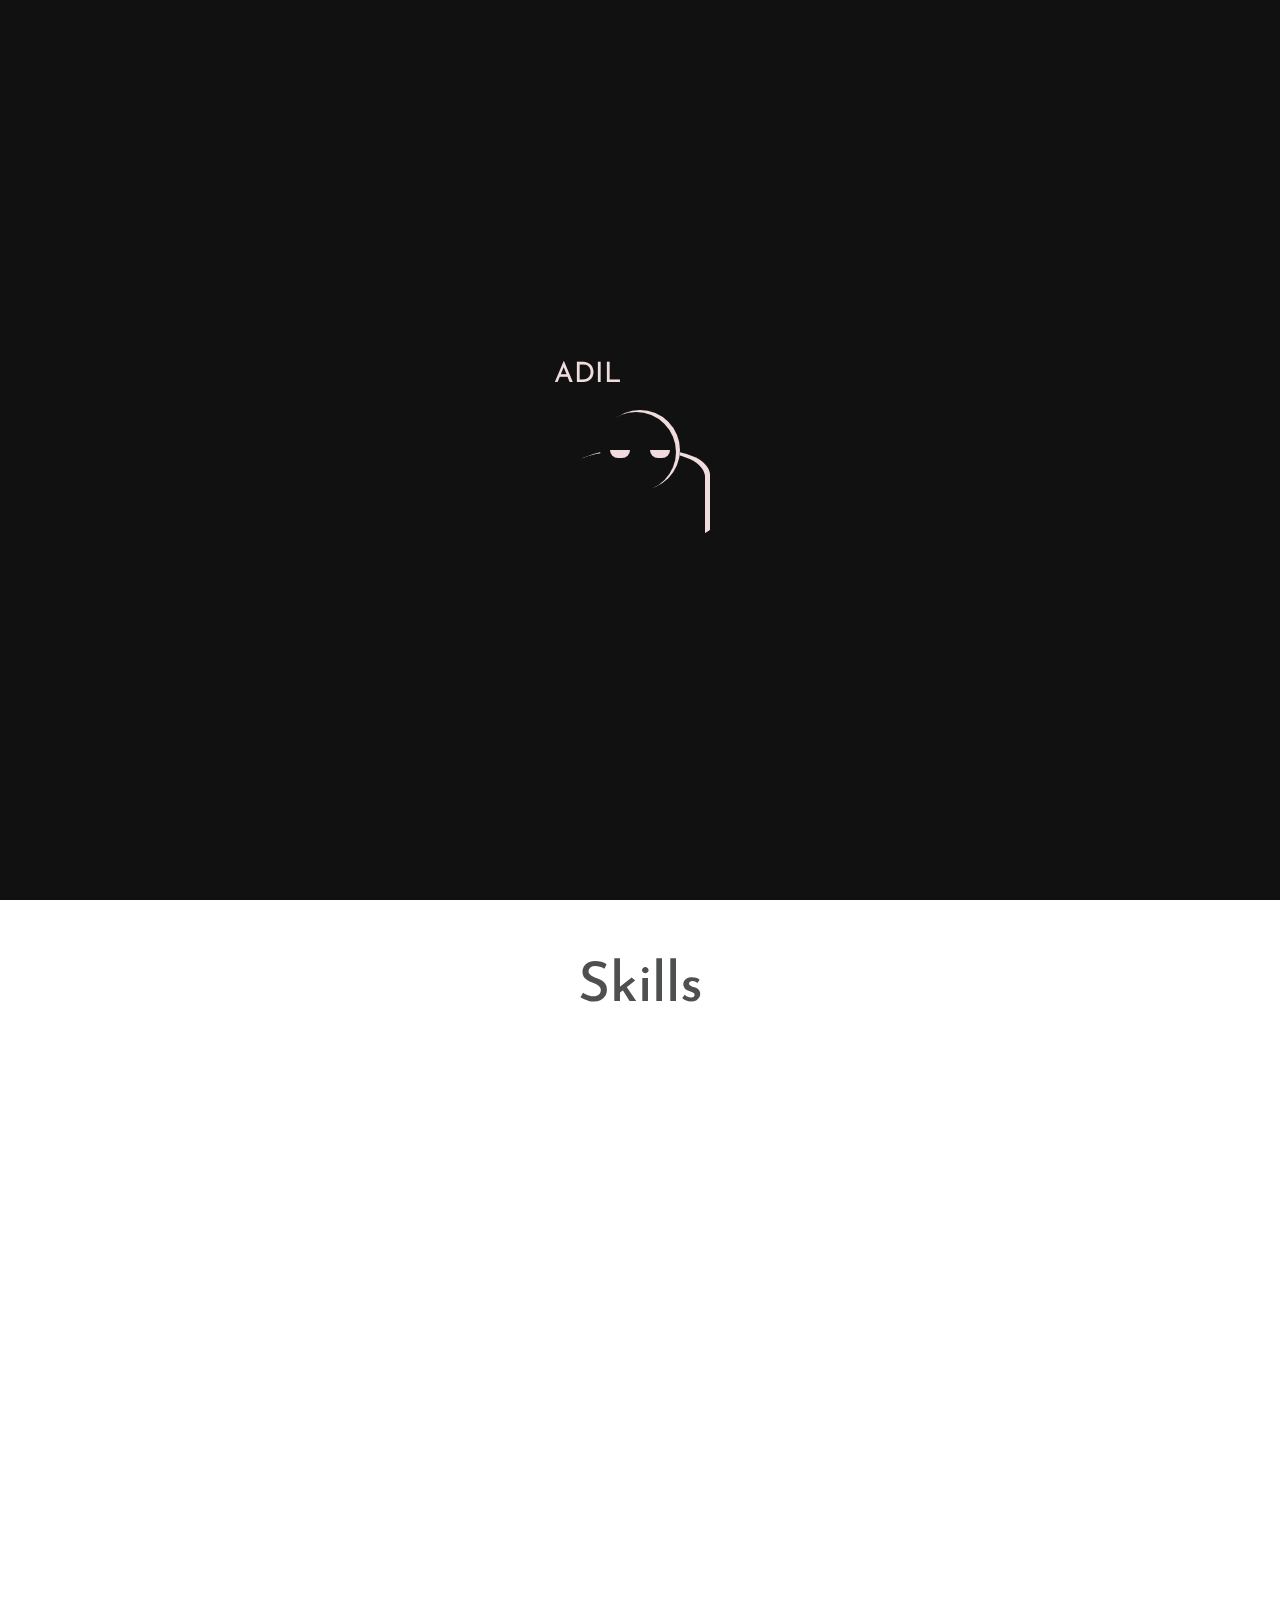
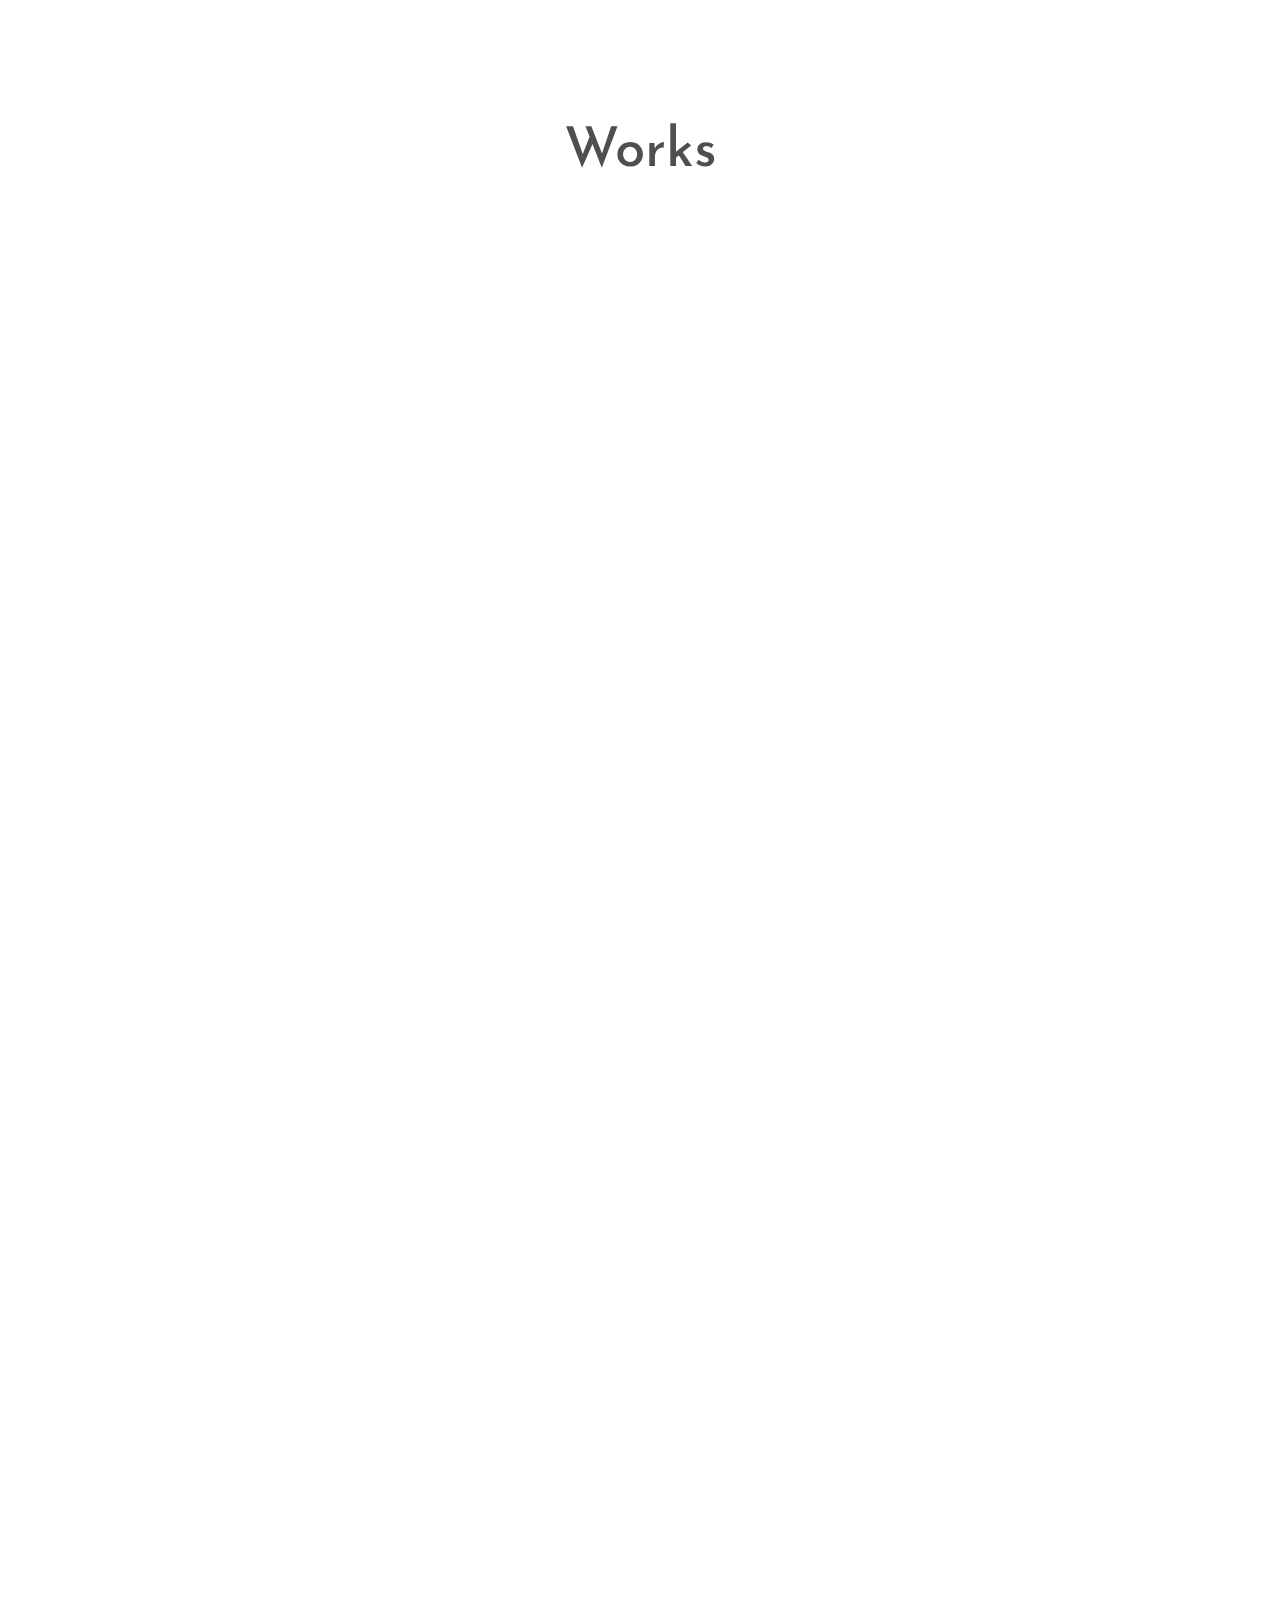
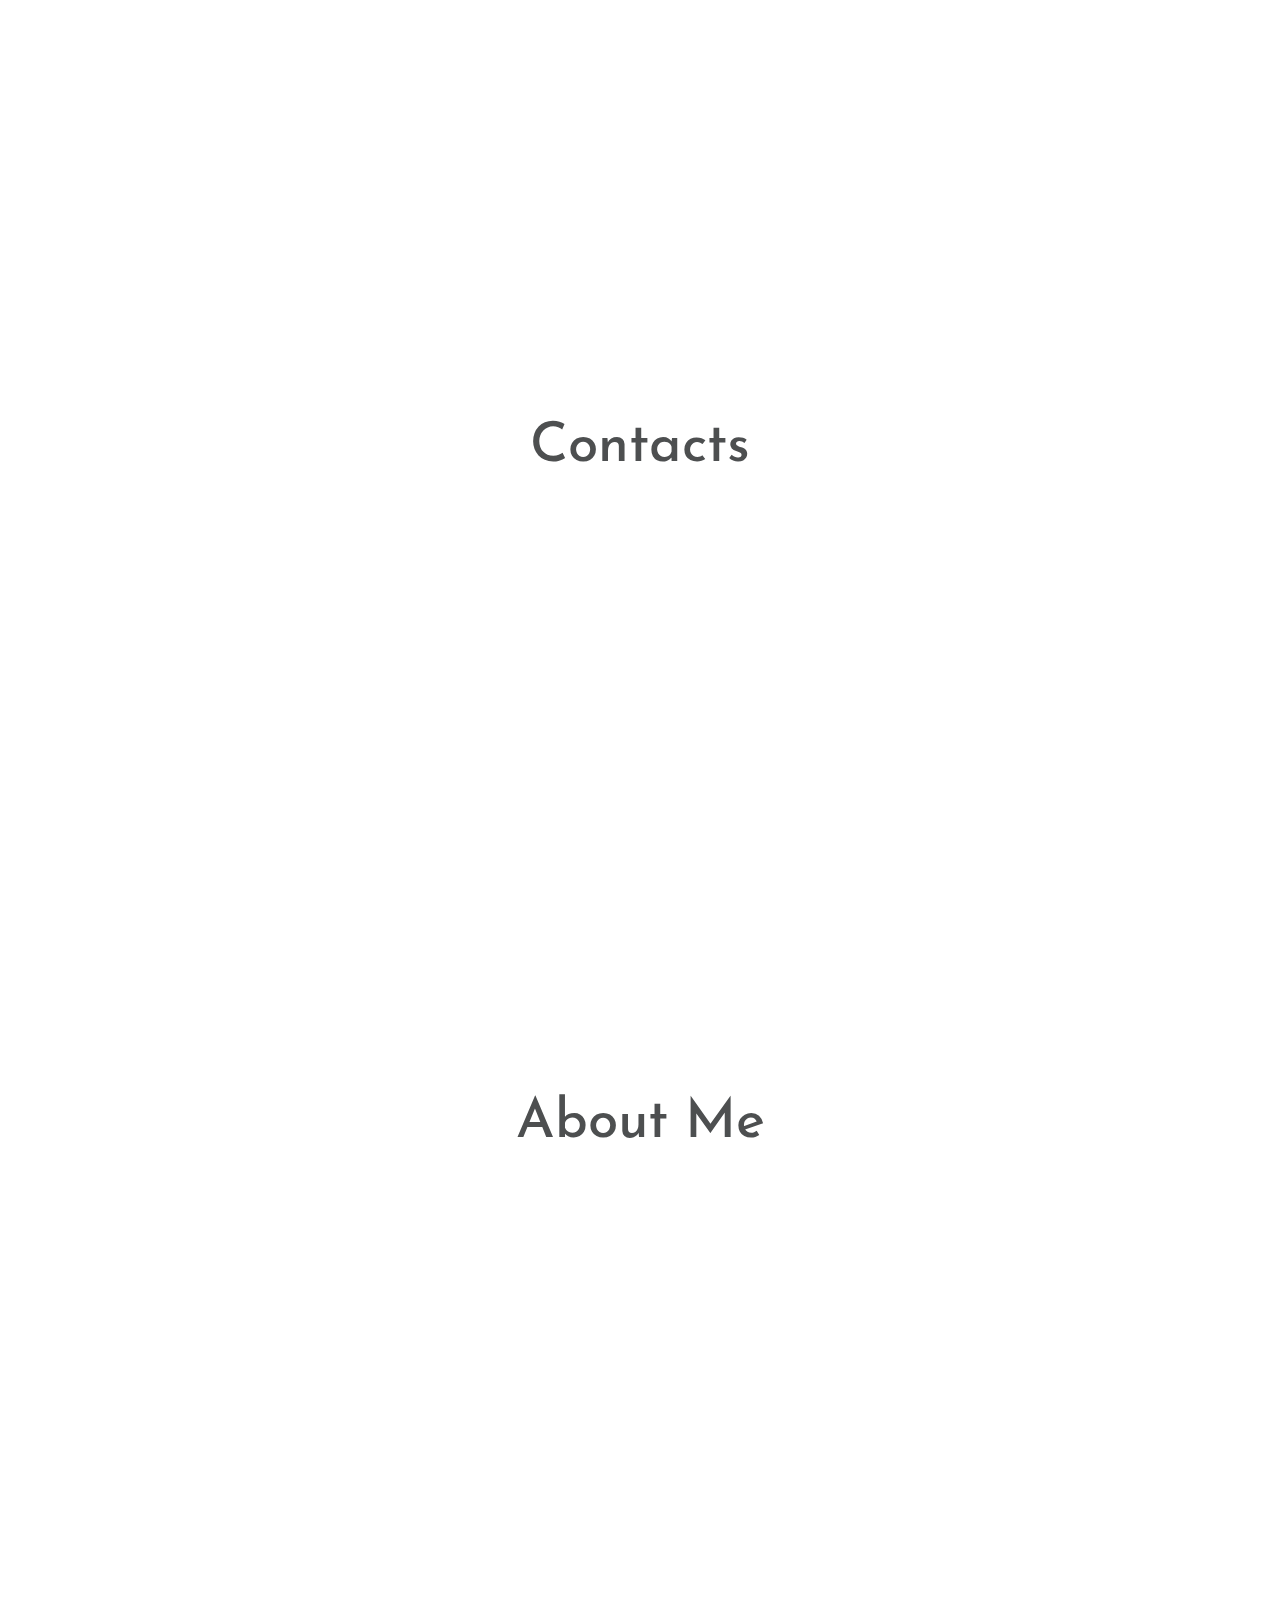
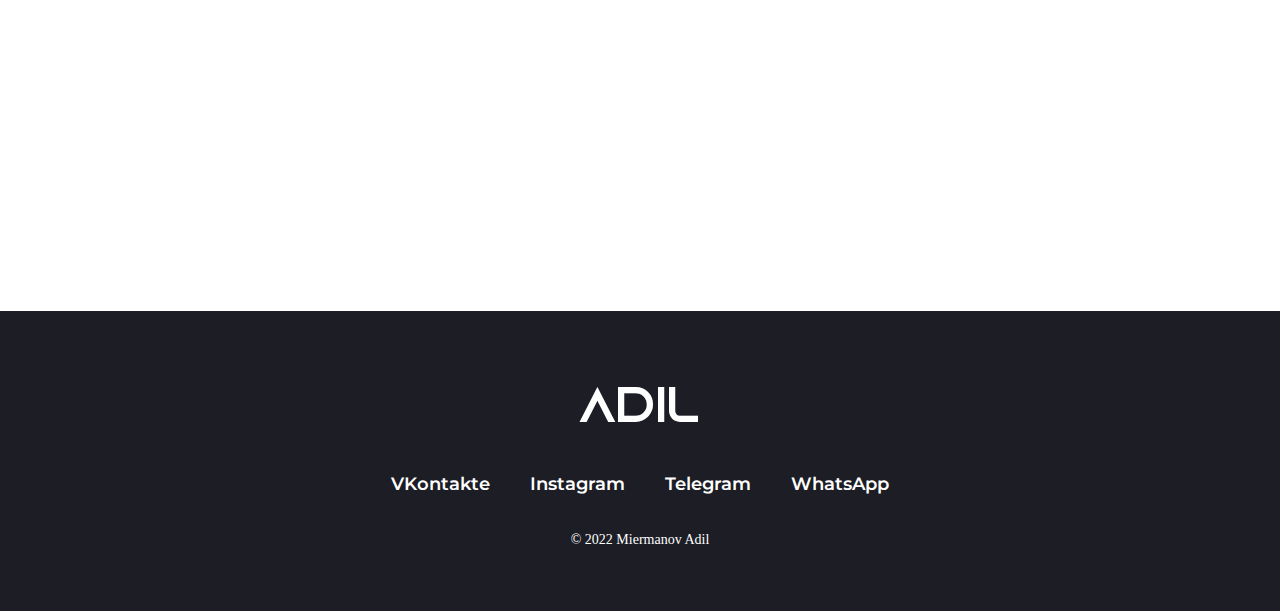
<file: index.html>
<!DOCTYPE html>
<html lang="ru">

<head>
	<title>Home</title>
	<meta charset="UTF-8">
	<meta name="format-detection" content="telephone=no">
	<!-- <style>body{opacity: 0;}</style> -->
	<link rel="stylesheet" href="css/style.min.css?_v=20220324151458">
	<link rel="shortcut icon" href="favicon.ico" type="image/x-icon">
	<!-- <meta name="robots" content="noindex, nofollow"> -->
	<meta name="viewport" content="width=device-width, initial-scale=1.0">
</head>

<body>
	<div class="wrapper">
		<header class="header" id="header">
			<div class="header__container">
				<div class="header__logo">
					<a href="home.html" class="menu__info-icons">Adil</a>
				</div>

				<div class="header__menu menu">
					<button type="button" class="menu__icon icon-menu"><span></span></button>
					<nav class="menu__body">
						<ul class="menu__info-list">
							<li class="menu__info-item "><a href="#" data-goto="#works" class="menu__info-item-text"> Works</a>
							</li>
							<li class="menu__info-item icon ">
								<a href="#" data-goto="#contact" data-goto-top="130" class="menu__info-item-text">Contact</a>
							</li>
							<li class="menu__info-item"><a href="#" data-goto="#about" class="menu__info-item-text">About</a>
							</li>

						</ul>
					</nav>
				</div>

			</div>
		</header>
		<div class="preloader">
			<div class="circ">

				<div class="load">ADIL thinks . . .</div>
				<div class="hands"></div>
				<div class="solid"></div>
				<div class="head">
					<div class="eye"></div>
				</div>
			</div>
		</div>
		<main class="page" id="home">
			<section class="home">
				<div class="home__container">
					<div class="home__info ">
						<div class="home__info-text info">
							<h2 class="info__title _anim-items _anim-no-hide">Hi, my name's Adil and i
								<h1 class="info__subtitle _anim-items _anim-no-hide">FRONT-END WEB DEVELOPER</h1>
							</h2>

							<p class="info__quote _anim-items _anim-no-hide">«It's better to regret something you
								tried,than regret not trying it.»</p>

						</div>
					</div>
				</div>
			</section>
			<section class="skills">
				<div class="slills__container">
					<h2 class="skills__title">Skills</h2>
					<div class="skills__icons">
						<div class="skills__icons-item -ibg  _anim-items _anim-no-hide">
							<img src="img/css.svg" alt="" class="skills__icons-item-text-img">
							<p class="skills__icons-item-text">Know very well<br> 90%</p>
						</div>
						<div class="skills__icons-item -ibg  _anim-items _anim-no-hide">
							<img src="img/js.svg" alt="" class="skills__icons-item-text-img">
							<p class="skills__icons-item-text">Know the basic level<br> 30%</p>
						</div>
						<div class="skills__icons-item -ibg  _anim-items _anim-no-hide">
							<img src="img/html.svg" alt="" class="skills__icons-item-text-img">
							<p class="skills__icons-item-text">Know very well<br> 90%</p>
						</div>
						<div class="skills__icons-item skills__icons-item-b -ibg  _anim-items _anim-no-hide">
							<img src="img/figma.svg" alt="" class="skills__icons-item-text-img">
							<p class="skills__icons-item-text">Know well<br> 70%</p>
						</div>
						<div class="skills__icons-item skills__icons-item-b -ibg  _anim-items _anim-no-hide">
							<img src="img/sass.svg" alt="" class="skills__icons-item-text-img">
							<p class="skills__icons-item-text">Know well<br> 70%</p>
						</div>
						<div class="skills__icons-item skills__icons-item-b -ibg  _anim-items _anim-no-hide">
							<img src="img/python.svg" alt="" class="skills__icons-item-text-img">
							<p class="skills__icons-item-text">Know the basic level<br> 30%</p>
						</div>
					</div>
				</div>
			</section>

			<section id="works">
				<div class="works__container">
					<div class="works__title ">Works</div>

					<div class="work _anim-items _anim-no-hide">
						<a href="work1.html">
							<div class="work__image -ibg">
								<img src="img/work1.jpg" alt="Porten" class="work__img">
								<div class="work__text right">
									<h2 class="work__text-title">PORTEN</h2>
									<p class="work__text-info">
										Landing site selling accessories for men
									</p>

									<button type="submit" class="button">Look</button>
								</div>
							</div>

						</a>

					</div>
					<div class=" work _anim-items _anim-no-hide">
						<a href="work2.html">
							<div class="work__image -ibg">
								<img src="img/work2.jpg" alt="Bright" class="work__img">
								<div class="work__text left">
									<h2 class="work__text-title">Bright Lights</h2>

									<p class="work__text-info">
										Landing page for multi-Grammy nominated singer
									</p>

									<button type="submit" class="button">Look</button>
								</div>
							</div>

						</a>

					</div>
					<div class=" work _anim-items _anim-no-hide">
						<a href="work3.html">
							<div class="work__image -ibg">
								<img src="img/work3.jpg" alt="" class="work__img">
								<div class="work__text right">
									<h2 class=" work__text-title">Portable heater</h2>

									<p class="work__text-info ">
										Landing page for the sale of portable heaters
									</p>

									<button type="submit" class="button">Look</button>
								</div>
							</div>

						</a>

					</div>
				</div>
			</section>
			<section class="contact" id="contact">
				<div class="contact__container">
					<h2 class="contact__title">
						Contacts
					</h2>
					<div class="contact__info ">
						<div class="contact__text _anim-items _anim-no-hide">
							<p class="contact__text-title">Phone:</p>
							<a href="tel:+7(771)411-07-05" class="contact__e-mail-icon">
								<img src="img/phone.png" alt="" class="contact__subicon">
								<p class="contact__subtitle">+7(771)411-07-05</p>
							</a>
							<p class="contact__text-title">Social:</p>
							<div class="contact__icons">
								<a href="https://vk.com/00absolute_zero0" class="contact__text-icon" target="_blank">
									<img src="img/vk.svg" alt="" class="contact__icon">
									<p class="contact__subtitle-social">VKontakte</p>
								</a>
								<a href="https://t.me/Adilmeyr" class="contact__text-icon" target="_blank">
									<img src="img/telegram.svg" alt="" class="contact__icon">
									<p class="contact__subtitle-social">Telegram</p>
								</a>
								<a href="https://www.instagram.com/__undefined_person__/" class="contact__text-icon" target="_blank">
									<img src="img/instagram.svg" alt="" class="contact__icon">
									<p class="contact__subtitle-social">Instagram</p>
								</a>
								<a href="https://wa.me/+77714110705?text=Привет%20,есть%20заказ%20для%20тебя" class="contact__text-icon" target="_blank">
									<img src="img/whatsapp.svg" alt="" class="contact__icon">
									<p class="contact__subtitle-social">WhatsApp</p>
								</a>
							</div>
							<p class="contact__text-title">E-mail:</p>
							<div class="contact__e-mail-icon">
								<img src="img/E-mail.png" alt="" class="contact__subicon">
								<p class="contact__subtitle">adil__miermanov@mail.ru</p>
							</div>


						</div>
						<div class="contact__image -ibg _anim-items _anim-no-hide">
							<img src="img/me.jpg" alt="">
						</div>
					</div>
				</div>
			</section>
			<section class="about" id="about">
				<div class="about__container">
					<h2 class="about__title">
						About Me
					</h2>
					<div class="about__image -ibg _anim-items _anim-no-hide">
						<img src="img/About.jpg" alt="back" class="_anim-show _anim-no-hide">
					</div>
					<div class="about__text _anim-items _anim-no-hide">

						<p class="about__sub-text _anim-show _anim-no-hide">Hi! My name is <span class="b">Adil</span>,
							I'm from
							Kazakhstan, I'm
							18 years old and I'm a <span class="b">frontend developer.</span>
						</p>

					</div>
					<div class="about__text _anim-items _anim-no-hide">
						<p class="about__sub-text _anim-show _anim-no-hide">
							About <span class="b">a year</span> I doing
							site layout, previously engaged in Python.
						</p>

					</div>
					<div class="about__text _anim-items _anim-no-hide">

						<p class="about__sub-text _anim-show _anim-no-hide">
							I like <span class="b">absolutely
								everything</span> in the frontend, I
							love
							to face problems and <span class="b">solve</span> them, I like to bother with animation and
							do it well.
						</p>

					</div>
					<div class="about__text _anim-items _anim-no-hide">

						<p class="about__sub-text _anim-show _anim-no-hide">
							I am always looking for interesting solutions to complete the tasks.
						</p>

					</div>
				</div>

			</section>


		</main>
		<footer class="footer">
			<div class="footer__container">

				<div class="footer__info">
					<a href="#" data-goto="#header" class="footer__icons">Adil</a>
					<div class="footer__info-item">
						<a href="https://vk.com/00absolute_zero0" class="footer__info-link" target="_blank">VKontakte</a>
						<a href="https://www.instagram.com/__undefined_person__/" class="footer__info-link" target="_blank">Instagram</a>
						<a href="https://t.me/Adilmeyr" class="footer__info-link" target="_blank">Telegram</a>
						<a href="https://wa.me/+77714110705?text=Привет%20,есть%20заказ%20для%20тебя" class="footer__info-link " target="_blank">WhatsApp</a>
					</div>
					<p class="footer__text">&copy; 2022 Miermanov Adil</p>
				</div>

			</div>
		</footer>
	</div>
	<!-- 
<div id="popup" aria-hidden="true" class="popup">
	<div class="popup__wrapper">
		<div class="popup__content">
			<button data-close type="button" class="popup__close">Закрыть</button>
			<div class="popup__text">
			</div>
		</div>
	</div>
</div>
 -->

	<script src="js/app.min.js?_v=20220324151458"></script>
</body>

</html>
</file>
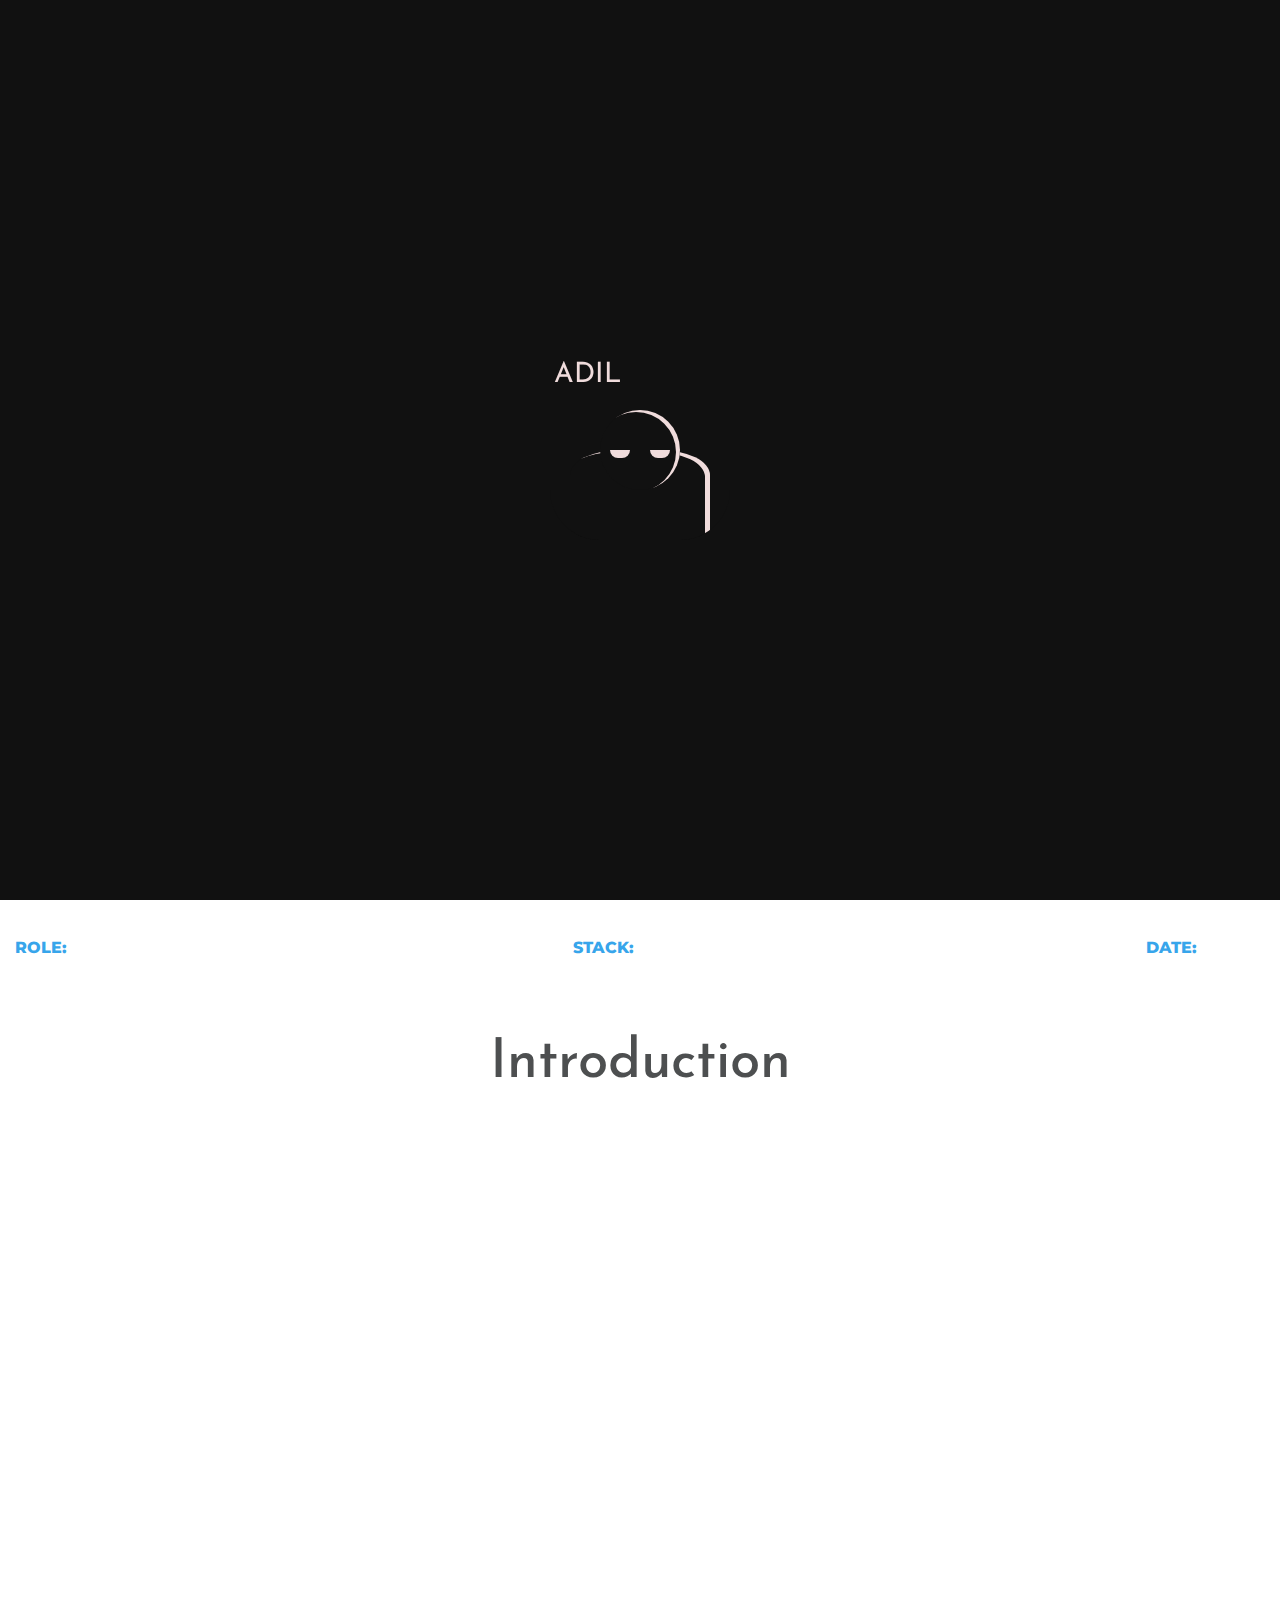
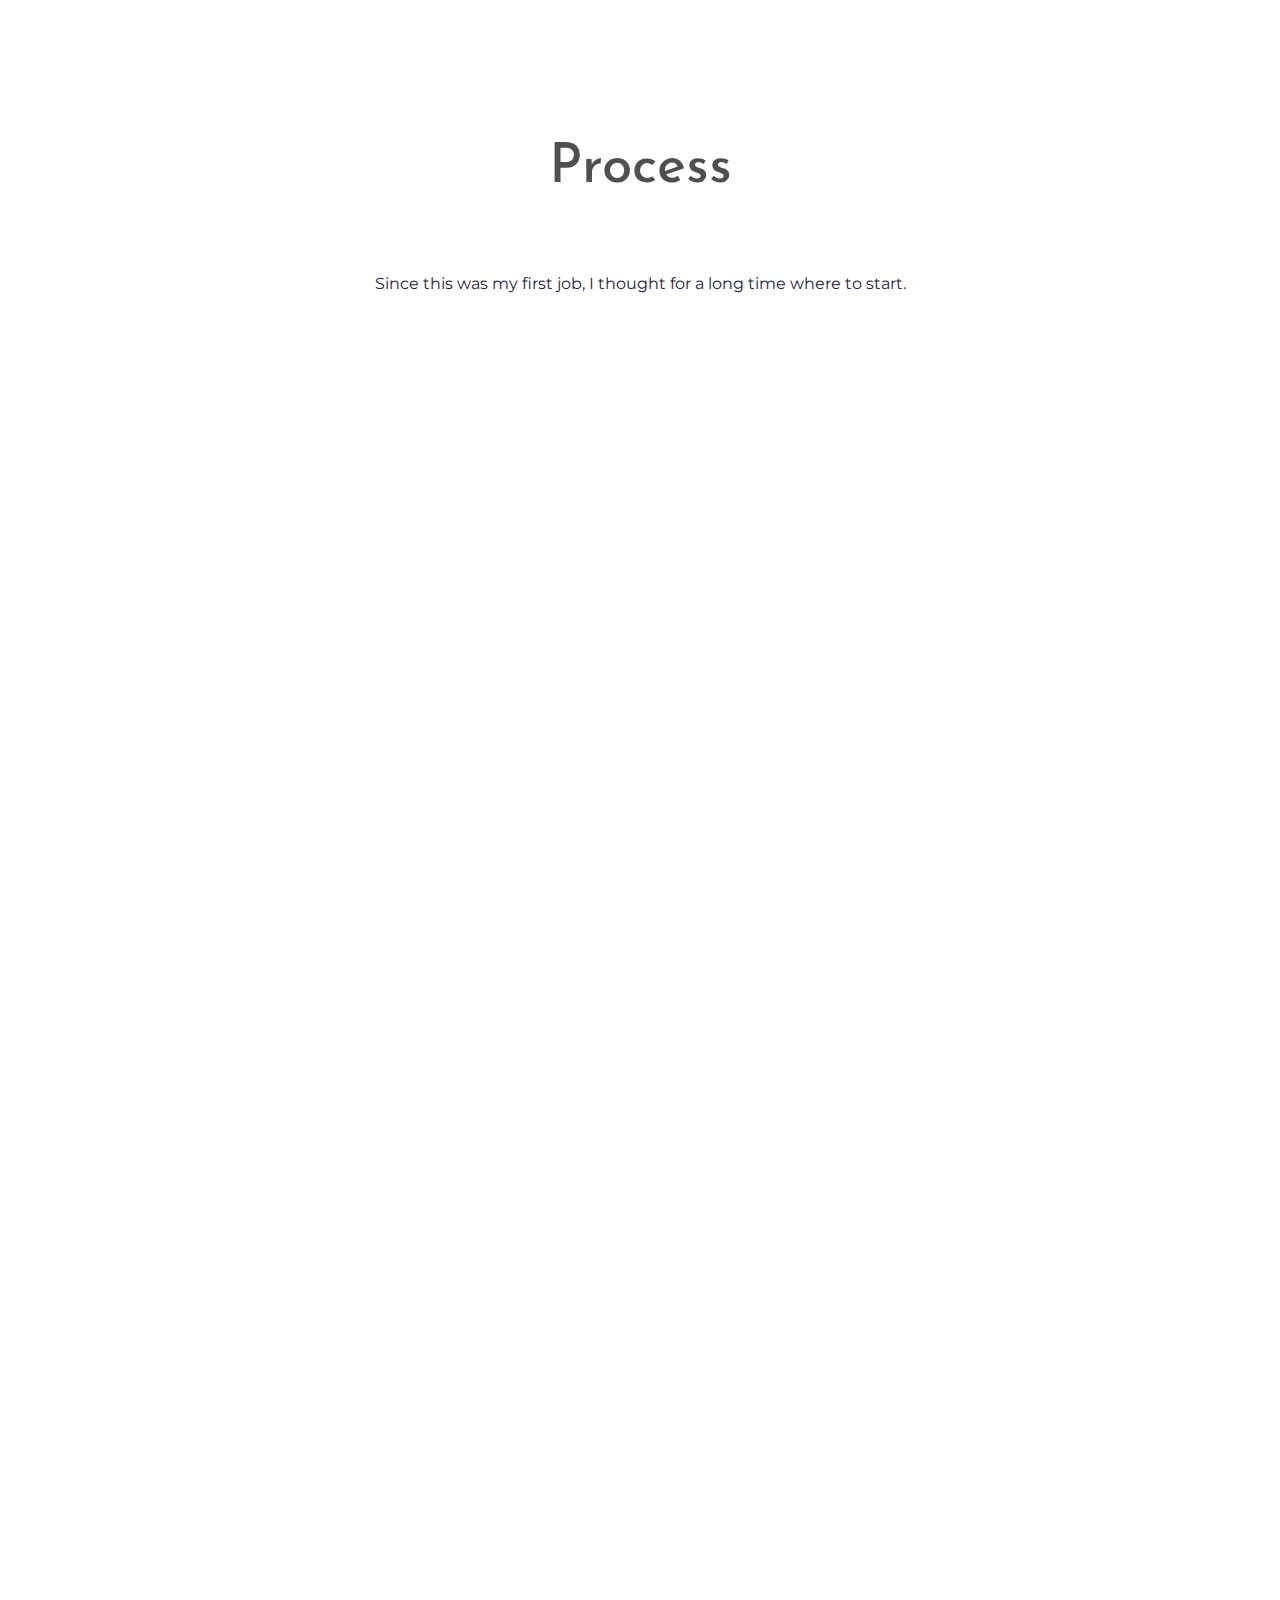
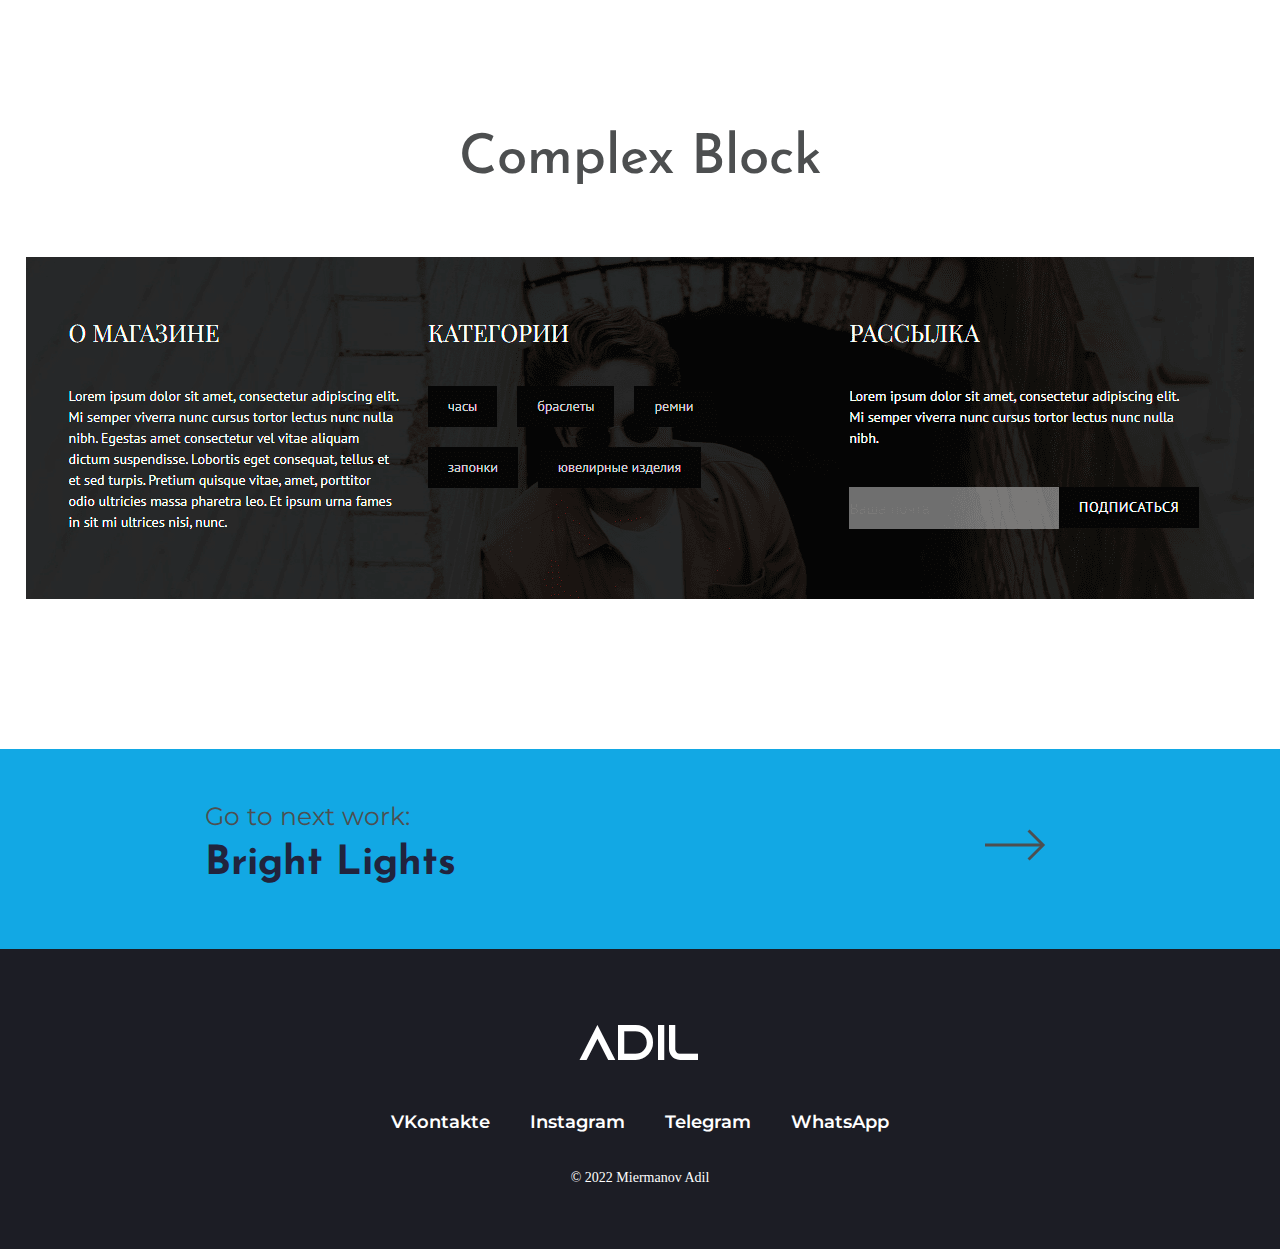
<file: work1.html>
<!DOCTYPE html>
<html lang="ru">

<head>
	<title>PORTEN</title>
	<meta charset="UTF-8">
	<meta name="format-detection" content="telephone=no">
	<!-- <style>body{opacity: 0;}</style> -->
	<link rel="stylesheet" href="css/style.min.css?_v=20220324151458">
	<link rel="shortcut icon" href="favicon.ico" type="image/x-icon">
	<!-- <meta name="robots" content="noindex, nofollow"> -->
	<meta name="viewport" content="width=device-width, initial-scale=1.0">
</head>

<body>
	<div class="wrapper">
		<header class="header">
			<div class="header__container">
				<div class="header__logo">
					<a href="home.html" class="menu__info-icons">Adil</a>
				</div>

				<div class="header__menu menu">
					<button type="button" class="menu__icon icon-menu"><span></span></button>
					<nav class="menu__body">
						<ul class="menu__info-list">
							<li class="menu__info-item "><a href="index.html" class="menu__info-item-text">Home</a></li>
							<li class="menu__info-item icon ">
								<a href="#" data-goto="#about" class="menu__info-item-text">Introduction</a>
							</li>
							<li class="menu__info-item"><a href="#" data-goto="#next" class="menu__info-item-text">Next</a>
							</li>

						</ul>
					</nav>
				</div>

			</div>
		</header>
		<div class="preloader">
			<div class="circ">

				<div class="load">ADIL thinks . . .</div>
				<div class="hands"></div>
				<div class="solid"></div>
				<div class="head">
					<div class="eye"></div>
				</div>
			</div>
		</div>
		<main class="work2">
			<section class="work">
				<div class="work__back1 ">

					<div class="work__container">
						<div class="work__info">
							<h2 class="work__title">PORTEN</h2>
							<p class="work__subtitle">Shop selling accessories for men</p>
							<form action="https://programest.github.io/sitePorten/" target="_blank">
								<button class="learn-more">
									<span class="circle" aria-hidden="true">
										<span class="icon arrow"></span>
									</span>
									<span class="button-text">Visit Website</span>
								</button>
							</form>
						</div>
						<div class="work__in">
							<div class="work__in-block">
								<h3 class="work__in-zag _anim-items">ROLE:</h3>
								<p class="work__in-text _anim-items">Front-end</p>
							</div>
							<div class="work__in-block">
								<h3 class="work__in-zag _anim-items">STACK:</h3>
								<p class="work__in-text _anim-items">Sass, Html</p>
							</div>
							<div class="work__in-block">
								<h3 class="work__in-zag _anim-items">DATE:</h3>
								<p class="work__in-text _anim-items">2021/10</p>
							</div>
						</div>
					</div>
				</div>
			</section>
			<section class="about" id="about">
				<div class="about__container">
					<h2 class="about__title">Introduction</h2>
					<div class="about__info">
						<div class="about__info-text about__text _anim-items _anim-no-hide">
							<h3 class="about__text-title">About Work</h3>
							<p class="about__text-text">This is my first work with scss. Here, for the first time, I
								<span class="b">
									made adaptability</span> by
								breakpoints,
								connected <span class="b">
									local fonts</span> and typeset according to <span class="b">
									Bem</span>.<br> <br> I made this landing page
								<span class="b">
									a year ago</span>
								namely
								in October 2021.<br> <br> I can say that back then it was <span class="b">
									not easy</span>, because I was poorly
								versed
								in <span class="b">
									scss and adaptability
								</span>

								. I think I did it 7 out of 10.
							</p>
						</div>
						<div class="about__info-img about__img _anim-items _anim-no-hide">
							<img src="img/work1.png" alt="">
						</div>
					</div>
				</div>
			</section>
			<section class="process">
				<div class="process__container">
					<h2 class="process__title">Process</h2>
					<p class="process__subtitle">Since this was my first job, I thought for a long time where to start.
					</p>

					<div class="act">
						<div class="act__text _anim-items _anim-no-hide">
							<p class="act__text-subtext">I started by connecting fonts and defining a container.</p>
						</div>
						<div class="act__image _anim-items _anim-no-hide">
							<img src="img/work1__act.png" alt="">
						</div>
					</div>
					<div class=" act">
						<div class="act__text _anim-items _anim-no-hide">
							<p class="act__text-subtext">During the day I made a cap and adaptive for it. It was
								easy,
								but I was at a loss how to place the icon in the center with the text and it brought
								inconvenience. Also faced with hover it also took a long time. I redid it much later
								because there were mistakes.</p>
						</div>
						<div class="act__image _anim-items _anim-no-hide">
							<img src="img/work__1code.png" alt="">
						</div>


					</div>
					<div class="act">

						<div class="act__text _anim-items _anim-no-hide">
							<p class="act__text-subtext">Then everything went faster and in 2 days I made up main,
								There
								were a lot of problems and I repeatedly climbed into Google for help. I couldn't
								insert
								the background for a long time because it overlapped everything, it was very unusual
								to
								write so much code. I worked at night because it was mega interesting.</p>
						</div>
						<div class="act__image _anim-items _anim-no-hide">
							<img src="img/work_1code.jpg" alt="">
						</div>

					</div>
					<div class="act">
						<div class="act__text _anim-items _anim-no-hide">
							<p class="act__text-subtext">I made a footer in a day. The most difficult part here was
								the
								form with the search, and the background with which I had difficulties.</p>
						</div>
						<div class="act__image _anim-items _anim-no-hide">
							<img src="img/work_1code4.jpg" alt="">
						</div>


					</div>

				</div>

			</section>
			<section class="complex">
				<h2 class="complex__title">Complex Block</h2>
				<div class="complex__image">
					<img src="img/complex__blockwork1.png" alt="">
				</div>
				<div class="complex__container">

					<div class="complex__text _anim-items _anim-no-hide">
						<p class="complex__subtext _anim-show _anim-no-hide"><span class="b">Difficulty</span>:
							The difficulty was in the background image and shape. The container did not allow me to
							insert a
							full-width image and I suffered with it for a long time.<br>

						</p>
					</div>
					<div class="complex__text _anim-items _anim-no-hide">
						<p class="complex__subtext _anim-show _anim-no-hide">
							<span class="b">Decision</span>:
							I have made sections for each block and have already set a full-width background image for
							the
							sections.
						</p>
					</div>
				</div>
			</section>
			<section class="next" id="next">
				<a class="link-2" href="work2.html">
					<div class="next__container">

						<div class="next__info">
							<p class="next__text">Go to next work:</p>

							<h2 class="next__title">Bright Lights</h2>
						</div>
						<div>

							<span class="img">
								<svg viewBox="0 0 62 22" stroke="#4d4f50" stroke-width="2" fill="none" class="svg">
									<line x1="-1" y1="11" x2="40" y2="11" />
									<polyline points="30,1 40,11 30,21" />
								</svg>
							</span>


						</div>
					</div>

				</a>
			</section>

		</main>
	</div>
	<footer class="footer">
		<div class="footer__container">

			<div class="footer__info">
				<a href="#" data-goto="#header" class="footer__icons">Adil</a>
				<div class="footer__info-item">
					<a href="https://vk.com/00absolute_zero0" class="footer__info-link" target="_blank">VKontakte</a>
					<a href="https://www.instagram.com/__undefined_person__/" class="footer__info-link" target="_blank">Instagram</a>
					<a href="https://t.me/Adilmeyr" class="footer__info-link" target="_blank">Telegram</a>
					<a href="https://wa.me/+77714110705?text=Привет%20,есть%20заказ%20для%20тебя" class="footer__info-link " target="_blank">WhatsApp</a>
				</div>
				<p class="footer__text">&copy; 2022 Miermanov Adil</p>
			</div>

		</div>
	</footer>
	</div>
	<!-- 
<div id="popup" aria-hidden="true" class="popup">
	<div class="popup__wrapper">
		<div class="popup__content">
			<button data-close type="button" class="popup__close">Закрыть</button>
			<div class="popup__text">
			</div>
		</div>
	</div>
</div>
 -->

	<script src="js/app.min.js?_v=20220324151458"></script>
</body>

</html>
</file>
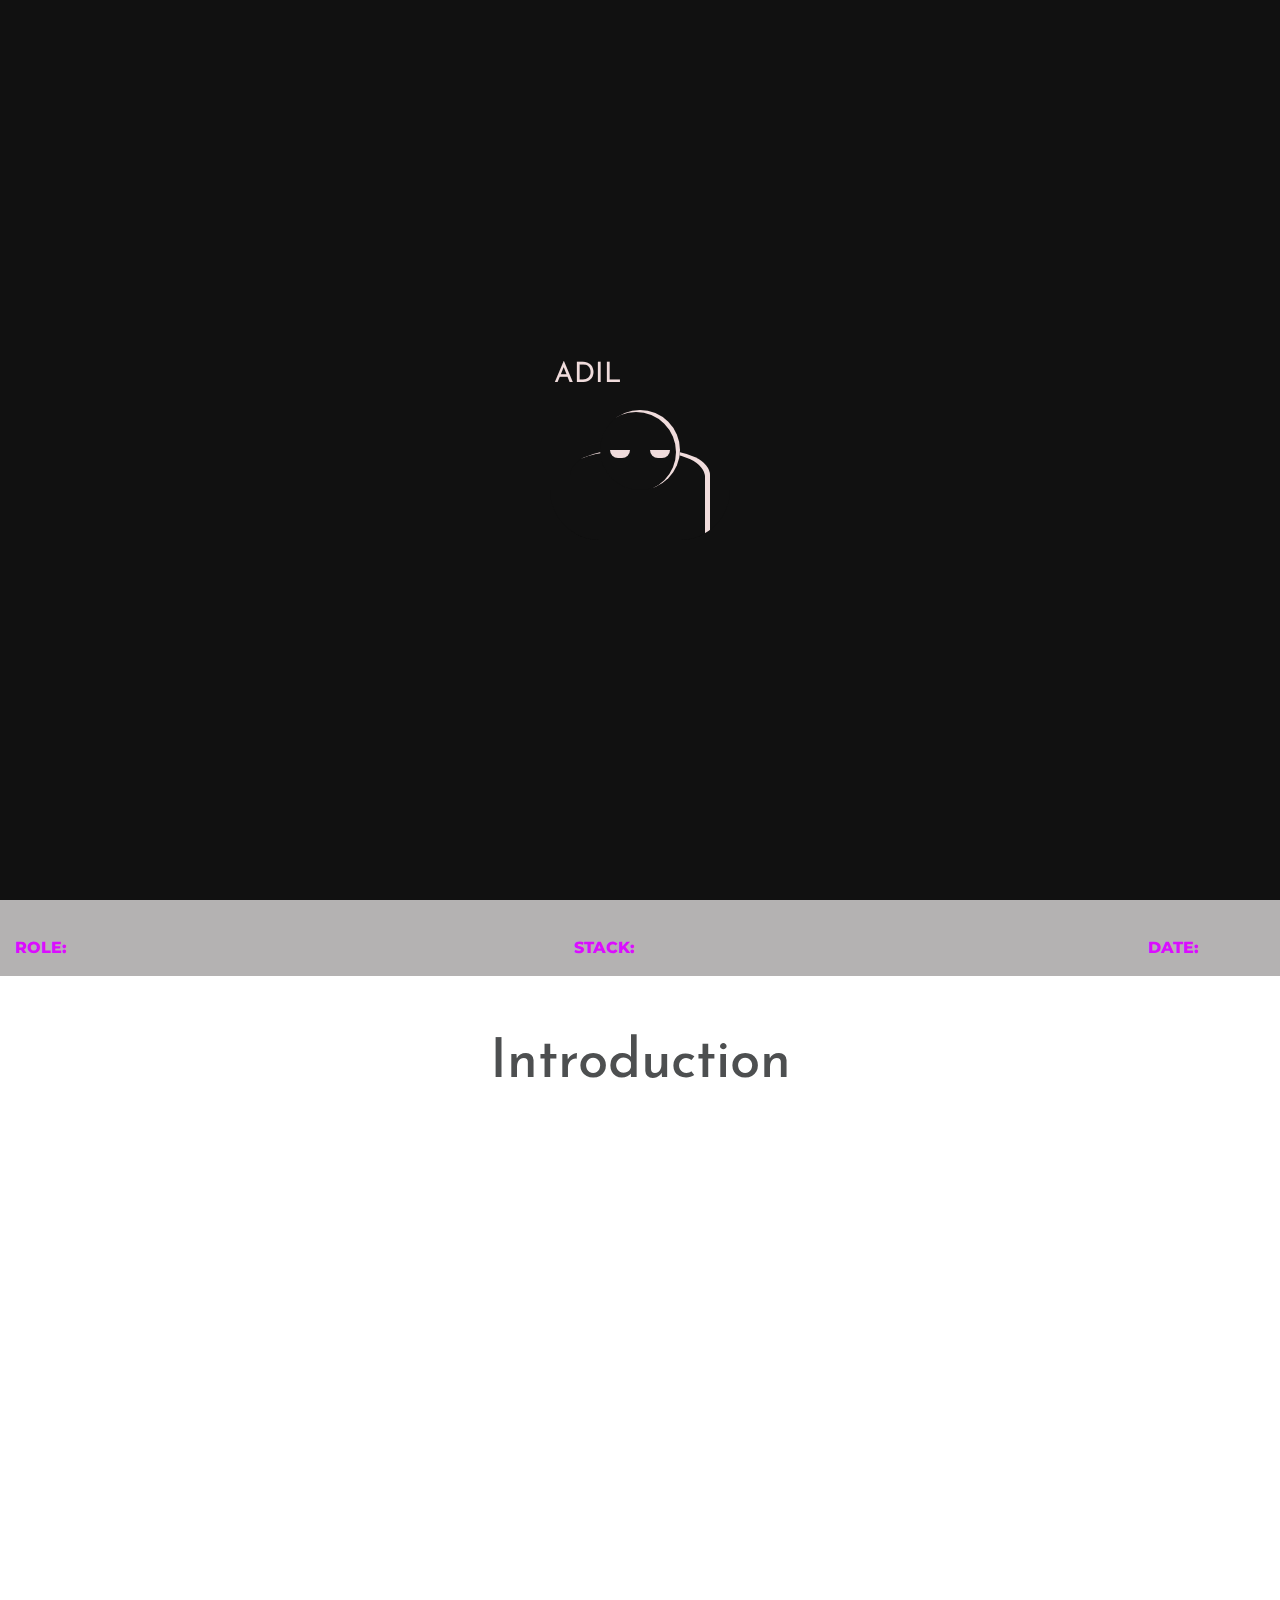
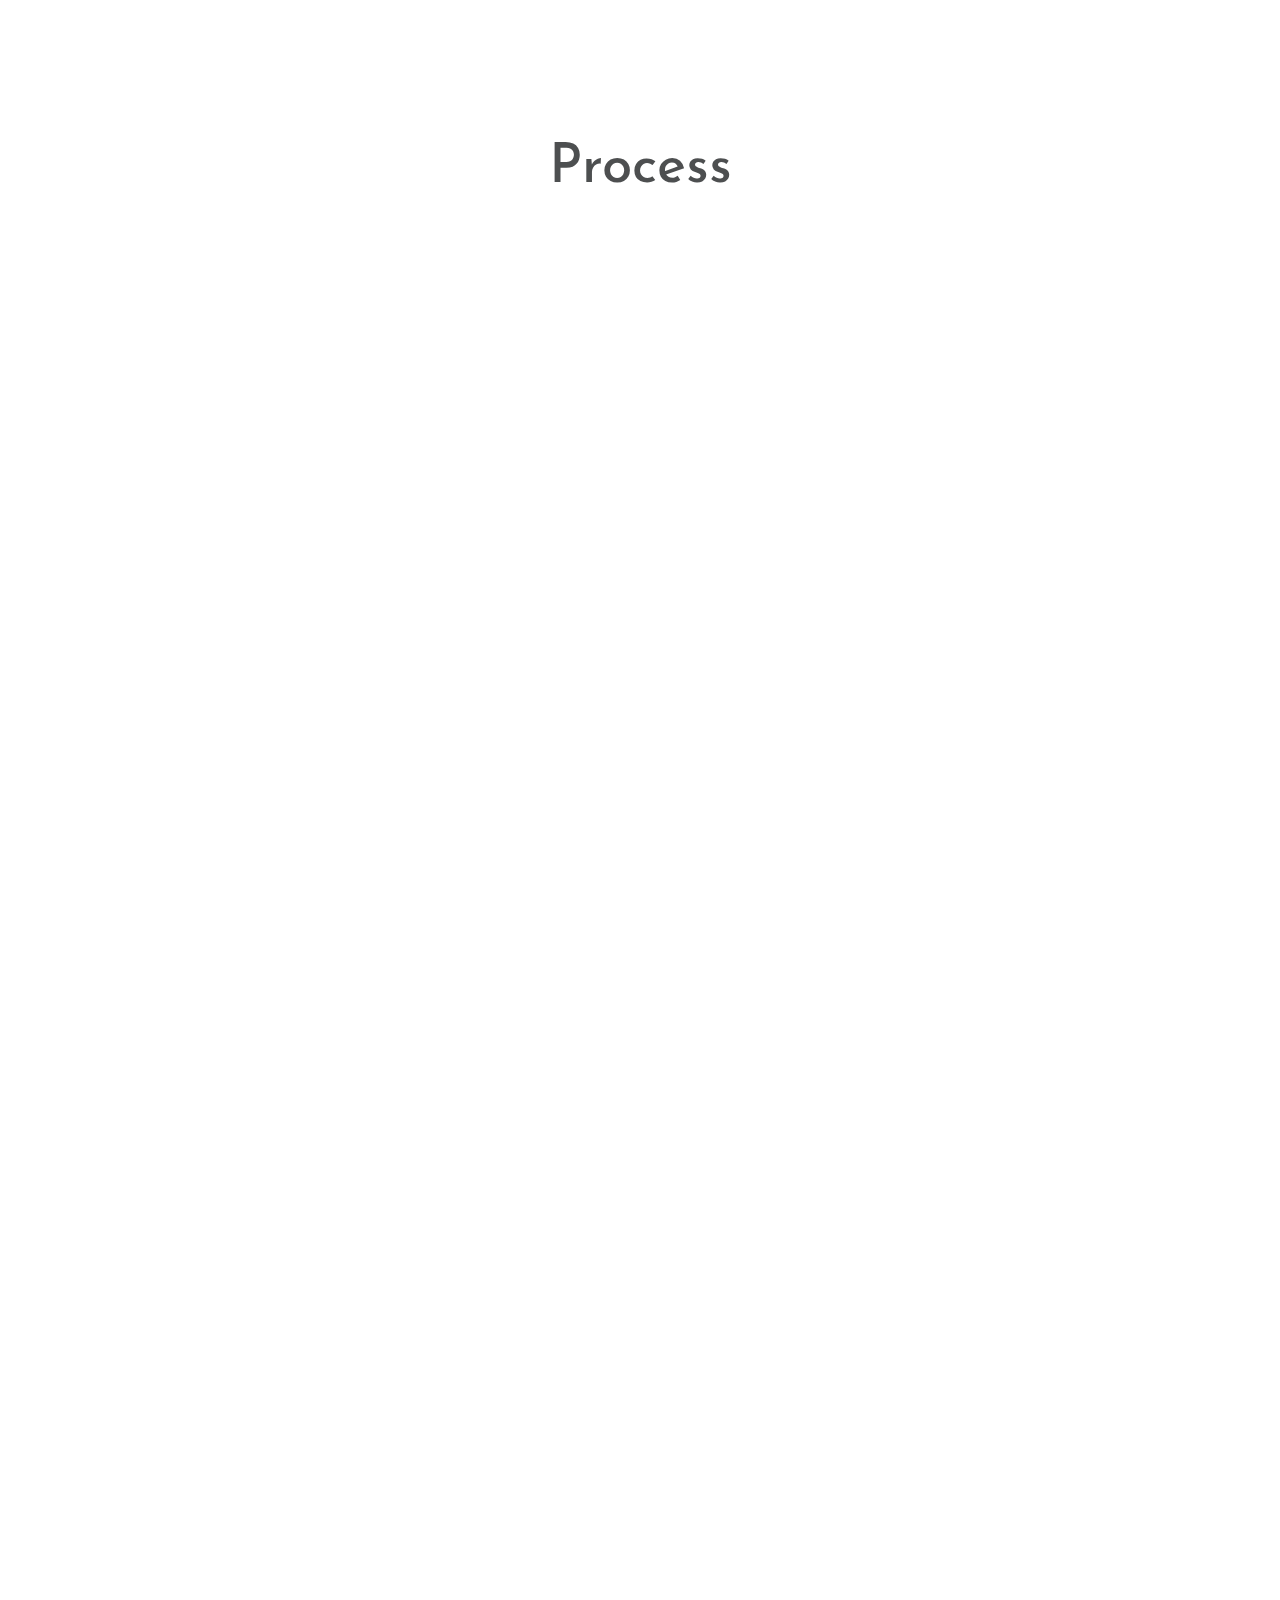
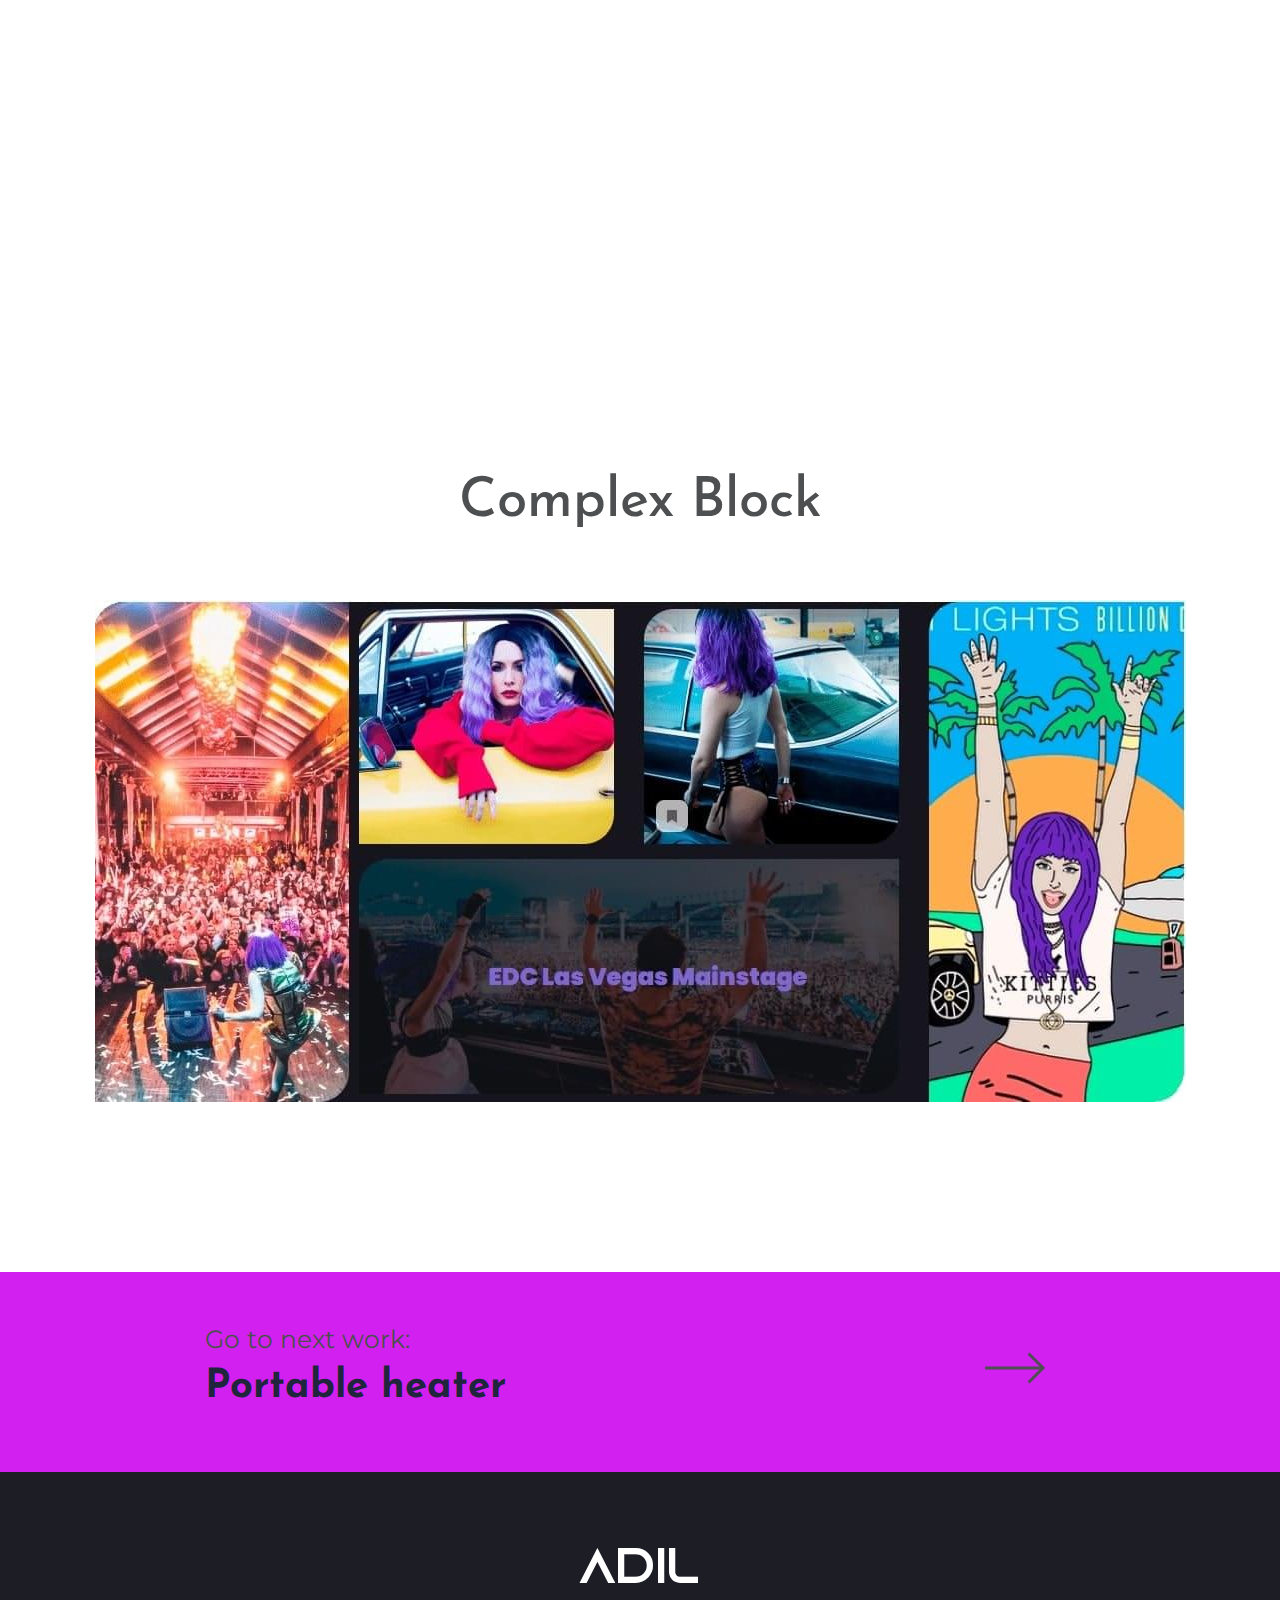
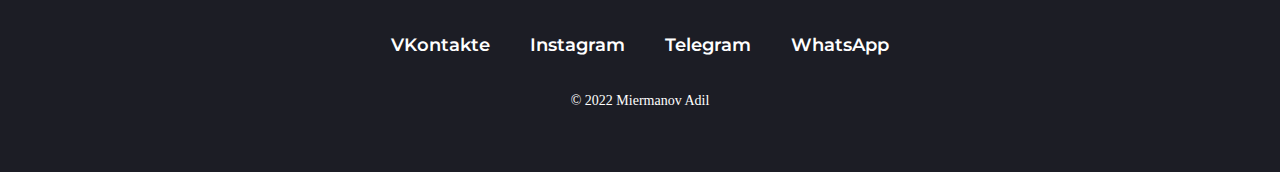
<file: work2.html>
<!DOCTYPE html>
<html lang="ru">

<head>
	<title>Bright Lights</title>
	<meta charset="UTF-8">
	<meta name="format-detection" content="telephone=no">
	<!-- <style>body{opacity: 0;}</style> -->
	<link rel="stylesheet" href="css/style.min.css?_v=20220324151458">
	<link rel="shortcut icon" href="favicon.ico" type="image/x-icon">
	<!-- <meta name="robots" content="noindex, nofollow"> -->
	<meta name="viewport" content="width=device-width, initial-scale=1.0">
</head>

<body>
	<div class="wrapper">
		<header class="header">
			<div class="header__container">
				<div class="header__logo">
					<a href="home.html" class="menu__info-icons">Adil</a>
				</div>

				<div class="header__menu menu">
					<button type="button" class="menu__icon icon-menu"><span></span></button>
					<nav class="menu__body">
						<ul class="menu__info-list">
							<li class="menu__info-item2"><a href="index.html" class="menu__info-item-text">Home</a></li>
							<li class="menu__info-item2 icon ">
								<a href="#" data-goto="#about" class="menu__info-item-text">Introduction</a>
							</li>
							<li class="menu__info-item2"><a href="#" data-goto="#next2" class="menu__info-item-text">Next</a>
							</li>

						</ul>
					</nav>
				</div>

			</div>
		</header>
		<div class="preloader">
			<div class="circ">

				<div class="load">ADIL thinks . . .</div>
				<div class="hands"></div>
				<div class="solid"></div>
				<div class="head">
					<div class="eye"></div>
				</div>
			</div>
		</div>
		<main class="work2">
			<section class="work">
				<div class="work__back2">

					<div class="work__container">
						<div class="work__info">
							<h2 class="work__title">Bright Lights</h2>
							<p class="work__subtitle">Landing page for multi-Grammy nominated singer</p>
							<form action="https://programest.github.io/site3/" target="_blank">
								<button class="learn-more">
									<span class="circle" aria-hidden="true">
										<span class="icon arrow"></span>
									</span>
									<span class="button-text">Visit Website</span>
								</button>
							</form>
						</div>
						<div class="work__in">
							<div class="work__in-block">
								<h3 class="work__in-zag _anim-items">ROLE:</h3>
								<p class="work__in-text _anim-items">Front-end</p>
							</div>
							<div class="work__in-block">
								<h3 class="work__in-zag _anim-items">STACK:</h3>
								<p class="work__in-text _anim-items">Sass, Html</p>
							</div>
							<div class="work__in-block">
								<h3 class="work__in-zag _anim-items">DATE:</h3>
								<p class="work__in-text _anim-items">2021/12</p>
							</div>
						</div>
					</div>
				</div>
			</section>
			<section class="about" id="about">
				<div class="about__container">
					<h2 class="about__title">Introduction</h2>
					<div class="about__info">
						<div class="about__info-text about__text _anim-items _anim-no-hide">
							<h3 class="about__text-title">About Work</h3>
							<p class="about__text-text">

								In this work, I tried to <span class="p">correct the mistakes</span> that were in the
								work of "PORTEN". <br> <br>I
								<span class="p">fixed</span> the material and tried to solve problems so that the user
								could <span class="p">change</span> the content
								and <span class="p">nothing broke</span>.I got acquainted with the <span class="p">specificity</span>.<br> <br>
								There were blocks that I solved in
								<span class="p">30 minutes</span>, but there were also
								those blocks that I solved <span class="p">all day</span> . In general, I am happy with
								the result, but I know
								that it <span class="p">can be much better</span>.<br> <br>
								I think I did it 7 out of 10.
							</p>
						</div>
						<div class="about__info-img about__img _anim-items _anim-no-hide">
							<img src="img/work2_about.png" alt="">
						</div>
					</div>
				</div>
			</section>
			<section class="process">
				<div class="process__container">
					<h2 class="process__title">Process</h2>


					<div class="act">
						<div class="act__text _anim-items _anim-no-hide">
							<p class="act__text-subtext">The first problem was that there was a block with a music
								track, I knew how to implement it, but I didn't know how to adapt it. P.S. there were
								problems with this.</p>
						</div>
						<div class="act__image _anim-items _anim-no-hide">
							<img src="img/play.jpg" alt="">
						</div>
					</div>

					<div class="act">
						<div class="act__text _anim-items _anim-no-hide">
							<p class="act__text-subtext">Then there was a photo on a photo, I did it using absolute, it
								was difficult in the adaptive, I had to change the structure on the mobile application.
							</p>
						</div>
						<div class="act__image _anim-items _anim-no-hide">
							<img src="img/image.jpg" alt="">
						</div>
					</div>
					<div class="act">
						<div class="act__text _anim-items _anim-no-hide">
							<p class="act__text-subtext">There were quotes that are behind the block later I set them as
								absolute. It seemed logical to me. Then I didn't know how to install the picture because
								the block was smaller in height than the picture. I did this through absolute.</p>
						</div>
						<div class="act__image _anim-items _anim-no-hide">
							<img src="img/''.jpg" alt="">
						</div>
					</div>
					<div class="act">
						<div class="act__text _anim-items _anim-no-hide">
							<p class="act__text-subtext">At that time I didn't know yet that you can set container, you
								can set each block, so these blocks were behind the content and I thought for a long
								time how to do them, I decided to do it using transform.</p>
						</div>
						<div class="act__image _anim-items _anim-no-hide">
							<img src="img/tickets.jpg" alt="">
						</div>
					</div>
					<div class="act">
						<div class="act__text _anim-items _anim-no-hide">
							<p class="act__text-subtext">I created a separate page under adaptivity, I thought it was
								brilliant, but later realized that it was a very bad idea. This was my first
								acquaintance with specificity, it was difficult for me, but I understood. And I was
								insanely glad.</p>
						</div>
						<div class="act__image _anim-items _anim-no-hide">
							<img src="img/code (1).png" alt="">
						</div>
					</div>
				</div>

	</div>

	</section>
	<section class="complex">
		<h2 class="complex__title">Complex Block</h2>
		<div class="complex__image">
			<img src="img/complex__block.jpg" alt="">
		</div>
		<div class="complex__container">

			<div class="complex__text _anim-items _anim-no-hide">
				<p class="complex__subtext _anim-show _anim-no-hide"><span class="p">Difficulty</span>:
					The difficulty was that the pictures were of different widths and heights and they were
					placed incorrectly during layout, there was also text.<br>

				</p>
			</div>
			<div class="complex__text _anim-items _anim-no-hide">
				<p class="complex__subtext _anim-show _anim-no-hide">
					<span class="p">Decision</span>:
					I realized that if you insert it just like that, nothing will work. Then I started to get
					acquainted with order and through nth-child() I set the pictures correctly. And I solved the
					problem with the text through absolute.
				</p>
			</div>
		</div>
	</section>
	<section class="next2" id="next2">
		<a class="link-2" href="work3.html">
			<div class="next__container">

				<div class="next__info">
					<p class="next__text2">Go to next work:</p>

					<h2 class="next__title">Portable heater</h2>
				</div>
				<div>

					<span class="img">
						<svg viewBox="0 0 62 22" stroke="#4d4f50" stroke-width="2" fill="none" class="svg">
							<line x1="-1" y1="11" x2="40" y2="11" />
							<polyline points="30,1 40,11 30,21" />
						</svg>
					</span>


				</div>
			</div>

		</a>
	</section>

	</main>
	</div>
	<footer class="footer">
		<div class="footer__container">

			<div class="footer__info">
				<a href="#" data-goto="#header" class="footer__icons">Adil</a>
				<div class="footer__info-item">
					<a href="https://vk.com/00absolute_zero0" class="footer__info-link" target="_blank">VKontakte</a>
					<a href="https://www.instagram.com/__undefined_person__/" class="footer__info-link" target="_blank">Instagram</a>
					<a href="https://t.me/Adilmeyr" class="footer__info-link" target="_blank">Telegram</a>
					<a href="https://wa.me/+77714110705?text=Привет%20,есть%20заказ%20для%20тебя" class="footer__info-link " target="_blank">WhatsApp</a>
				</div>
				<p class="footer__text">&copy; 2022 Miermanov Adil</p>
			</div>

		</div>
	</footer>
	</div>
	<!-- 
<div id="popup" aria-hidden="true" class="popup">
	<div class="popup__wrapper">
		<div class="popup__content">
			<button data-close type="button" class="popup__close">Закрыть</button>
			<div class="popup__text">
			</div>
		</div>
	</div>
</div>
 -->

	<script src="js/app.min.js?_v=20220324151458"></script>
</body>

</html>
</file>
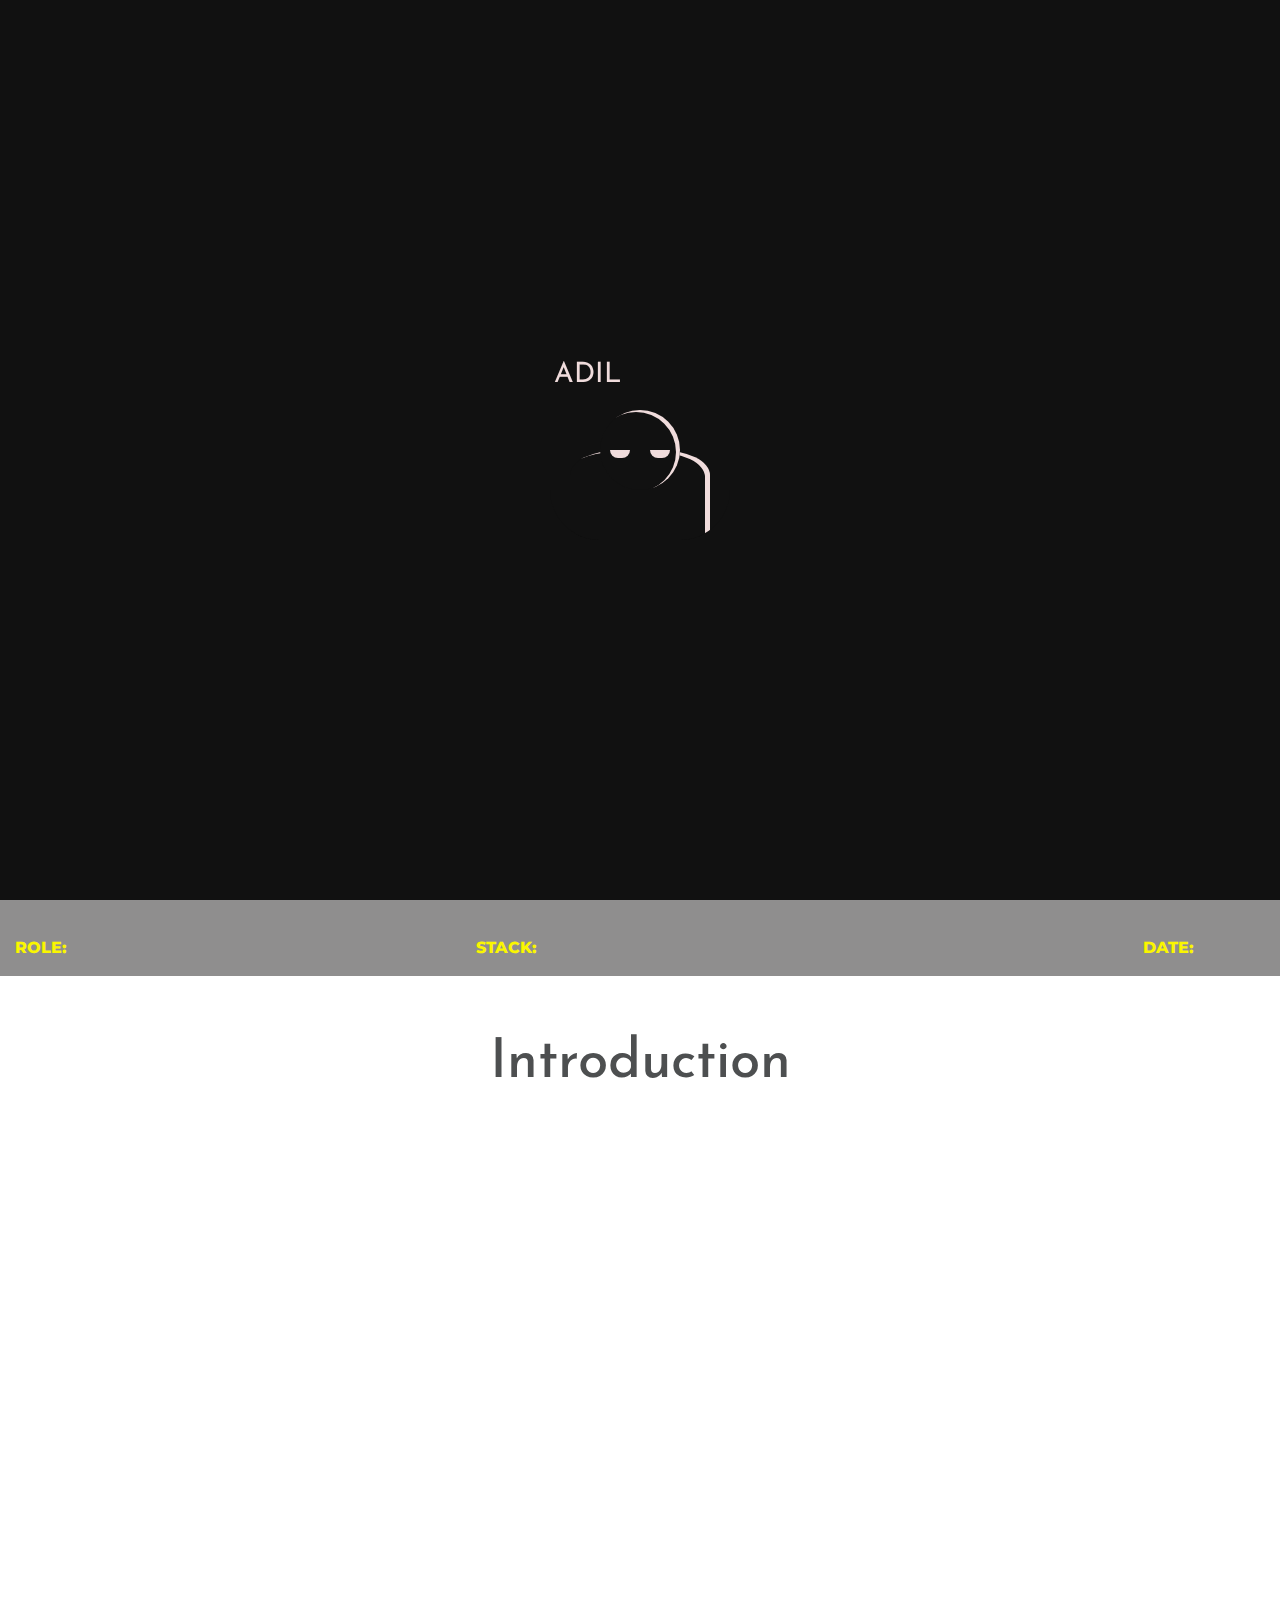
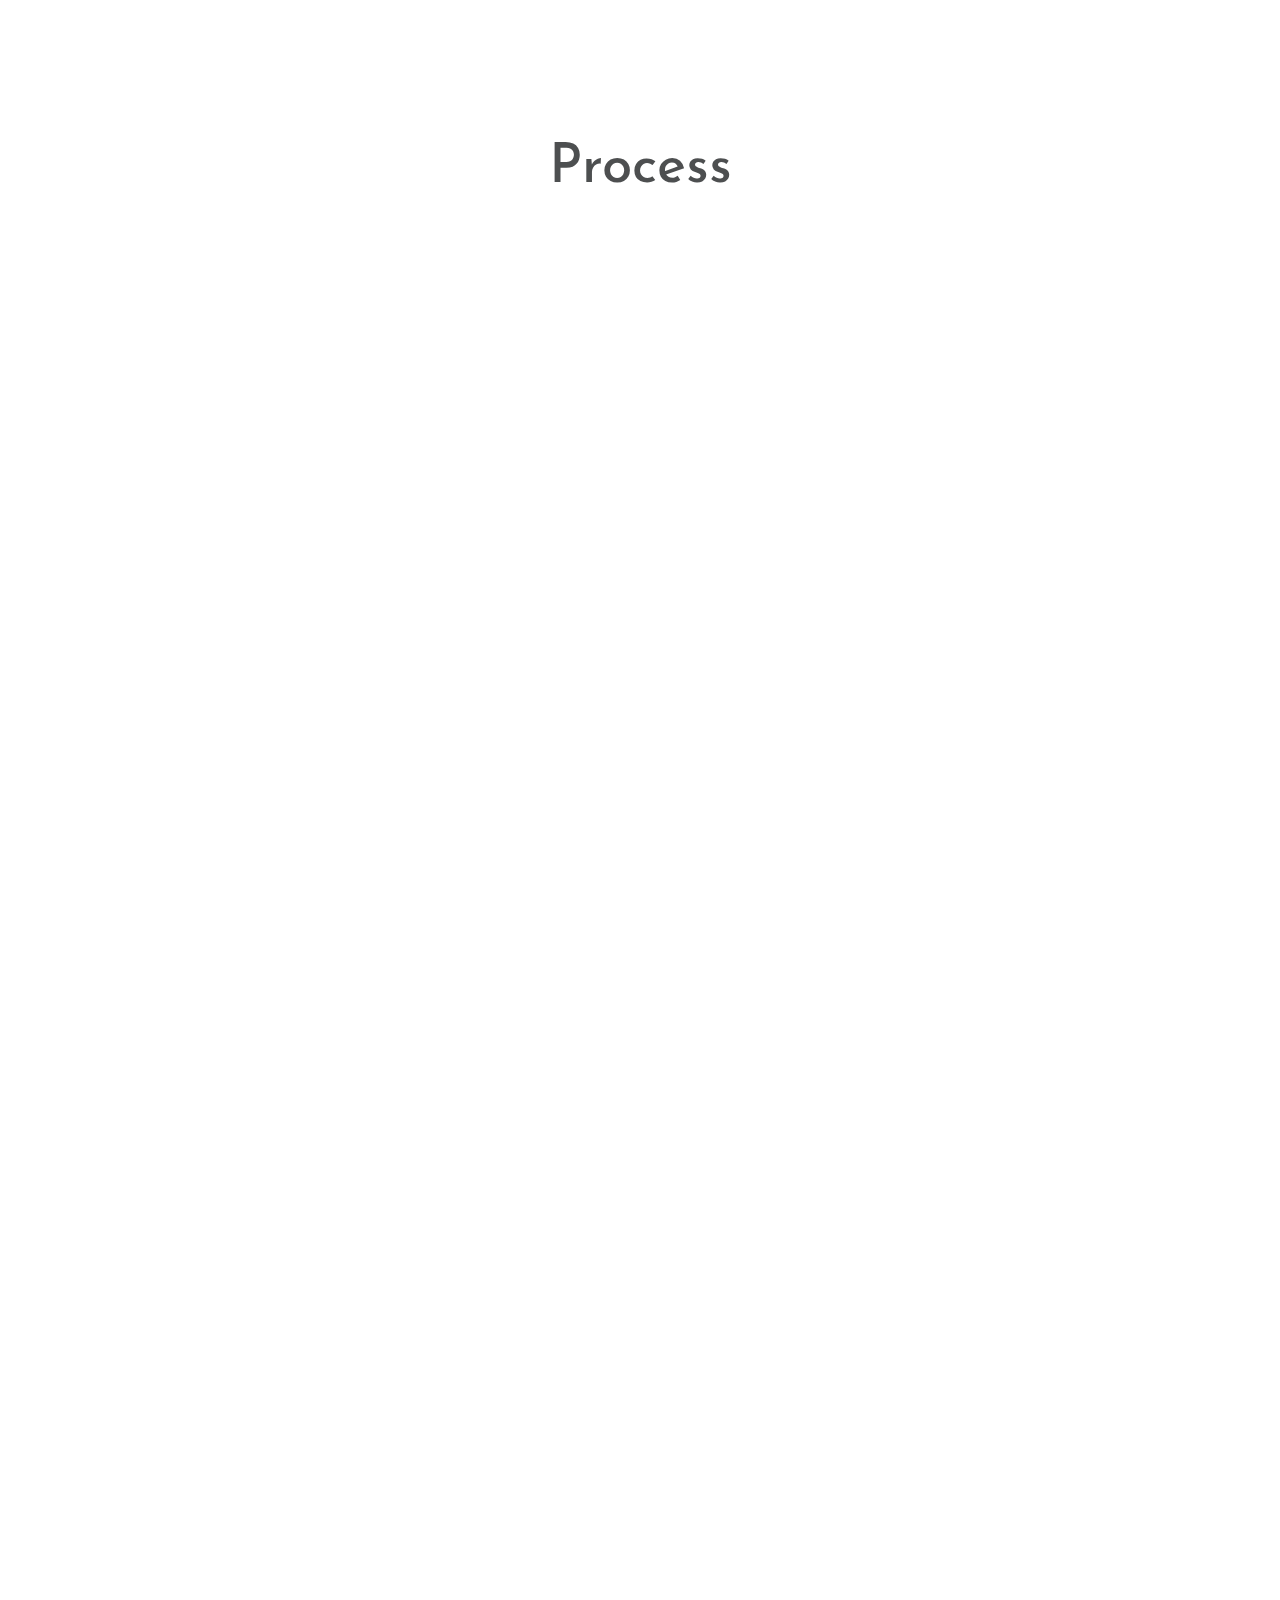
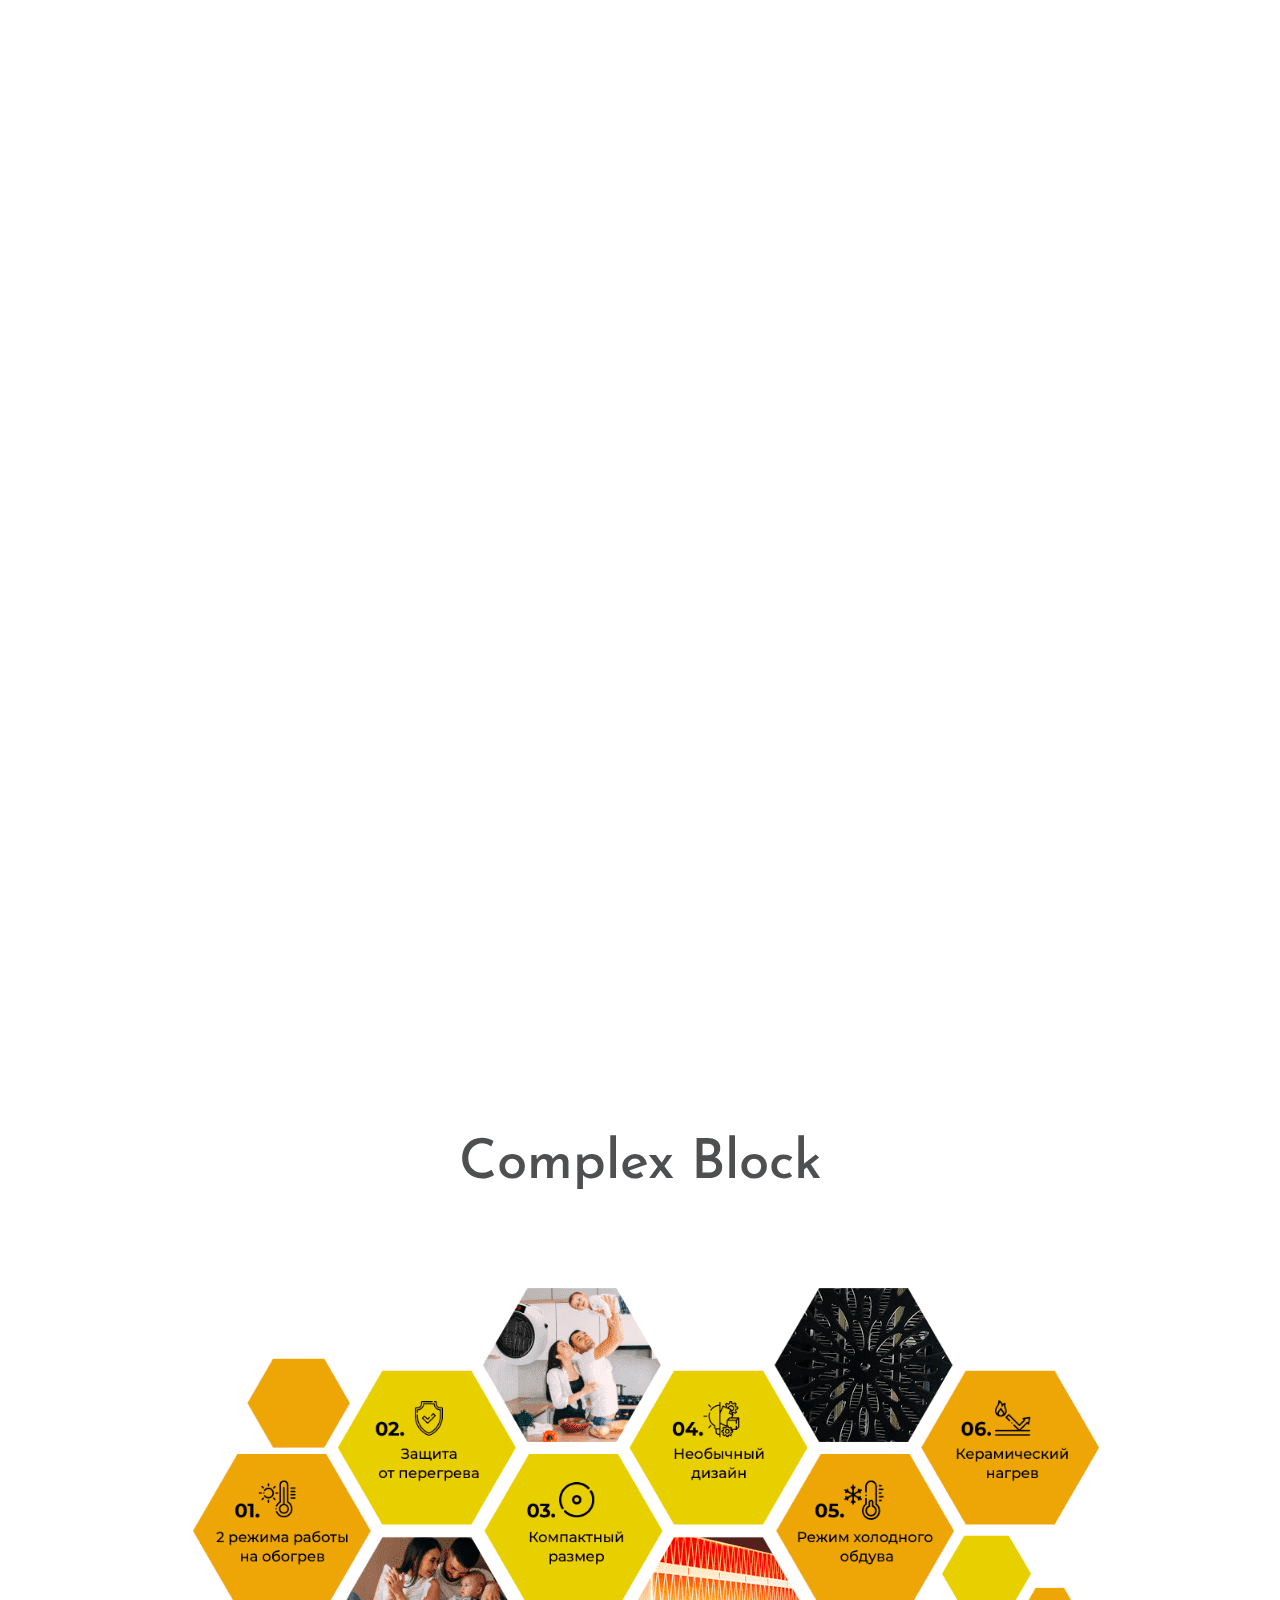
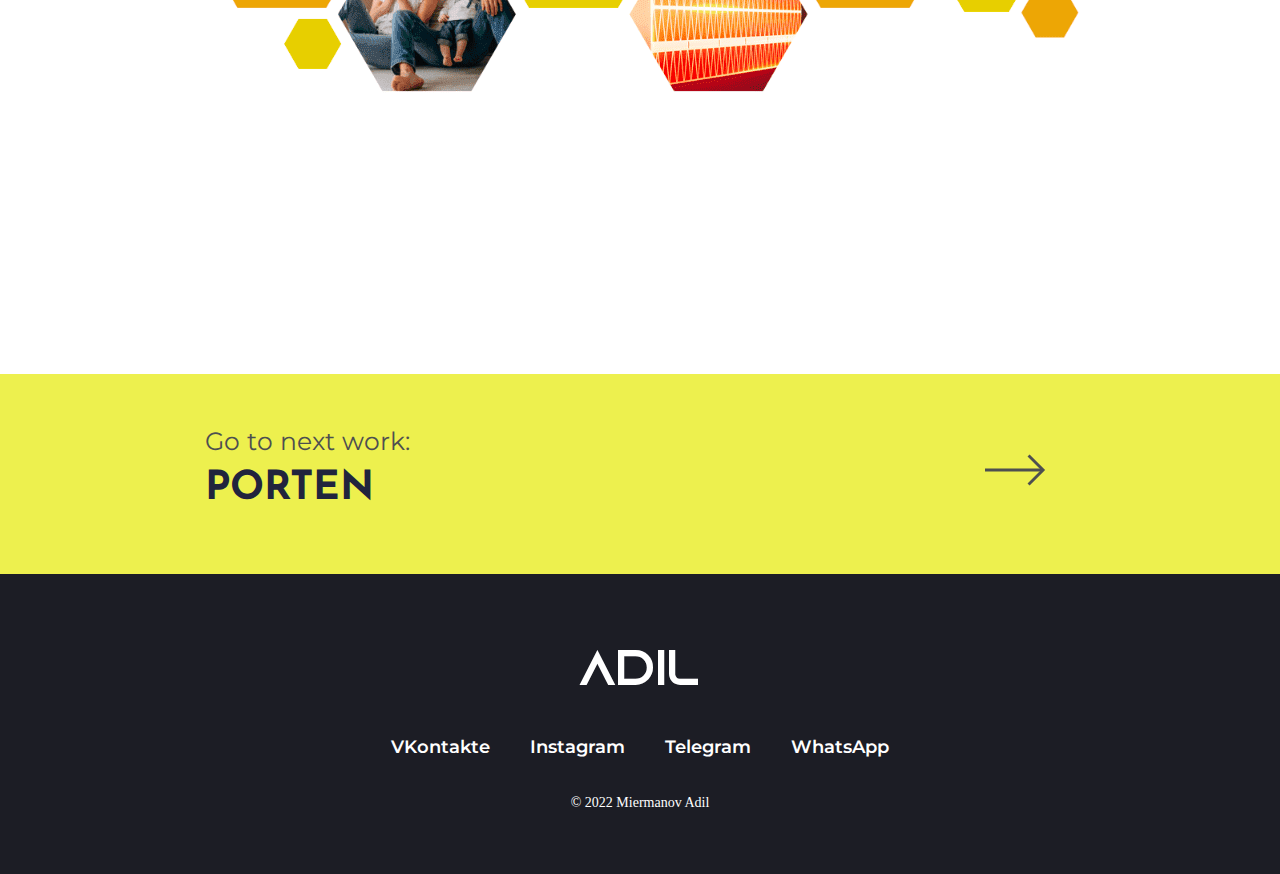
<file: work3.html>
<!DOCTYPE html>
<html lang="ru">

<head>
	<title>Portable heater</title>
	<meta charset="UTF-8">
	<meta name="format-detection" content="telephone=no">
	<!-- <style>body{opacity: 0;}</style> -->
	<link rel="stylesheet" href="css/style.min.css?_v=20220324151458">
	<link rel="shortcut icon" href="favicon.ico" type="image/x-icon">
	<!-- <meta name="robots" content="noindex, nofollow"> -->
	<meta name="viewport" content="width=device-width, initial-scale=1.0">
</head>

<body>
	<div class="wrapper">
		<header class="header">
			<div class="header__container">
				<div class="header__logo">
					<a href="home.html" class="menu__info-icons">Adil</a>
				</div>

				<div class="header__menu menu">
					<button type="button" class="menu__icon icon-menu"><span></span></button>
					<nav class="menu__body">
						<ul class="menu__info-list">
							<li class="menu__info-item3 "><a href="index.html" class="menu__info-item-text">Home</a></li>
							<li class="menu__info-item3 icon ">
								<a href="#" data-goto="#about" class="menu__info-item-text">Introduction</a>
							</li>
							<li class="menu__info-item3"><a href="" data-goto="#next3" class="menu__info-item-text">Next</a>
							</li>

						</ul>
					</nav>
				</div>

			</div>
		</header>
		<div class="preloader">
			<div class="circ">

				<div class="load">ADIL thinks . . .</div>
				<div class="hands"></div>
				<div class="solid"></div>
				<div class="head">
					<div class="eye"></div>
				</div>
			</div>
		</div>
		<main class="work2">
			<section class="work">
				<div class="work__back3 ">

					<div class="work__container">
						<div class="work__info">
							<h2 class="work__title">Portable heater</h2>
							<p class="work__subtitle">Landing page for the sale of portable heaters</p>
							<form action="https://programest.github.io/site1/" target="_blank">
								<button class="learn-more">
									<span class="circle" aria-hidden="true">
										<span class="icon arrow"></span>
									</span>
									<span class="button-text">Visit Website</span>
								</button>
							</form>
						</div>
						<div class="work__in">
							<div class="work__in-block">
								<h3 class="work__in-zag _anim-items">ROLE:</h3>
								<p class="work__in-text _anim-items">Front-end</p>
							</div>
							<div class="work__in-block">
								<h3 class="work__in-zag _anim-items">STACK:</h3>
								<p class="work__in-text _anim-items">Sass, Html, Gulp, Photoshop, Grid</p>
							</div>
							<div class="work__in-block">
								<h3 class="work__in-zag _anim-items">DATE:</h3>
								<p class="work__in-text _anim-items">2022/01</p>
							</div>
						</div>
					</div>
				</div>
			</section>
			<section class="about" id="about">
				<div class="about__container">
					<h2 class="about__title">Introduction</h2>
					<div class="about__info">
						<div class="about__info-text about__text _anim-items _anim-no-hide">
							<h3 class="about__text-title">About Work</h3>
							<p class="about__text-text">I designed this site as a test task for the span <span class="y">DTV-group</span>
								company.<br><br>
							<p class="about__text-text">It was the first time I worked in <span class="y">Photoshop
								</span> and used all
								the advantages of sass to the
								maximum, I realized that you can <span class="y">combine several </span> blocks into one
								and use them.</p>
							<br><br>
							<p class="about__text-text">I
								made
								this layout in a <span class="y"> week</span>, it was difficult because there were a lot
								of <span class="y">complex blocks</span> and I
								always checked myself. I spent a lot of time adapting and connecting fonts.<br><br>
							<p class="about__text-text">I think I
								did it on 7 out of 10.</p>
							</p>
							</p>
						</div>
						<div class="about__info-img about__img _anim-items _anim-no-hide">
							<img src="img/work3__blockabout.png" alt="">
						</div>
					</div>
				</div>
			</section>
			<section class="process">
				<div class="process__container">
					<h2 class="process__title">Process</h2>


					<div class="act">
						<div class="act__text _anim-items _anim-no-hide">
							<p class="act__text-subtext">I started with the introduction of Photoshop, I knew how to use
								it, but I never made layouts using it. I set up 12 columns and decided on the container.
							</p>
						</div>
						<div class="act__image _anim-items _anim-no-hide">
							<img src="img/Photoshop.png" alt="">
						</div>

					</div>
					<div class="act">
						<div class="act__text _anim-items _anim-no-hide">
							<p class="act__text-subtext">Since there was no hat, it was something new for me. I started
								to connect fonts, there were a lot of them and I redid them more than once.
							</p>
						</div>
						<div class="act__image _anim-items _anim-no-hide">
							<img src="img/fonts.png" alt="">
						</div>

					</div>
					<div class="act">
						<div class="act__text _anim-items _anim-no-hide">
							<p class="act__text-subtext">Then I thought a lot about this block, the difficulty was that
								the background picture was without yellow lines and I didn't know what to do, if I put
								them in the code, then they broke when adaptive, in the end I decided to leave them in
								the code
							</p>
						</div>
						<div class="act__image _anim-items _anim-no-hide">
							<img src="img/blocks.jpg" alt="">
						</div>

					</div>
					<div class="act">
						<div class="act__text _anim-items _anim-no-hide">
							<p class="act__text-subtext">The next stage I didn't know how to make one block on another.
								In the end, I decided it was a negative margin
							</p>
						</div>
						<div class="act__image _anim-items _anim-no-hide">
							<img src="img/blockonblock .jpg" alt="">
						</div>

					</div>
					<div class="act">
						<div class="act__text _anim-items _anim-no-hide">
							<p class="act__text-subtext">I didn't know how to implement it, but the guys with
								Stackoverflow helped me, it was solved using before and after P.S in the adaptive it was
								very difficult.
							</p>
						</div>
						<div class="act__image _anim-items _anim-no-hide">
							<img src="img/stakeoverlow.png" alt="">
						</div>

					</div>
					<div class="act">
						<div class="act__text _anim-items _anim-no-hide">
							<p class="act__text-subtext">I implemented the form quickly, but I couldn't make a frame
								around the form. then I decided to make a simple indent from the form and everything
								worked out.
							</p>
						</div>
						<div class="act__image _anim-items _anim-no-hide">
							<img src="img/dif.jpg" alt="">
						</div>

					</div>
			</section>
			<section class="complex">
				<h2 class="complex__title">Complex Block</h2>
				<div class="complex__image">
					<img src="img/complex__block.png" alt="">
				</div>
				<div class="complex__container">

					<div class="complex__text _anim-items _anim-no-hide">
						<p class="complex__subtext _anim-show _anim-no-hide"><span class="y">Difficulty</span>:
							The difficulty was that I didn't want to insert it with a picture and do it in code, but it
							was harder than I thought, I've never worked with grid.<br>

						</p>
					</div>
					<div class="complex__text _anim-items _anim-no-hide">
						<p class="complex__subtext _anim-show _anim-no-hide">
							<span class="y">Decision</span>:
							I started learning grid, but nothing worked, in the end I built a grid, but I couldn't
							figure out how to implement them in this order. Then I added each object via nth-child() and
							started putting them each in the grid grid, but then I remembered about even and things went
							faster. I drew the objects and gave them a number, since some were with a picture, I had to
							insert a picture, I put the rest of the blocks through absolute.
						</p>
					</div>
				</div>
			</section>
			<section class="next3" id="next3">
				<a class="link-2" href="work1.html">
					<div class="next__container">

						<div class="next__info">
							<p class="next__text">Go to next work:</p>

							<h2 class="next__title">PORTEN</h2>
						</div>
						<div>

							<span class="img">
								<svg viewBox="0 0 62 22" stroke="#4d4f50" stroke-width="2" fill="none" class="svg">
									<line x1="-1" y1="11" x2="40" y2="11" />
									<polyline points="30,1 40,11 30,21" />
								</svg>
							</span>


						</div>
					</div>

				</a>
			</section>

		</main>
	</div>
	<footer class="footer">
		<div class="footer__container">

			<div class="footer__info">
				<a href="#" data-goto="#header" class="footer__icons">Adil</a>
				<div class="footer__info-item">
					<a href="https://vk.com/00absolute_zero0" class="footer__info-link" target="_blank">VKontakte</a>
					<a href="https://www.instagram.com/__undefined_person__/" class="footer__info-link" target="_blank">Instagram</a>
					<a href="https://t.me/Adilmeyr" class="footer__info-link" target="_blank">Telegram</a>
					<a href="https://wa.me/+77714110705?text=Привет%20,есть%20заказ%20для%20тебя" class="footer__info-link " target="_blank">WhatsApp</a>
				</div>
				<p class="footer__text">&copy; 2022 Miermanov Adil</p>
			</div>

		</div>
	</footer>
	</div>
	<!-- 
<div id="popup" aria-hidden="true" class="popup">
	<div class="popup__wrapper">
		<div class="popup__content">
			<button data-close type="button" class="popup__close">Закрыть</button>
			<div class="popup__text">
			</div>
		</div>
	</div>
</div>
 -->

	<script src="js/app.min.js?_v=20220324151458"></script>
</body>

</html>
</file>
<file: css/style.min.css>
@charset "UTF-8";@import url(https://fonts.googleapis.com/css?family=Montserrat:100,200,300,regular,500,600,700,800,900);@import url(https://fonts.googleapis.com/css?family=Josefin+Sans:500,600,700);@import url(https://fonts.googleapis.com/css?family=Raleway:100,200,300,regular,500,600,700,800,900,100);@font-face{font-family:Azonix;font-display:swap;src:url(../fonts/Azonix.woff2) format("woff2"),url(../fonts/Azonix.woff) format("woff");font-weight:400;font-style:normal}[class*=_icon-]:before{font-family:icons;font-style:normal;font-weight:400;font-variant:normal;text-transform:none;line-height:1;-webkit-font-smoothing:antialiased;-moz-osx-font-smoothing:grayscale}[class*=_icon-]:before{display:block}*{padding:0;margin:0;border:0}*,:after,:before{-webkit-box-sizing:border-box;box-sizing:border-box}body,html{height:100%;min-width:320px}body{color:#21243d;line-height:1;font-family:Montserrat;font-size:1rem;-ms-text-size-adjust:100%;-moz-text-size-adjust:100%;-webkit-text-size-adjust:100%;-webkit-font-smoothing:antialiased;-moz-osx-font-smoothing:grayscale}button,input,textarea{font-family:Montserrat;font-size:inherit}button{cursor:pointer;color:inherit;background-color:inherit}a{color:inherit}a:link,a:visited{text-decoration:none}a:hover{text-decoration:none}ul li{list-style:none}img{vertical-align:top}h1,h2,h3,h4,h5,h6{font-weight:inherit;font-size:inherit}.lock body{overflow:hidden;-ms-touch-action:none;touch-action:none}.wrapper{min-height:100%;display:-webkit-box;display:-ms-flexbox;display:flex;-webkit-box-orient:vertical;-webkit-box-direction:normal;-ms-flex-direction:column;flex-direction:column;overflow:hidden}.wrapper>main{-webkit-box-flex:1;-ms-flex:1 1 auto;flex:1 1 auto}.wrapper>*{min-width:0}[class*=__container]{max-width:54.375rem;-webkit-box-sizing:content-box;box-sizing:content-box;margin:0 auto;padding:0 .9375rem}[class*=-ibg]{position:relative}[class*=-ibg] img{z-index:-1;position:absolute;width:100%;height:100%;top:0;left:0;-o-object-fit:cover;object-fit:cover}[class*=-ibg_contain] img{-o-object-fit:contain;object-fit:contain}.about .about__title,.about__title,.complex__title,.contact .contact__title,.process__title,.skills__title,.works__container .works__title{text-align:center;font-size:55px;color:#4d4f50;margin-top:60px;margin-bottom:70px;font-weight:500;font-family:Josefin Sans,sans-serif}.b{color:#0a72fa}.b:after,.b:before{content:"";background:#00bfff;position:absolute;width:0;height:2px;-webkit-transition:all .3s linear;-o-transition:all .3s linear;transition:all .3s linear}.g{color:#34d334}.g:after,.g:before{content:"";background:#00f700;position:absolute;width:0;height:2px;-webkit-transition:all .3s linear;-o-transition:all .3s linear;transition:all .3s linear}.y{color:#eed70c}.y:after,.y:before{content:"";background:#eed70c;position:absolute;width:0;height:2px;-webkit-transition:all .3s linear;-o-transition:all .3s linear;transition:all .3s linear}.p{color:#db0dff}.p:after,.p:before{content:"";background:#db0dff;position:absolute;width:0;height:2px;-webkit-transition:all .3s linear;-o-transition:all .3s linear;transition:all .3s linear}.b,.g,.p,.y{position:relative;font-weight:600;display:inline-block;text-decoration:none;-webkit-transition:all .3s linear;-o-transition:all .3s linear;transition:all .3s linear}.b:hover,.g:hover,.p:hover,.y:hover{color:grey}.b:before,.g:before,.p:before,.y:before{top:0;left:0}.b:after,.g:after,.p:after,.y:after{top:100%;right:0}.b:hover:after,.b:hover:before,.g:hover:after,.g:hover:before,.p:hover:after,.p:hover:before,.y:hover:after,.y:hover:before{width:100%}.menu__info-item2,.menu__info-item3{color:#fff;margin-right:30px;font-weight:700;font-size:18px}.menu__info-item2:last-child,.menu__info-item3:last-child{margin-right:0}.menu__info-item2,.menu__info-item3{position:relative;cursor:pointer;text-decoration:none}.menu__info-item2:after,.menu__info-item3:after{content:"";display:block;position:absolute;right:0;bottom:-4px;width:0;height:3px;background-color:grey;-webkit-transition:width .5s;-o-transition:width .5s;transition:width .5s}.menu__info-item2:hover::before,.menu__info-item3:hover::before{content:"";width:100%;display:block;position:absolute;left:0;bottom:-4px;height:3px;background-color:#e2ebf2;-webkit-transition:width .5s;-o-transition:width .5s;transition:width .5s}.header{z-index:2;padding-top:16px}.header__container{max-width:1000px;-webkit-box-align:center;-ms-flex-align:center;align-items:center;display:-webkit-box;display:-ms-flexbox;display:flex;-webkit-box-pack:justify;-ms-flex-pack:justify;justify-content:space-between}.menu__body .menu__info-list{-webkit-box-align:center;-ms-flex-align:center;align-items:center;display:-webkit-box;display:-ms-flexbox;display:flex;-webkit-box-pack:end;-ms-flex-pack:end;justify-content:flex-end}.menu__body .menu__info-item{color:#fff;margin-right:30px;font-weight:700;font-size:18px}.menu__body .menu__info-item:last-child{margin-right:0}.menu__body .menu__info-item{position:relative;cursor:pointer;text-decoration:none}.menu__body .menu__info-item:after{content:"";display:block;position:absolute;right:0;bottom:-4px;width:0;height:3px;background-color:grey;-webkit-transition:width .5s;-o-transition:width .5s;transition:width .5s}.menu__body .menu__info-item:hover::before{content:"";width:100%;display:block;position:absolute;left:0;bottom:-4px;height:3px;background-color:#e2ebf2;-webkit-transition:width .5s;-o-transition:width .5s;transition:width .5s}.menu__body .menu__info-item:hover:after{content:"";width:100%;display:block;position:absolute;left:0;bottom:-4px;height:3px;background-color:#00bfff;-webkit-transition:width .5s;-o-transition:width .5s;transition:width .5s}.menu__info-icons{font-family:Azonix,sans-serif;font-size:50px;color:#f8f8f8}.icon-menu{display:none}.footer{background-color:#1c1d25;height:300px;display:-webkit-box;display:-ms-flexbox;display:flex;-webkit-box-align:center;-ms-flex-align:center;align-items:center;-webkit-box-pack:center;-ms-flex-pack:center;justify-content:center}.footer__icons{font-family:Azonix,sans-serif;font-size:50px;color:#fff;text-align:center;margin-bottom:40px}.footer__info{margin-top:70px;margin-bottom:60px;display:-webkit-box;display:-ms-flexbox;display:flex;-webkit-box-align:center;-ms-flex-align:center;align-items:center;-webkit-box-pack:center;-ms-flex-pack:center;justify-content:center;-webkit-box-orient:vertical;-webkit-box-direction:normal;-ms-flex-direction:column;flex-direction:column}.footer__info .footer__info-link{margin-bottom:40px;margin-left:20px;margin-right:20px;font-size:18px;color:#fff;font-weight:600}.footer__info-item{display:-webkit-box;display:-ms-flexbox;display:flex;-webkit-box-pack:center;-ms-flex-pack:center;justify-content:center;text-align:center;-ms-flex-wrap:wrap;flex-wrap:wrap}.footer__text{color:#fff;font-size:14px;font-family:JosefinSans;text-align:center}.preloader{width:100%;height:100%;position:fixed;top:0;z-index:100;background:#111;-webkit-transition:0s;-o-transition:0s;transition:0s;display:-webkit-box;display:-ms-flexbox;display:flex;-webkit-box-pack:center;-ms-flex-pack:center;justify-content:center;-webkit-box-align:center;-ms-flex-align:center;align-items:center}.eye{width:20px;height:8px;background-color:#f0dcdc;border-radius:0 0 20px 20px;position:relative;left:10px;top:40px;-webkit-box-shadow:40px 0 0 0 #f0dcdc;box-shadow:40px 0 0 0 #f0dcdc}.head{-webkit-backface-visibility:hidden;position:relative;margin:-250px auto;width:80px;height:80px;background-color:#111;border-radius:50px;-webkit-box-shadow:inset -4px 2px 0 0 #f0dcdc;box-shadow:inset -4px 2px 0 0 #f0dcdc;-webkit-animation:headAnim 1.5s infinite alternate;-webkit-animation-timing-function:ease-out}.solid{position:relative;margin:90px auto;width:140px;height:120px;background-color:#111;border-radius:50px/25px;-webkit-box-shadow:inset -5px 2px 0 0 #f0dcdc;box-shadow:inset -5px 2px 0 0 #f0dcdc;-webkit-animation:bodyAnim 1.5s infinite alternate;-webkit-animation-timing-function:ease-out}@-webkit-keyframes headAnim{0%{top:0}50%{top:10px}100%{top:0}}@-webkit-keyframes bodyAnim{0%{top:-5px}50%{top:10px}100%{top:-5px}}.circ{-webkit-backface-visibility:hidden;margin:60px auto;width:180px;height:180px;background-color:#111;border-radius:0 0 50px 50px;position:relative;z-index:-1;left:0;top:0;overflow:hidden}.hands{-webkit-backface-visibility:hidden;margin-top:140px;width:120px;height:120px;position:absolute;background-color:#111;border-radius:30px;-webkit-box-shadow:-1px -4px 0 0 #f0dcdc;box-shadow:-1px -4px 0 0 #f0dcdc;-webkit-transform:rotate(45deg);top:75%;left:16%;z-index:1;-webkit-animation:bodyAnim 1.5s infinite alternate;-webkit-animation-timing-function:ease-out}.load{position:absolute;width:5ch;height:32px;text-align:left;line-height:32px;margin:-10px auto;-webkit-font-smoothing:antialiased;font-family:"Josefin Sans",sans-serif;font-size:28px;font-weight:400;color:#f0dcdc;left:2%;top:5%;-webkit-animation:fontAnim 1.75s infinite;-webkit-animation-timing-function:ease-out;word-wrap:break-word;display:block;overflow:hidden}@-webkit-keyframes fontAnim{0%{width:5ch}16%{width:8ch}32%{width:9ch}48%{width:10ch}64%{width:11ch}80%{width:12ch}100%{width:13ch}}.home{background:url(../img/backgroung.jpg) no-repeat top;margin-top:-66px;background-attachment:fixed}.home__container{max-width:1380px}.home__info{display:-webkit-box;display:-ms-flexbox;display:flex;-webkit-box-pack:center;-ms-flex-pack:center;justify-content:center;-webkit-box-align:center;-ms-flex-align:center;align-items:center;height:100vh}.home__info .info{display:-webkit-box;display:-ms-flexbox;display:flex;-webkit-box-align:center;-ms-flex-align:center;align-items:center;-webkit-box-pack:center;-ms-flex-pack:center;justify-content:center;-webkit-box-orient:vertical;-webkit-box-direction:normal;-ms-flex-direction:column;flex-direction:column}.home__info .info__title{text-align:center;font-weight:600;font-size:44px;line-height:60px;margin-bottom:20px;-webkit-animation:animatio 1s ease-out forwards;animation:animatio 1s ease-out forwards;-webkit-animation-delay:1s;animation-delay:1s;color:#fff}@-webkit-keyframes animatio{0%{-webkit-transform:translateX(150%);transform:translateX(150%)}100%{-webkit-transform:translateX(0);transform:translateX(0)}}@keyframes animatio{0%{-webkit-transform:translateX(150%);transform:translateX(150%)}100%{-webkit-transform:translateX(0);transform:translateX(0)}}.home__info .info__subtitle{text-align:center;font-family:Raleway;font-size:70px;margin-bottom:30px;color:#fff;-webkit-animation:info__subtitle 1s ease-out forwards;animation:info__subtitle 1s ease-out forwards;-webkit-animation-delay:1s;animation-delay:1s}@-webkit-keyframes info__subtitle{0%{-webkit-transform:translateX(-150%);transform:translateX(-150%)}100%{-webkit-transform:translateX(0);transform:translateX(0)}}@keyframes info__subtitle{0%{-webkit-transform:translateX(-150%);transform:translateX(-150%)}100%{-webkit-transform:translateX(0);transform:translateX(0)}}.home__info .info__quote{text-align:center;font-size:15px;color:#fff;width:51ch;min-height:16px;overflow:hidden;border-right:3px solid #fff;-webkit-animation:cursor .25s ease 6,printed_text 1.5s steps(51);animation:cursor .25s ease 6,printed_text 1.5s steps(51);white-space:nowrap;-webkit-animation-delay:1s;animation-delay:1s}@-webkit-keyframes printed_text{from{width:0}}@keyframes printed_text{from{width:0}}@-webkit-keyframes cursor{0%{border-color:#fff}50%{border-color:transparent}100%{border-color:#fdfdfd}}@keyframes cursor{0%{border-color:#fff}50%{border-color:transparent}100%{border-color:#fdfdfd}}.skills__icons{display:-webkit-box;display:-ms-flexbox;display:flex;-ms-flex-wrap:wrap;flex-wrap:wrap;-webkit-box-align:center;-ms-flex-align:center;align-items:center;-webkit-box-pack:justify;-ms-flex-pack:justify;justify-content:space-between}.skills__icons-item-text{opacity:0}.skills__icons-item:hover .skills__icons-item-text{-webkit-transform:translateX(-150%);-ms-transform:translateX(-150%);transform:translateX(-150%);-webkit-animation:ani 1s ease-in-out forwards;animation:ani 1s ease-in-out forwards;opacity:1}@-webkit-keyframes ani{0%{-webkit-transform:translateX(-150%);transform:translateX(-150%)}15%{-webkit-transform:translateX(5%);transform:translateX(5%)}30%{-webkit-transform:translateX(-5%);transform:translateX(-5%)}45%{-webkit-transform:translateX(3%);transform:translateX(3%)}60%{-webkit-transform:translateX(-3%);transform:translateX(-3%)}75%{-webkit-transform:translateX(1%);transform:translateX(1%)}85%{-webkit-transform:translateX(-1%);transform:translateX(-1%)}100%{-webkit-transform:translateX(0);transform:translateX(0)}130%{-webkit-transform:translateX(-210%);transform:translateX(-210%)}}@keyframes ani{0%{-webkit-transform:translateX(-150%);transform:translateX(-150%)}15%{-webkit-transform:translateX(5%);transform:translateX(5%)}30%{-webkit-transform:translateX(-5%);transform:translateX(-5%)}45%{-webkit-transform:translateX(3%);transform:translateX(3%)}60%{-webkit-transform:translateX(-3%);transform:translateX(-3%)}75%{-webkit-transform:translateX(1%);transform:translateX(1%)}85%{-webkit-transform:translateX(-1%);transform:translateX(-1%)}100%{-webkit-transform:translateX(0);transform:translateX(0)}130%{-webkit-transform:translateX(-210%);transform:translateX(-210%)}}.skills__icons-item-text-img{padding-bottom:30px}.skills__icons-item{-webkit-transform:translate(0,180%);-ms-transform:translate(0,180%);transform:translate(0,180%);opacity:0;-webkit-transition:all .8s ease 0s;-o-transition:all .8s ease 0s;transition:all .8s ease 0s;width:200px;height:230px;margin-right:30px;margin-left:30px;margin-bottom:60px;display:-webkit-box;display:-ms-flexbox;display:flex;-webkit-box-orient:vertical;-webkit-box-direction:normal;-ms-flex-direction:column;flex-direction:column;-webkit-box-pack:end;-ms-flex-pack:end;justify-content:flex-end;-webkit-box-align:center;-ms-flex-align:center;align-items:center}.skills__icons-item .skills__icons-item-text{font-size:12px;text-align:center;font-weight:600}.skills__icons-item-b{-webkit-transform:translate(0,-180%);-ms-transform:translate(0,-180%);transform:translate(0,-180%);opacity:0;-webkit-transition:all .8s ease 0s;-o-transition:all .8s ease 0s;transition:all .8s ease 0s}.skills__icons-item._active{-webkit-transform:translate(0,0);-ms-transform:translate(0,0);transform:translate(0,0);opacity:1}.skills__icons-item-b._active{-webkit-transform:translate(0,0);-ms-transform:translate(0,0);transform:translate(0,0);opacity:1}.skills__icons-item:nth-child(3){margin-right:0}.skills__icons-item:nth-child(6){margin-right:0}.works__container{max-width:1100px;display:-webkit-box;display:-ms-flexbox;display:flex;-webkit-box-pack:center;-ms-flex-pack:center;justify-content:center;-webkit-box-align:center;-ms-flex-align:center;align-items:center;-webkit-box-orient:vertical;-webkit-box-direction:normal;-ms-flex-direction:column;flex-direction:column}.works__container .work{margin-bottom:70px;overflow:hidden;-webkit-transform:translate(180%,0);-ms-transform:translate(180%,0);transform:translate(180%,0);opacity:0;-webkit-transition:all .4s ease 0s;-o-transition:all .4s ease 0s;transition:all .4s ease 0s}.works__container .work:nth-child(2n){margin-right:100px;-webkit-transform:translate(-180%,0);-ms-transform:translate(-180%,0);transform:translate(-180%,0)}.works__container .work__image{display:-webkit-box;display:-ms-flexbox;display:flex;-webkit-box-pack:start;-ms-flex-pack:start;justify-content:flex-start;-webkit-box-align:center;-ms-flex-align:center;align-items:center;width:1000px;height:500px;-webkit-box-shadow:0 2px 80px 0 rgba(0,0,0,.2);box-shadow:0 2px 80px 0 rgba(0,0,0,.2)}.works__container .work__image:hover{-webkit-transform:scale(1.1);-ms-transform:scale(1.1);transform:scale(1.1)}.work._active{-webkit-transform:translate(0,0);-ms-transform:translate(0,0);transform:translate(0,0);opacity:1}.work:nth-child(2n)._active{-webkit-transform:translate(0,0);-ms-transform:translate(0,0);transform:translate(0,0);opacity:1}.-ibg{-webkit-transition:-webkit-transform .6s;transition:-webkit-transform .6s;-o-transition:transform .6s;transition:transform .6s;transition:transform .6s,-webkit-transform .6s}.work__text{width:100%;height:100%;background:rgba(0,0,0,.45);position:relative;-webkit-transition:all .4s cubic-bezier(.99,.99,0,.61);padding:1em;color:#fff;overflow:hidden;text-shadow:1px 1px 0 #000}.work__text .work__text-title{color:#fff;font-weight:700;font-size:55px;margin-bottom:10px;font-family:"Josefin Sans"}.work__text .work__text-info{font-family:"Josefin Sans";font-weight:500;color:#fff;font-size:25px;margin-bottom:20px}.work__text .button{font-family:"Josefin Sans";height:45px;width:151px;background-color:#0a72fa;color:#fff}.work__image:hover .left{-webkit-transition:all .4s cubic-bezier(.99,.99,0,.61);left:0}.work__image:hover .right{-webkit-transition:all .4s cubic-bezier(.99,.99,0,.61);right:0}.left{left:-1050px;display:-webkit-box;display:-ms-flexbox;display:flex;-webkit-box-pack:center;-ms-flex-pack:center;justify-content:center;-webkit-box-align:center;-ms-flex-align:center;align-items:center;-webkit-box-orient:vertical;-webkit-box-direction:normal;-ms-flex-direction:column;flex-direction:column}.right{right:-1050px;display:-webkit-box;display:-ms-flexbox;display:flex;-webkit-box-pack:center;-ms-flex-pack:center;justify-content:center;-webkit-box-align:center;-ms-flex-align:center;align-items:center;-webkit-box-orient:vertical;-webkit-box-direction:normal;-ms-flex-direction:column;flex-direction:column}.contact{margin-bottom:50px;overflow:hidden}.contact .contact__image{width:300px;height:300px;border-radius:50%;overflow:hidden;-webkit-transform:scale(0);-ms-transform:scale(0);transform:scale(0)}.contact .contact__image img{overflow:hidden;max-width:100%;-webkit-transition:-webkit-transform .6s;transition:-webkit-transform .6s;-o-transition:transform .6s;transition:transform .6s;transition:transform .6s,-webkit-transform .6s}.contact .contact__image img:hover{-webkit-transform:scale(1.1);-ms-transform:scale(1.1);transform:scale(1.1);-webkit-transition:-webkit-transform .6s;transition:-webkit-transform .6s;-o-transition:transform .6s;transition:transform .6s;transition:transform .6s,-webkit-transform .6s}.contact .contact__text{opacity:0;-webkit-transform:translate(-100%,0);-ms-transform:translate(-100%,0);transform:translate(-100%,0);-webkit-transition:all .3s ease 0s;-o-transition:all .3s ease 0s;transition:all .3s ease 0s}.contact .contact__info{display:-webkit-box;display:-ms-flexbox;display:flex;-webkit-box-pack:justify;-ms-flex-pack:justify;justify-content:space-between;-webkit-box-align:center;-ms-flex-align:center;align-items:center;-ms-flex-wrap:wrap;flex-wrap:wrap}.contact .contact__info .contact__text-icon{display:-webkit-box;display:-ms-flexbox;display:flex;-webkit-box-align:center;-ms-flex-align:center;align-items:center;-webkit-box-pack:center;-ms-flex-pack:center;justify-content:center;margin-bottom:20px;margin-right:80px}.contact .contact__info .contact__icons{display:-webkit-box;display:-ms-flexbox;display:flex;max-width:500px;-ms-flex-wrap:wrap;flex-wrap:wrap}.contact .contact__info .contact__icon{-webkit-box-flex:0;-ms-flex:0 0 64px;flex:0 0 64px;height:64px;margin-right:10px}.contact .contact__info .contact__subicon{-webkit-box-flex:0;-ms-flex:0 0 64px;flex:0 0 64px;height:64px;margin-right:10px}.contact .contact__info .contact__subtitle-social{font-size:18px}.contact .contact__info .contact__subtitle{font-size:18px}.contact .contact__info .contact__text-title{margin-bottom:15px;font-size:20px}.contact .contact__info .contact__e-mail-icon{display:-webkit-box;display:-ms-flexbox;display:flex;-webkit-box-align:center;-ms-flex-align:center;align-items:center;margin-bottom:20px}.contact .contact__info .contact__e-mail-icon .contact__subtitle{margin-left:10px}.contact .contact__text._active{-webkit-transform:translate(0,0);-ms-transform:translate(0,0);transform:translate(0,0);opacity:1;-webkit-transition:all .8s ease 0s;-o-transition:all .8s ease 0s;transition:all .8s ease 0s}.contact .contact__image._active{-webkit-transform:scale(1);-ms-transform:scale(1);transform:scale(1)}.about{margin-bottom:100px}.about .about__text{max-width:600px}.about .about__text .about__sub-text{font-size:20px;margin-bottom:20px}.about .about__image{width:300px;height:300px;margin-bottom:30px;border-radius:50%;overflow:hidden}.about .about__image:hover{-webkit-transform:scale(1.1);-ms-transform:scale(1.1);transform:scale(1.1);-webkit-transition:-webkit-transform .6s;transition:-webkit-transform .6s;-o-transition:transform .6s;transition:transform .6s;transition:transform .6s,-webkit-transform .6s}.about .about__image img{overflow:hidden;max-width:100%}._anim-show{-webkit-transform:translate(0,120%);-ms-transform:translate(0,120%);transform:translate(0,120%);opacity:0;-webkit-transition:all 1s ease 0s;-o-transition:all 1s ease 0s;transition:all 1s ease 0s}._active ._anim-show,._anim-show._active{opacity:1;-webkit-transform:translate(0,0);-ms-transform:translate(0,0);transform:translate(0,0)}.work__back1{margin-top:-66px;background:url(../img/work1.jpg) no-repeat center;background-size:cover;background-attachment:fixed}.work__back1 .work__container{max-width:1300px}.work__back1 .work__info{padding-top:350px;display:-webkit-box;display:-ms-flexbox;display:flex;-webkit-box-align:center;-ms-flex-align:center;align-items:center;-webkit-box-orient:vertical;-webkit-box-direction:normal;-ms-flex-direction:column;flex-direction:column;padding-bottom:380px}.work__back1 .work__info .work__title{-webkit-animation:ani 2s ease-in-out forwards;animation:ani 2s ease-in-out forwards;-webkit-animation-delay:1s;animation-delay:1s;font-size:100px;color:#fff;font-weight:700;font-family:Josefin Sans,sans-serif;margin-bottom:10px}@keyframes ani{0%{-webkit-transform:translateX(-150%);transform:translateX(-150%)}15%{-webkit-transform:translateX(5%);transform:translateX(5%)}30%{-webkit-transform:translateX(-5%);transform:translateX(-5%)}45%{-webkit-transform:translateX(3%);transform:translateX(3%)}60%{-webkit-transform:translateX(-3%);transform:translateX(-3%)}75%{-webkit-transform:translateX(1%);transform:translateX(1%)}85%{-webkit-transform:translateX(-1%);transform:translateX(-1%)}100%{-webkit-transform:translateX(0);transform:translateX(0)}}.work__back1 .work__info .work__subtitle{font-size:22px;color:#fff;font-weight:500;font-family:Josefin Sans,sans-serif;margin-bottom:30px;-webkit-animation:anim 2s ease-in-out forwards;animation:anim 2s ease-in-out forwards;-webkit-animation-delay:1s;animation-delay:1s}@-webkit-keyframes anim{0%{-webkit-transform:translateX(150%);transform:translateX(150%)}15%{-webkit-transform:translateX(-5%);transform:translateX(-5%)}30%{-webkit-transform:translateX(5%);transform:translateX(5%)}45%{-webkit-transform:translateX(-3%);transform:translateX(-3%)}60%{-webkit-transform:translateX(3%);transform:translateX(3%)}75%{-webkit-transform:translateX(-1%);transform:translateX(-1%)}85%{-webkit-transform:translateX(1%);transform:translateX(1%)}100%{-webkit-transform:translateX(0);transform:translateX(0)}}@keyframes anim{0%{-webkit-transform:translateX(150%);transform:translateX(150%)}15%{-webkit-transform:translateX(-5%);transform:translateX(-5%)}30%{-webkit-transform:translateX(5%);transform:translateX(5%)}45%{-webkit-transform:translateX(-3%);transform:translateX(-3%)}60%{-webkit-transform:translateX(3%);transform:translateX(3%)}75%{-webkit-transform:translateX(-1%);transform:translateX(-1%)}85%{-webkit-transform:translateX(1%);transform:translateX(1%)}100%{-webkit-transform:translateX(0);transform:translateX(0)}}.work__back1 .work__info button{position:relative;display:inline-block;cursor:pointer;outline:0;border:0;vertical-align:middle;text-decoration:none;background:0 0;padding:0;font-size:inherit;font-family:inherit}.work__back1 .work__info button.learn-more{width:14rem;height:auto}.work__back1 .work__info button.learn-more .circle{-webkit-transition:all .45s cubic-bezier(.65,0,.076,1);-o-transition:all .45s cubic-bezier(.65,0,.076,1);transition:all .45s cubic-bezier(.65,0,.076,1);position:relative;display:block;margin:0;width:3rem;height:3rem;background:#37a5eb;border-radius:1.625rem;-webkit-animation:btn 1s ease-in forwards;animation:btn 1s ease-in forwards;-webkit-animation-delay:1s;animation-delay:1s}.work__back1 .work__info button.learn-more .circle .icon{-webkit-transition:all .45s cubic-bezier(.65,0,.076,1);-o-transition:all .45s cubic-bezier(.65,0,.076,1);transition:all .45s cubic-bezier(.65,0,.076,1);position:absolute;top:0;bottom:0;margin:auto;background:#fff}.work__back1 .work__info button.learn-more .circle .icon.arrow{-webkit-transition:all .45s cubic-bezier(.65,0,.076,1);-o-transition:all .45s cubic-bezier(.65,0,.076,1);transition:all .45s cubic-bezier(.65,0,.076,1);left:.625rem;width:1.125rem;height:.125rem;background:0 0}.work__back1 .work__info button.learn-more .circle .icon.arrow::before{position:absolute;content:"";top:-.25rem;right:.0625rem;width:.625rem;height:.625rem;border-top:.125rem solid #fff;border-right:.125rem solid #fff;-webkit-transform:rotate(45deg);-ms-transform:rotate(45deg);transform:rotate(45deg)}.work__back1 .work__info button.learn-more .button-text{-webkit-transition:all .45s cubic-bezier(.65,0,.076,1);-o-transition:all .45s cubic-bezier(.65,0,.076,1);transition:all .45s cubic-bezier(.65,0,.076,1);position:absolute;top:0;left:0;right:0;bottom:0;padding:.75rem 0;margin:0 0 0 1.85rem;color:#b3b3b3;font-weight:700;line-height:1.6;text-align:center;text-transform:uppercase;-webkit-animation:btn_text 1s ease-in forwards;animation:btn_text 1s ease-in forwards;-webkit-animation-delay:1s;animation-delay:1s}.work__back1 .work__info button:hover .circle{width:100%}.work__back1 .work__info button:hover .circle .icon.arrow{background:#fff;-webkit-transform:translate(1rem,0);-ms-transform:translate(1rem,0);transform:translate(1rem,0)}.work__back1 .work__info button:hover .button-text{color:#fff}@-webkit-keyframes btn{0%{-webkit-transform:translateX(-50%);transform:translateX(-50%)}50%{-webkit-transform:translateX(300%);transform:translateX(300%)}100%{-webkit-transform:translateX(0);transform:translateX(0)}}@keyframes btn{0%{-webkit-transform:translateX(-50%);transform:translateX(-50%)}50%{-webkit-transform:translateX(300%);transform:translateX(300%)}100%{-webkit-transform:translateX(0);transform:translateX(0)}}@-webkit-keyframes btn_text{0%{-webkit-transform:translateX(0);transform:translateX(0);opacity:0}30%{-webkit-transform:translateX(0);transform:translateX(0);opacity:0}100%{-webkit-transform:translateX(0);transform:translateX(0);opacity:1}}@keyframes btn_text{0%{-webkit-transform:translateX(0);transform:translateX(0);opacity:0}30%{-webkit-transform:translateX(0);transform:translateX(0);opacity:0}100%{-webkit-transform:translateX(0);transform:translateX(0);opacity:1}}.work__back1 .work__in{display:-webkit-box;display:-ms-flexbox;display:flex;-webkit-box-pack:justify;-ms-flex-pack:justify;justify-content:space-between;padding-bottom:20px}.work__back1 .work__in-block{display:-webkit-box;display:-ms-flexbox;display:flex;-ms-flex-wrap:wrap;flex-wrap:wrap}.work__back1 .work__in-zag{color:#37a5eb;font-size:16px;font-weight:800;margin-right:10px;-webkit-animation:work__in 1s ease-in forwards;animation:work__in 1s ease-in forwards;-webkit-animation-delay:1s;animation-delay:1s}.work__back1 .work__in-text{-webkit-animation:work__in-zag 1s ease-in forwards;animation:work__in-zag 1s ease-in forwards;-webkit-animation-delay:1.5s;animation-delay:1.5s;opacity:0;color:#fff;font-size:16px;font-weight:700}@-webkit-keyframes work__in{0%{-webkit-transform:translateX(130%);transform:translateX(130%)}15%{-webkit-transform:translateX(100%);transform:translateX(100%)}30%{-webkit-transform:translateX(-100%);transform:translateX(-100%)}60%{-webkit-transform:translateX(0);transform:translateX(0)}100%{-webkit-transform:translateX(0);transform:translateX(0)}}@keyframes work__in{0%{-webkit-transform:translateX(130%);transform:translateX(130%)}15%{-webkit-transform:translateX(100%);transform:translateX(100%)}30%{-webkit-transform:translateX(-100%);transform:translateX(-100%)}60%{-webkit-transform:translateX(0);transform:translateX(0)}100%{-webkit-transform:translateX(0);transform:translateX(0)}}@-webkit-keyframes work__in-zag{0%{-webkit-transform:translateX(0);transform:translateX(0);opacity:0}30%{-webkit-transform:translateX(0);transform:translateX(0);opacity:0}100%{-webkit-transform:translateX(0);transform:translateX(0);opacity:1}}@keyframes work__in-zag{0%{-webkit-transform:translateX(0);transform:translateX(0);opacity:0}30%{-webkit-transform:translateX(0);transform:translateX(0);opacity:0}100%{-webkit-transform:translateX(0);transform:translateX(0);opacity:1}}.about__container{max-width:1200px;display:-webkit-box;display:-ms-flexbox;display:flex;-webkit-box-pack:center;-ms-flex-pack:center;justify-content:center;-webkit-box-orient:vertical;-webkit-box-direction:normal;-ms-flex-direction:column;flex-direction:column;-webkit-box-align:center;-ms-flex-align:center;align-items:center}.about__info{display:-webkit-box;display:-ms-flexbox;display:flex;-webkit-box-pack:justify;-ms-flex-pack:justify;justify-content:space-between}.about__info .about__text{opacity:0;-webkit-transform:translate(-100%,0);-ms-transform:translate(-100%,0);transform:translate(-100%,0);-webkit-transition:all .3s ease 0s;-o-transition:all .3s ease 0s;transition:all .3s ease 0s;display:-webkit-box;display:-ms-flexbox;display:flex;-webkit-box-orient:vertical;-webkit-box-direction:normal;-ms-flex-direction:column;flex-direction:column;-webkit-box-pack:center;-ms-flex-pack:center;justify-content:center}.about__info .about__text .about__text-title{font-size:37px;margin-bottom:20px}.about__info .about__text .about__text-text{font-size:19px}.about__info .about__img{-webkit-transform:scale(0);-ms-transform:scale(0);transform:scale(0);-webkit-transition:all .8s ease 0s;-o-transition:all .8s ease 0s;transition:all .8s ease 0s}.about__info .about__img img{-webkit-box-flex:0;-ms-flex:0 0 640px;flex:0 0 640px;max-height:480px}.about__info .about__text._active{-webkit-transform:translate(0,0);-ms-transform:translate(0,0);transform:translate(0,0);opacity:1;-webkit-transition:all .8s ease 0s;-o-transition:all .8s ease 0s;transition:all .8s ease 0s}.about__info .about__img._active{-webkit-transform:scale(1);-ms-transform:scale(1);transform:scale(1)}.process__container{max-width:1300px}.process__title{margin-top:30px;margin-bottom:30px}.process__subtitle{text-align:center;margin-bottom:50px}.act{display:-webkit-box;display:-ms-flexbox;display:flex;-webkit-box-pack:justify;-ms-flex-pack:justify;justify-content:space-between;-webkit-box-align:center;-ms-flex-align:center;align-items:center;margin-bottom:50px}.act:nth-child(2n) .act__text{-webkit-box-ordinal-group:3;-ms-flex-order:2;order:2}.act:nth-child(2n) .act__image{-webkit-box-ordinal-group:2;-ms-flex-order:1;order:1}.act .act__text{margin:60px;-webkit-transform:translate(180%,0);-ms-transform:translate(180%,0);transform:translate(180%,0);opacity:0;-webkit-transition:all .7s ease 0s;-o-transition:all .7s ease 0s;transition:all .7s ease 0s}.act .act__text-subtext{font-size:20px}.act__image{-webkit-box-flex:0;-ms-flex:0 0 650px;flex:0 0 650px;display:-webkit-box;display:-ms-flexbox;display:flex;-webkit-box-pack:center;-ms-flex-pack:center;justify-content:center;-webkit-box-align:center;-ms-flex-align:center;align-items:center;-webkit-transform:translate(-180%,0);-ms-transform:translate(-180%,0);transform:translate(-180%,0);opacity:0;-webkit-transition:all .7s ease 0s;-o-transition:all .7s ease 0s;transition:all .7s ease 0s}.act__image img{max-width:100%;-webkit-box-shadow:0 4px 80px 0 rgba(0,0,0,.2);box-shadow:0 4px 80px 0 rgba(0,0,0,.2)}.act__image._active{-webkit-transform:translate(0,0);-ms-transform:translate(0,0);transform:translate(0,0);opacity:1}.act__text._active{-webkit-transform:translate(0,0);-ms-transform:translate(0,0);transform:translate(0,0);opacity:1}.complex__container{display:-webkit-box;display:-ms-flexbox;display:flex;-webkit-box-pack:center;-ms-flex-pack:center;justify-content:center;-webkit-box-align:center;-ms-flex-align:center;align-items:center;-webkit-box-orient:vertical;-webkit-box-direction:normal;-ms-flex-direction:column;flex-direction:column}.complex__image{margin-bottom:20px;display:-webkit-box;display:-ms-flexbox;display:flex;-webkit-box-pack:center;-ms-flex-pack:center;justify-content:center}.complex__text{margin:10px 0;max-width:700px}.complex__text .complex__subtext{font-size:18px;font-weight:500}.next{height:200px;background-color:#12a8e4}.next__container{display:-webkit-box;display:-ms-flexbox;display:flex;-webkit-box-align:center;-ms-flex-align:center;align-items:center;-webkit-box-pack:justify;-ms-flex-pack:justify;justify-content:space-between}.next__info{display:-webkit-box;display:-ms-flexbox;display:flex;-webkit-box-align:start;-ms-flex-align:start;align-items:flex-start;-webkit-box-orient:vertical;-webkit-box-direction:normal;-ms-flex-direction:column;flex-direction:column;-webkit-box-pack:center;-ms-flex-pack:center;justify-content:center}.next__text{font-size:25px;margin-top:55px;margin-bottom:15px;color:#4d4f50}.next__title{font-family:Josefin Sans,sans-serif;font-size:40px;font-weight:700}.link-2 .svg{width:90px;margin-top:60px;-webkit-transition:all .7s ease 0s;-o-transition:all .7s ease 0s;transition:all .7s ease 0s}.next:hover .svg{-webkit-transform:translate(30px,0);-ms-transform:translate(30px 0);transform:translate(20px 0);-webkit-transition:all .7s ease 0s;-o-transition:all .7s ease 0s;transition:all .7s ease 0s}.work__back2{margin-top:-66px;background:url(../img/work2.jpg) no-repeat center/cover,#b4b2b2;background-size:cover;background-attachment:fixed;background-blend-mode:multiply}.work__back2 .work__container{max-width:1300px}.work__back2 .work__info{padding-top:350px;display:-webkit-box;display:-ms-flexbox;display:flex;-webkit-box-align:center;-ms-flex-align:center;align-items:center;-webkit-box-orient:vertical;-webkit-box-direction:normal;-ms-flex-direction:column;flex-direction:column;padding-bottom:380px}.work__back2 .work__info .work__title{-webkit-animation:ani 2s ease-in-out forwards;animation:ani 2s ease-in-out forwards;-webkit-animation-delay:1s;animation-delay:1s;font-size:100px;color:#fff;font-weight:700;font-family:Josefin Sans,sans-serif;margin-bottom:10px}@keyframes ani{0%{-webkit-transform:translateX(-150%);transform:translateX(-150%)}15%{-webkit-transform:translateX(5%);transform:translateX(5%)}30%{-webkit-transform:translateX(-5%);transform:translateX(-5%)}45%{-webkit-transform:translateX(3%);transform:translateX(3%)}60%{-webkit-transform:translateX(-3%);transform:translateX(-3%)}75%{-webkit-transform:translateX(1%);transform:translateX(1%)}85%{-webkit-transform:translateX(-1%);transform:translateX(-1%)}100%{-webkit-transform:translateX(0);transform:translateX(0)}}.work__back2 .work__info .work__subtitle{font-size:22px;color:#fff;font-weight:500;font-family:Josefin Sans,sans-serif;margin-bottom:30px;-webkit-animation:anim 2s ease-in-out forwards;animation:anim 2s ease-in-out forwards;-webkit-animation-delay:1s;animation-delay:1s}@keyframes anim{0%{-webkit-transform:translateX(150%);transform:translateX(150%)}15%{-webkit-transform:translateX(-5%);transform:translateX(-5%)}30%{-webkit-transform:translateX(5%);transform:translateX(5%)}45%{-webkit-transform:translateX(-3%);transform:translateX(-3%)}60%{-webkit-transform:translateX(3%);transform:translateX(3%)}75%{-webkit-transform:translateX(-1%);transform:translateX(-1%)}85%{-webkit-transform:translateX(1%);transform:translateX(1%)}100%{-webkit-transform:translateX(0);transform:translateX(0)}}.work__back2 .work__info button{position:relative;display:inline-block;cursor:pointer;outline:0;border:0;vertical-align:middle;text-decoration:none;background:0 0;padding:0;font-size:inherit;font-family:inherit}.work__back2 .work__info button.learn-more{width:14rem;height:auto}.work__back2 .work__info button.learn-more .circle{-webkit-transition:all .45s cubic-bezier(.65,0,.076,1);-o-transition:all .45s cubic-bezier(.65,0,.076,1);transition:all .45s cubic-bezier(.65,0,.076,1);position:relative;display:block;margin:0;width:3rem;height:3rem;background:#db0dff;border-radius:1.625rem;-webkit-animation:btn 1s ease-in forwards;animation:btn 1s ease-in forwards;-webkit-animation-delay:1s;animation-delay:1s}.work__back2 .work__info button.learn-more .circle .icon{-webkit-transition:all .45s cubic-bezier(.65,0,.076,1);-o-transition:all .45s cubic-bezier(.65,0,.076,1);transition:all .45s cubic-bezier(.65,0,.076,1);position:absolute;top:0;bottom:0;margin:auto;background:#c91ee7}.work__back2 .work__info button.learn-more .circle .icon.arrow{-webkit-transition:all .45s cubic-bezier(.65,0,.076,1);-o-transition:all .45s cubic-bezier(.65,0,.076,1);transition:all .45s cubic-bezier(.65,0,.076,1);left:.625rem;width:1.125rem;height:.125rem;background:0 0}.work__back2 .work__info button.learn-more .circle .icon.arrow::before{position:absolute;content:"";top:-.25rem;right:.0625rem;width:.625rem;height:.625rem;border-top:.125rem solid #fff;border-right:.125rem solid #fff;-webkit-transform:rotate(45deg);-ms-transform:rotate(45deg);transform:rotate(45deg)}.work__back2 .work__info button.learn-more .button-text{-webkit-transition:all .45s cubic-bezier(.65,0,.076,1);-o-transition:all .45s cubic-bezier(.65,0,.076,1);transition:all .45s cubic-bezier(.65,0,.076,1);position:absolute;top:0;left:0;right:0;bottom:0;padding:.75rem 0;margin:0 0 0 1.85rem;color:#b3b3b3;font-weight:700;line-height:1.6;text-align:center;text-transform:uppercase;-webkit-animation:btn_text 1s ease-in forwards;animation:btn_text 1s ease-in forwards;-webkit-animation-delay:1s;animation-delay:1s}.work__back2 .work__info button:hover .circle{width:100%}.work__back2 .work__info button:hover .circle .icon.arrow{background:#fff;-webkit-transform:translate(1rem,0);-ms-transform:translate(1rem,0);transform:translate(1rem,0)}.work__back2 .work__info button:hover .button-text{color:#fff}@keyframes btn{0%{-webkit-transform:translateX(-50%);transform:translateX(-50%)}50%{-webkit-transform:translateX(300%);transform:translateX(300%)}100%{-webkit-transform:translateX(0);transform:translateX(0)}}@keyframes btn_text{0%{-webkit-transform:translateX(0);transform:translateX(0);opacity:0}30%{-webkit-transform:translateX(0);transform:translateX(0);opacity:0}100%{-webkit-transform:translateX(0);transform:translateX(0);opacity:1}}.work__back2 .work__in{display:-webkit-box;display:-ms-flexbox;display:flex;-webkit-box-pack:justify;-ms-flex-pack:justify;justify-content:space-between;padding-bottom:20px}.work__back2 .work__in-block{display:-webkit-box;display:-ms-flexbox;display:flex;-ms-flex-wrap:wrap;flex-wrap:wrap}.work__back2 .work__in-zag{color:#db0dff;font-size:16px;font-weight:800;margin-right:10px;-webkit-animation:work__in 1s ease-in forwards;animation:work__in 1s ease-in forwards;-webkit-animation-delay:1s;animation-delay:1s}.work__back2 .work__in-text{-webkit-animation:work__in-zag 1s ease-in forwards;animation:work__in-zag 1s ease-in forwards;-webkit-animation-delay:1.5s;animation-delay:1.5s;opacity:0;color:#fff;font-size:16px;font-weight:700}@keyframes work__in{0%{-webkit-transform:translateX(130%);transform:translateX(130%)}15%{-webkit-transform:translateX(100%);transform:translateX(100%)}30%{-webkit-transform:translateX(-100%);transform:translateX(-100%)}60%{-webkit-transform:translateX(0);transform:translateX(0)}100%{-webkit-transform:translateX(0);transform:translateX(0)}}@keyframes work__in-zag{0%{-webkit-transform:translateX(0);transform:translateX(0);opacity:0}30%{-webkit-transform:translateX(0);transform:translateX(0);opacity:0}100%{-webkit-transform:translateX(0);transform:translateX(0);opacity:1}}.about__container{max-width:1200px;display:-webkit-box;display:-ms-flexbox;display:flex;-webkit-box-pack:center;-ms-flex-pack:center;justify-content:center;-webkit-box-orient:vertical;-webkit-box-direction:normal;-ms-flex-direction:column;flex-direction:column;-webkit-box-align:center;-ms-flex-align:center;align-items:center}.about__info{display:-webkit-box;display:-ms-flexbox;display:flex;-webkit-box-pack:justify;-ms-flex-pack:justify;justify-content:space-between}.about__info .about__text{opacity:0;-webkit-transform:translate(-100%,0);-ms-transform:translate(-100%,0);transform:translate(-100%,0);-webkit-transition:all .3s ease 0s;-o-transition:all .3s ease 0s;transition:all .3s ease 0s;display:-webkit-box;display:-ms-flexbox;display:flex;-webkit-box-orient:vertical;-webkit-box-direction:normal;-ms-flex-direction:column;flex-direction:column;-webkit-box-pack:center;-ms-flex-pack:center;justify-content:center}.about__info .about__text .about__text-title{font-size:37px;margin-bottom:20px}.about__info .about__text .about__text-text{font-size:19px}.about__info .about__img{-webkit-transform:scale(0);-ms-transform:scale(0);transform:scale(0);-webkit-transition:all .8s ease 0s;-o-transition:all .8s ease 0s;transition:all .8s ease 0s}.about__info .about__img img{-webkit-box-flex:0;-ms-flex:0 0 640px;flex:0 0 640px;max-height:480px}.about__info .about__text._active{-webkit-transform:translate(0,0);-ms-transform:translate(0,0);transform:translate(0,0);opacity:1;-webkit-transition:all .8s ease 0s;-o-transition:all .8s ease 0s;transition:all .8s ease 0s}.about__info .about__img._active{-webkit-transform:scale(1);-ms-transform:scale(1);transform:scale(1)}.process__container{max-width:1300px}.process__title{margin-top:30px;margin-bottom:30px}.process__subtitle{text-align:center;margin-bottom:50px}.act{display:-webkit-box;display:-ms-flexbox;display:flex;-webkit-box-pack:justify;-ms-flex-pack:justify;justify-content:space-between;-webkit-box-align:center;-ms-flex-align:center;align-items:center;margin-bottom:50px}.act:nth-child(2n) .act__text{-webkit-box-ordinal-group:3;-ms-flex-order:2;order:2}.act:nth-child(2n) .act__image{-webkit-box-ordinal-group:2;-ms-flex-order:1;order:1}.act .act__text{margin:60px;-webkit-transform:translate(180%,0);-ms-transform:translate(180%,0);transform:translate(180%,0);opacity:0;-webkit-transition:all .7s ease 0s;-o-transition:all .7s ease 0s;transition:all .7s ease 0s}.act .act__text-subtext{font-size:20px}.act__image{-webkit-box-flex:0;-ms-flex:0 0 650px;flex:0 0 650px;display:-webkit-box;display:-ms-flexbox;display:flex;-webkit-box-pack:center;-ms-flex-pack:center;justify-content:center;-webkit-box-align:center;-ms-flex-align:center;align-items:center;-webkit-transform:translate(-180%,0);-ms-transform:translate(-180%,0);transform:translate(-180%,0);opacity:0;-webkit-transition:all .7s ease 0s;-o-transition:all .7s ease 0s;transition:all .7s ease 0s}.act__image img{max-width:100%;-webkit-box-shadow:0 4px 80px 0 rgba(0,0,0,.2);box-shadow:0 4px 80px 0 rgba(0,0,0,.2)}.act__image._active{-webkit-transform:translate(0,0);-ms-transform:translate(0,0);transform:translate(0,0);opacity:1}.act__text._active{-webkit-transform:translate(0,0);-ms-transform:translate(0,0);transform:translate(0,0);opacity:1}.complex__container{display:-webkit-box;display:-ms-flexbox;display:flex;-webkit-box-pack:center;-ms-flex-pack:center;justify-content:center;-webkit-box-align:center;-ms-flex-align:center;align-items:center;-webkit-box-orient:vertical;-webkit-box-direction:normal;-ms-flex-direction:column;flex-direction:column}.complex__image{margin:0 15px;margin-bottom:20px;display:-webkit-box;display:-ms-flexbox;display:flex;-webkit-box-pack:center;-ms-flex-pack:center;justify-content:center}.complex__text{margin:10px 0;max-width:700px}.complex__text .complex__subtext{font-size:18px;font-weight:500}.next2{margin-top:20px;height:200px;background-color:#d220f1}.next__container{display:-webkit-box;display:-ms-flexbox;display:flex;-webkit-box-align:center;-ms-flex-align:center;align-items:center;-webkit-box-pack:justify;-ms-flex-pack:justify;justify-content:space-between}.next__info{display:-webkit-box;display:-ms-flexbox;display:flex;-webkit-box-align:start;-ms-flex-align:start;align-items:flex-start;-webkit-box-orient:vertical;-webkit-box-direction:normal;-ms-flex-direction:column;flex-direction:column;-webkit-box-pack:center;-ms-flex-pack:center;justify-content:center}.next__text2{font-size:25px;margin-top:55px;margin-bottom:15px;color:#4d4f50}.next__title{font-family:Josefin Sans,sans-serif;font-size:40px;font-weight:700}.link-2 .svg{width:90px;margin-top:60px;-webkit-transition:all .7s ease 0s;-o-transition:all .7s ease 0s;transition:all .7s ease 0s}.next:hover .svg{-webkit-transform:translate(30px,0);-ms-transform:translate(30px 0);transform:translate(20px 0);-webkit-transition:all .7s ease 0s;-o-transition:all .7s ease 0s;transition:all .7s ease 0s}.work__back3{margin-top:-66px;background:url(../img/work3.jpg) no-repeat center/cover,#8f8e8e;background-size:cover;background-attachment:fixed;background-blend-mode:multiply}.work__back3 .work__container{max-width:1300px}.work__back3 .work__info{padding-top:350px;display:-webkit-box;display:-ms-flexbox;display:flex;-webkit-box-align:center;-ms-flex-align:center;align-items:center;-webkit-box-orient:vertical;-webkit-box-direction:normal;-ms-flex-direction:column;flex-direction:column;padding-bottom:380px}.work__back3 .work__info .work__title{-webkit-animation:ani 2s ease-in-out forwards;animation:ani 2s ease-in-out forwards;-webkit-animation-delay:1s;animation-delay:1s;font-size:100px;color:#fff;font-weight:700;font-family:Josefin Sans,sans-serif;margin-bottom:10px}@keyframes ani{0%{-webkit-transform:translateX(-150%);transform:translateX(-150%)}15%{-webkit-transform:translateX(5%);transform:translateX(5%)}30%{-webkit-transform:translateX(-5%);transform:translateX(-5%)}45%{-webkit-transform:translateX(3%);transform:translateX(3%)}60%{-webkit-transform:translateX(-3%);transform:translateX(-3%)}75%{-webkit-transform:translateX(1%);transform:translateX(1%)}85%{-webkit-transform:translateX(-1%);transform:translateX(-1%)}100%{-webkit-transform:translateX(0);transform:translateX(0)}}.work__back3 .work__info .work__subtitle{font-size:22px;color:#fff;font-weight:500;font-family:Josefin Sans,sans-serif;margin-bottom:30px;-webkit-animation:anim 2s ease-in-out forwards;animation:anim 2s ease-in-out forwards;-webkit-animation-delay:1s;animation-delay:1s}@keyframes anim{0%{-webkit-transform:translateX(150%);transform:translateX(150%)}15%{-webkit-transform:translateX(-5%);transform:translateX(-5%)}30%{-webkit-transform:translateX(5%);transform:translateX(5%)}45%{-webkit-transform:translateX(-3%);transform:translateX(-3%)}60%{-webkit-transform:translateX(3%);transform:translateX(3%)}75%{-webkit-transform:translateX(-1%);transform:translateX(-1%)}85%{-webkit-transform:translateX(1%);transform:translateX(1%)}100%{-webkit-transform:translateX(0);transform:translateX(0)}}.work__back3 .work__info button{position:relative;display:inline-block;cursor:pointer;outline:0;border:0;vertical-align:middle;text-decoration:none;background:0 0;padding:0;font-size:inherit;font-family:inherit}.work__back3 .work__info button.learn-more{width:14rem;height:auto}.work__back3 .work__info button.learn-more .circle{-webkit-transition:all .45s cubic-bezier(.65,0,.076,1);-o-transition:all .45s cubic-bezier(.65,0,.076,1);transition:all .45s cubic-bezier(.65,0,.076,1);position:relative;display:block;margin:0;width:3rem;height:3rem;background:#d6d43f;border-radius:1.625rem;-webkit-animation:btn 1s ease-in forwards;animation:btn 1s ease-in forwards;-webkit-animation-delay:1s;animation-delay:1s}.work__back3 .work__info button.learn-more .circle .icon{-webkit-transition:all .45s cubic-bezier(.65,0,.076,1);-o-transition:all .45s cubic-bezier(.65,0,.076,1);transition:all .45s cubic-bezier(.65,0,.076,1);position:absolute;top:0;bottom:0;margin:auto;background:#faf600}.work__back3 .work__info button.learn-more .circle .icon.arrow{-webkit-transition:all .45s cubic-bezier(.65,0,.076,1);-o-transition:all .45s cubic-bezier(.65,0,.076,1);transition:all .45s cubic-bezier(.65,0,.076,1);left:.625rem;width:1.125rem;height:.125rem;background:0 0}.work__back3 .work__info button.learn-more .circle .icon.arrow::before{position:absolute;content:"";top:-.25rem;right:.0625rem;width:.625rem;height:.625rem;border-top:.125rem solid #fff;border-right:.125rem solid #fff;-webkit-transform:rotate(45deg);-ms-transform:rotate(45deg);transform:rotate(45deg)}.work__back3 .work__info button.learn-more .button-text{-webkit-transition:all .45s cubic-bezier(.65,0,.076,1);-o-transition:all .45s cubic-bezier(.65,0,.076,1);transition:all .45s cubic-bezier(.65,0,.076,1);position:absolute;top:0;left:0;right:0;bottom:0;padding:.75rem 0;margin:0 0 0 1.85rem;color:#fff;font-weight:700;line-height:1.6;text-align:center;text-transform:uppercase;-webkit-animation:btn_text 1s ease-in forwards;animation:btn_text 1s ease-in forwards;-webkit-animation-delay:1s;animation-delay:1s}.work__back3 .work__info button:hover .circle{width:100%}.work__back3 .work__info button:hover .circle .icon.arrow{background:#fff;-webkit-transform:translate(1rem,0);-ms-transform:translate(1rem,0);transform:translate(1rem,0)}.work__back3 .work__info button:hover .button-text{color:#fff}@keyframes btn{0%{-webkit-transform:translateX(-50%);transform:translateX(-50%)}50%{-webkit-transform:translateX(300%);transform:translateX(300%)}100%{-webkit-transform:translateX(0);transform:translateX(0)}}@keyframes btn_text{0%{-webkit-transform:translateX(0);transform:translateX(0);opacity:0}30%{-webkit-transform:translateX(0);transform:translateX(0);opacity:0}100%{-webkit-transform:translateX(0);transform:translateX(0);opacity:1}}.work__back3 .work__in{display:-webkit-box;display:-ms-flexbox;display:flex;-webkit-box-pack:justify;-ms-flex-pack:justify;justify-content:space-between;padding-bottom:20px}.work__back3 .work__in-block{display:-webkit-box;display:-ms-flexbox;display:flex;-ms-flex-wrap:wrap;flex-wrap:wrap}.work__back3 .work__in-zag{color:#faf600;font-size:16px;font-weight:800;margin-right:10px;-webkit-animation:work__in 1s ease-in forwards;animation:work__in 1s ease-in forwards;-webkit-animation-delay:1s;animation-delay:1s}.work__back3 .work__in-text{-webkit-animation:work__in-zag 1s ease-in forwards;animation:work__in-zag 1s ease-in forwards;-webkit-animation-delay:1.5s;animation-delay:1.5s;opacity:0;color:#fff;font-size:16px;font-weight:700}@keyframes work__in{0%{-webkit-transform:translateX(130%);transform:translateX(130%)}15%{-webkit-transform:translateX(100%);transform:translateX(100%)}30%{-webkit-transform:translateX(-100%);transform:translateX(-100%)}60%{-webkit-transform:translateX(0);transform:translateX(0)}100%{-webkit-transform:translateX(0);transform:translateX(0)}}@keyframes work__in-zag{0%{-webkit-transform:translateX(0);transform:translateX(0);opacity:0}30%{-webkit-transform:translateX(0);transform:translateX(0);opacity:0}100%{-webkit-transform:translateX(0);transform:translateX(0);opacity:1}}.about__container{max-width:1200px;display:-webkit-box;display:-ms-flexbox;display:flex;-webkit-box-pack:center;-ms-flex-pack:center;justify-content:center;-webkit-box-orient:vertical;-webkit-box-direction:normal;-ms-flex-direction:column;flex-direction:column;-webkit-box-align:center;-ms-flex-align:center;align-items:center}.about__info{display:-webkit-box;display:-ms-flexbox;display:flex;-webkit-box-pack:justify;-ms-flex-pack:justify;justify-content:space-between}.about__info .about__text{margin-right:100px;opacity:0;-webkit-transform:translate(-100%,0);-ms-transform:translate(-100%,0);transform:translate(-100%,0);-webkit-transition:all .3s ease 0s;-o-transition:all .3s ease 0s;transition:all .3s ease 0s;display:-webkit-box;display:-ms-flexbox;display:flex;-webkit-box-orient:vertical;-webkit-box-direction:normal;-ms-flex-direction:column;flex-direction:column;-webkit-box-pack:center;-ms-flex-pack:center;justify-content:center}.about__info .about__text .about__text-title{font-size:37px;margin-bottom:20px}.about__info .about__text .about__text-text{font-size:19px}.about__info .about__img{-webkit-transform:scale(0);-ms-transform:scale(0);transform:scale(0);-webkit-transition:all .8s ease 0s;-o-transition:all .8s ease 0s;transition:all .8s ease 0s}.about__info .about__img img{-webkit-box-flex:0;-ms-flex:0 0 640px;flex:0 0 640px;max-height:480px}.about__info .about__text._active{-webkit-transform:translate(0,0);-ms-transform:translate(0,0);transform:translate(0,0);opacity:1;-webkit-transition:all .8s ease 0s;-o-transition:all .8s ease 0s;transition:all .8s ease 0s}.about__info .about__img._active{-webkit-transform:scale(1);-ms-transform:scale(1);transform:scale(1)}.process__container{max-width:1300px}.process__title{margin-top:100px;margin-bottom:80px}.act{display:-webkit-box;display:-ms-flexbox;display:flex;-webkit-box-pack:justify;-ms-flex-pack:justify;justify-content:space-between;-webkit-box-align:center;-ms-flex-align:center;align-items:center;margin-bottom:50px}.act:nth-child(2n) .act__text{-webkit-box-ordinal-group:3;-ms-flex-order:2;order:2}.act:nth-child(2n) .act__image{-webkit-box-ordinal-group:2;-ms-flex-order:1;order:1}.act .act__text{margin:60px;-webkit-transform:translate(180%,0);-ms-transform:translate(180%,0);transform:translate(180%,0);opacity:0;-webkit-transition:all .7s ease 0s;-o-transition:all .7s ease 0s;transition:all .7s ease 0s}.act .act__text-subtext{font-size:20px}.act__image{-webkit-box-flex:0;-ms-flex:0 0 650px;flex:0 0 650px;display:-webkit-box;display:-ms-flexbox;display:flex;-webkit-box-pack:center;-ms-flex-pack:center;justify-content:center;-webkit-box-align:center;-ms-flex-align:center;align-items:center;-webkit-transform:translate(-180%,0);-ms-transform:translate(-180%,0);transform:translate(-180%,0);opacity:0;-webkit-transition:all .7s ease 0s;-o-transition:all .7s ease 0s;transition:all .7s ease 0s}.act__image img{max-width:100%;-webkit-box-shadow:0 4px 80px 0 rgba(0,0,0,.2);box-shadow:0 4px 80px 0 rgba(0,0,0,.2)}.act__image._active{-webkit-transform:translate(0,0);-ms-transform:translate(0,0);transform:translate(0,0);opacity:1}.act__text._active{-webkit-transform:translate(0,0);-ms-transform:translate(0,0);transform:translate(0,0);opacity:1}.complex__container{display:-webkit-box;display:-ms-flexbox;display:flex;-webkit-box-pack:center;-ms-flex-pack:center;justify-content:center;-webkit-box-align:center;-ms-flex-align:center;align-items:center;-webkit-box-orient:vertical;-webkit-box-direction:normal;-ms-flex-direction:column;flex-direction:column}.complex__image{margin-bottom:20px;display:-webkit-box;display:-ms-flexbox;display:flex;-webkit-box-pack:center;-ms-flex-pack:center;justify-content:center}.complex__text{margin:10px 0;max-width:700px}.complex__text .complex__subtext{font-size:18px;font-weight:500}.next3{margin-top:30px;height:200px;background-color:#edf04e}.next__container{display:-webkit-box;display:-ms-flexbox;display:flex;-webkit-box-align:center;-ms-flex-align:center;align-items:center;-webkit-box-pack:justify;-ms-flex-pack:justify;justify-content:space-between}.next__info{display:-webkit-box;display:-ms-flexbox;display:flex;-webkit-box-align:start;-ms-flex-align:start;align-items:flex-start;-webkit-box-orient:vertical;-webkit-box-direction:normal;-ms-flex-direction:column;flex-direction:column;-webkit-box-pack:center;-ms-flex-pack:center;justify-content:center}.next__text{font-size:25px;margin-top:55px;margin-bottom:15px;color:#4d4f50}.next__title{font-family:Josefin Sans,sans-serif;font-size:40px;font-weight:700}.link-2 .svg{width:90px;margin-top:60px;-webkit-transition:all .7s ease 0s;-o-transition:all .7s ease 0s;transition:all .7s ease 0s}.next3:hover .svg{-webkit-transform:translate(30px,0);-ms-transform:translate(30px 0);transform:translate(20px 0);-webkit-transition:all .7s ease 0s;-o-transition:all .7s ease 0s;transition:all .7s ease 0s}.menu__info-item2:hover:after{content:"";width:100%;display:block;position:absolute;left:0;bottom:-4px;height:3px;background-color:#db0dff;-webkit-transition:width .5s;-o-transition:width .5s;transition:width .5s}.menu__info-item3:hover:after{content:"";width:100%;display:block;position:absolute;left:0;bottom:-4px;height:3px;background-color:#ffe600;-webkit-transition:width .5s;-o-transition:width .5s;transition:width .5s}@media (max-width:68.75em){@supports (font-size:clamp(2.5rem ,1.9827586207rem + 2.5862068966vw ,3.4375rem)){.about .about__title,.about__title,.complex__title,.contact .contact__title,.process__title,.skills__title,.works__container .works__title{font-size:clamp(2.5rem ,1.9827586207rem + 2.5862068966vw ,3.4375rem)}}@supports not (font-size:clamp(2.5rem ,1.9827586207rem + 2.5862068966vw ,3.4375rem)){.about .about__title,.about__title,.complex__title,.contact .contact__title,.process__title,.skills__title,.works__container .works__title{font-size:calc(2.5rem + .9375 * (100vw - 20rem)/ 36.25)}}@supports (margin-bottom:clamp(3.125rem ,2.4353448276rem + 3.4482758621vw ,4.375rem)){.about .about__title,.about__title,.complex__title,.contact .contact__title,.process__title,.skills__title,.works__container .works__title{margin-bottom:clamp(3.125rem ,2.4353448276rem + 3.4482758621vw ,4.375rem)}}@supports not (margin-bottom:clamp(3.125rem ,2.4353448276rem + 3.4482758621vw ,4.375rem)){.about .about__title,.about__title,.complex__title,.contact .contact__title,.process__title,.skills__title,.works__container .works__title{margin-bottom:calc(3.125rem + 1.25 * (100vw - 20rem)/ 36.25)}}@supports (margin-top:clamp(3.125rem ,2.7801724138rem + 1.724137931vw ,3.75rem)){.about .about__title,.about__title,.complex__title,.contact .contact__title,.process__title,.skills__title,.works__container .works__title{margin-top:clamp(3.125rem ,2.7801724138rem + 1.724137931vw ,3.75rem)}}@supports not (margin-top:clamp(3.125rem ,2.7801724138rem + 1.724137931vw ,3.75rem)){.about .about__title,.about__title,.complex__title,.contact .contact__title,.process__title,.skills__title,.works__container .works__title{margin-top:calc(3.125rem + .625 * (100vw - 20rem)/ 36.25)}}@supports (font-size:clamp(2.5rem ,2.1551724138rem + 1.724137931vw ,3.125rem)){.menu__info-icons{font-size:clamp(2.5rem ,2.1551724138rem + 1.724137931vw ,3.125rem)}}@supports not (font-size:clamp(2.5rem ,2.1551724138rem + 1.724137931vw ,3.125rem)){.menu__info-icons{font-size:calc(2.5rem + .625 * (100vw - 20rem)/ 36.25)}}@supports (font-size:clamp(2.5rem ,2.1551724138rem + 1.724137931vw ,3.125rem)){.footer__icons{font-size:clamp(2.5rem ,2.1551724138rem + 1.724137931vw ,3.125rem)}}@supports not (font-size:clamp(2.5rem ,2.1551724138rem + 1.724137931vw ,3.125rem)){.footer__icons{font-size:calc(2.5rem + .625 * (100vw - 20rem)/ 36.25)}}@supports (font-size:clamp(2.1875rem ,1.8771551724rem + 1.5517241379vw ,2.75rem)){.home__info .info__title{font-size:clamp(2.1875rem ,1.8771551724rem + 1.5517241379vw ,2.75rem)}}@supports not (font-size:clamp(2.1875rem ,1.8771551724rem + 1.5517241379vw ,2.75rem)){.home__info .info__title{font-size:calc(2.1875rem + .5625 * (100vw - 20rem)/ 36.25)}}@supports (line-height:clamp(2.5rem ,1.8103448276rem + 3.4482758621vw ,3.75rem)){.home__info .info__title{line-height:clamp(2.5rem ,1.8103448276rem + 3.4482758621vw ,3.75rem)}}@supports not (line-height:clamp(2.5rem ,1.8103448276rem + 3.4482758621vw ,3.75rem)){.home__info .info__title{line-height:calc(2.5rem + 1.25 * (100vw - 20rem)/ 36.25)}}@supports (margin-bottom:clamp(0.9375rem ,0.7650862069rem + 0.8620689655vw ,1.25rem)){.home__info .info__title{margin-bottom:clamp(.9375rem ,.7650862069rem + .8620689655vw ,1.25rem)}}@supports not (margin-bottom:clamp(0.9375rem ,0.7650862069rem + 0.8620689655vw ,1.25rem)){.home__info .info__title{margin-bottom:calc(.9375rem + .3125 * (100vw - 20rem)/ 36.25)}}@supports (font-size:clamp(2.5rem ,1.8103448276rem + 3.4482758621vw ,3.75rem)){.home__info .info__subtitle{font-size:clamp(2.5rem ,1.8103448276rem + 3.4482758621vw ,3.75rem)}}@supports not (font-size:clamp(2.5rem ,1.8103448276rem + 3.4482758621vw ,3.75rem)){.home__info .info__subtitle{font-size:calc(2.5rem + 1.25 * (100vw - 20rem)/ 36.25)}}@supports (line-height:clamp(2.1875rem ,1.3254310345rem + 4.3103448276vw ,3.75rem)){.home__info .info__subtitle{line-height:clamp(2.1875rem ,1.3254310345rem + 4.3103448276vw ,3.75rem)}}@supports not (line-height:clamp(2.1875rem ,1.3254310345rem + 4.3103448276vw ,3.75rem)){.home__info .info__subtitle{line-height:calc(2.1875rem + 1.5625 * (100vw - 20rem)/ 36.25)}}@supports (margin-bottom:clamp(1.25rem ,0.9051724138rem + 1.724137931vw ,1.875rem)){.home__info .info__subtitle{margin-bottom:clamp(1.25rem ,.9051724138rem + 1.724137931vw ,1.875rem)}}@supports not (margin-bottom:clamp(1.25rem ,0.9051724138rem + 1.724137931vw ,1.875rem)){.home__info .info__subtitle{margin-bottom:calc(1.25rem + .625 * (100vw - 20rem)/ 36.25)}}@supports (font-size:clamp(0.75rem ,0.6465517241rem + 0.5172413793vw ,0.9375rem)){.home__info .info__quote{font-size:clamp(.75rem ,.6465517241rem + .5172413793vw ,.9375rem)}}@supports not (font-size:clamp(0.75rem ,0.6465517241rem + 0.5172413793vw ,0.9375rem)){.home__info .info__quote{font-size:calc(.75rem + .1875 * (100vw - 20rem)/ 36.25)}}.skills__icons{-webkit-box-pack:center;-ms-flex-pack:center;justify-content:center}@supports (padding-bottom:clamp(1.25rem ,0.9051724138rem + 1.724137931vw ,1.875rem)){.skills__icons-item-text-img{padding-bottom:clamp(1.25rem ,.9051724138rem + 1.724137931vw ,1.875rem)}}@supports not (padding-bottom:clamp(1.25rem ,0.9051724138rem + 1.724137931vw ,1.875rem)){.skills__icons-item-text-img{padding-bottom:calc(1.25rem + .625 * (100vw - 20rem)/ 36.25)}}@supports (width:clamp(6.25rem ,2.8017241379rem + 17.2413793103vw ,12.5rem)){.skills__icons-item{width:clamp(6.25rem ,2.8017241379rem + 17.2413793103vw ,12.5rem)}}@supports not (width:clamp(6.25rem ,2.8017241379rem + 17.2413793103vw ,12.5rem)){.skills__icons-item{width:calc(6.25rem + 6.25 * (100vw - 20rem)/ 36.25)}}@supports (height:clamp(7.5rem ,3.7068965517rem + 18.9655172414vw ,14.375rem)){.skills__icons-item{height:clamp(7.5rem ,3.7068965517rem + 18.9655172414vw ,14.375rem)}}@supports not (height:clamp(7.5rem ,3.7068965517rem + 18.9655172414vw ,14.375rem)){.skills__icons-item{height:calc(7.5rem + 6.875 * (100vw - 20rem)/ 36.25)}}@supports (margin-bottom:clamp(1.5625rem ,0.7004310345rem + 4.3103448276vw ,3.125rem)){.skills__icons-item{margin-bottom:clamp(1.5625rem ,.7004310345rem + 4.3103448276vw ,3.125rem)}}@supports not (margin-bottom:clamp(1.5625rem ,0.7004310345rem + 4.3103448276vw ,3.125rem)){.skills__icons-item{margin-bottom:calc(1.5625rem + 1.5625 * (100vw - 20rem)/ 36.25)}}@supports (margin-right:clamp(0.625rem ,-1.4439655172rem + 10.3448275862vw ,4.375rem)){.skills__icons-item{margin-right:clamp(.625rem ,-1.4439655172rem + 10.3448275862vw ,4.375rem)}}@supports not (margin-right:clamp(0.625rem ,-1.4439655172rem + 10.3448275862vw ,4.375rem)){.skills__icons-item{margin-right:calc(.625rem + 3.75 * (100vw - 20rem)/ 36.25)}}@supports (margin-left:clamp(0.625rem ,-1.4439655172rem + 10.3448275862vw ,4.375rem)){.skills__icons-item{margin-left:clamp(.625rem ,-1.4439655172rem + 10.3448275862vw ,4.375rem)}}@supports not (margin-left:clamp(0.625rem ,-1.4439655172rem + 10.3448275862vw ,4.375rem)){.skills__icons-item{margin-left:calc(.625rem + 3.75 * (100vw - 20rem)/ 36.25)}}@supports (font-size:clamp(0.5625rem ,0.4590517241rem + 0.5172413793vw ,0.75rem)){.skills__icons-item .skills__icons-item-text{font-size:clamp(.5625rem ,.4590517241rem + .5172413793vw ,.75rem)}}@supports not (font-size:clamp(0.5625rem ,0.4590517241rem + 0.5172413793vw ,0.75rem)){.skills__icons-item .skills__icons-item-text{font-size:calc(.5625rem + .1875 * (100vw - 20rem)/ 36.25)}}@supports (margin-right:clamp(0.625rem ,-1.4439655172rem + 10.3448275862vw ,4.375rem)){.skills__icons-item:nth-child(3){margin-right:clamp(.625rem ,-1.4439655172rem + 10.3448275862vw ,4.375rem)}}@supports not (margin-right:clamp(0.625rem ,-1.4439655172rem + 10.3448275862vw ,4.375rem)){.skills__icons-item:nth-child(3){margin-right:calc(.625rem + 3.75 * (100vw - 20rem)/ 36.25)}}@supports (margin-right:clamp(0.625rem ,-1.4439655172rem + 10.3448275862vw ,4.375rem)){.skills__icons-item:nth-child(6){margin-right:clamp(.625rem ,-1.4439655172rem + 10.3448275862vw ,4.375rem)}}@supports not (margin-right:clamp(0.625rem ,-1.4439655172rem + 10.3448275862vw ,4.375rem)){.skills__icons-item:nth-child(6){margin-right:calc(.625rem + 3.75 * (100vw - 20rem)/ 36.25)}}@supports (margin-bottom:clamp(1.875rem ,0.4956896552rem + 6.8965517241vw ,4.375rem)){.works__container .work{margin-bottom:clamp(1.875rem ,.4956896552rem + 6.8965517241vw ,4.375rem)}}@supports not (margin-bottom:clamp(1.875rem ,0.4956896552rem + 6.8965517241vw ,4.375rem)){.works__container .work{margin-bottom:calc(1.875rem + 2.5 * (100vw - 20rem)/ 36.25)}}.works__container .work:nth-child(2n){margin-right:0}.works__container .work__image{-webkit-box-pack:center;-ms-flex-pack:center;justify-content:center}@supports (width:clamp(18.75rem ,-1.9396551724rem + 103.4482758621vw ,56.25rem)){.works__container .work__image{width:clamp(18.75rem ,-1.9396551724rem + 103.4482758621vw ,56.25rem)}}@supports not (width:clamp(18.75rem ,-1.9396551724rem + 103.4482758621vw ,56.25rem)){.works__container .work__image{width:calc(18.75rem + 37.5 * (100vw - 20rem)/ 36.25)}}@supports (height:clamp(15.625rem ,7.0043103448rem + 43.1034482759vw ,31.25rem)){.works__container .work__image{height:clamp(15.625rem ,7.0043103448rem + 43.1034482759vw ,31.25rem)}}@supports not (height:clamp(15.625rem ,7.0043103448rem + 43.1034482759vw ,31.25rem)){.works__container .work__image{height:calc(15.625rem + 15.625 * (100vw - 20rem)/ 36.25)}}@supports (font-size:clamp(1.875rem ,1.0129310345rem + 4.3103448276vw ,3.4375rem)){.work__text .work__text-title{font-size:clamp(1.875rem ,1.0129310345rem + 4.3103448276vw ,3.4375rem)}}@supports not (font-size:clamp(1.875rem ,1.0129310345rem + 4.3103448276vw ,3.4375rem)){.work__text .work__text-title{font-size:calc(1.875rem + 1.5625 * (100vw - 20rem)/ 36.25)}}.work__text .work__text-info{text-align:center}@supports (font-size:clamp(0.875rem ,0.4956896552rem + 1.8965517241vw ,1.5625rem)){.work__text .work__text-info{font-size:clamp(.875rem ,.4956896552rem + 1.8965517241vw ,1.5625rem)}}@supports not (font-size:clamp(0.875rem ,0.4956896552rem + 1.8965517241vw ,1.5625rem)){.work__text .work__text-info{font-size:calc(.875rem + .6875 * (100vw - 20rem)/ 36.25)}}@supports (width:clamp(6.25rem ,4.4913793103rem + 8.7931034483vw ,9.4375rem)){.work__text .button{width:clamp(6.25rem ,4.4913793103rem + 8.7931034483vw ,9.4375rem)}}@supports not (width:clamp(6.25rem ,4.4913793103rem + 8.7931034483vw ,9.4375rem)){.work__text .button{width:calc(6.25rem + 3.1875 * (100vw - 20rem)/ 36.25)}}@supports (height:clamp(2.1875rem ,1.8426724138rem + 1.724137931vw ,2.8125rem)){.work__text .button{height:clamp(2.1875rem ,1.8426724138rem + 1.724137931vw ,2.8125rem)}}@supports not (height:clamp(2.1875rem ,1.8426724138rem + 1.724137931vw ,2.8125rem)){.work__text .button{height:calc(2.1875rem + .625 * (100vw - 20rem)/ 36.25)}}.left{left:0}.right{right:0}@supports (width:clamp(12.5rem ,9.0517241379rem + 17.2413793103vw ,18.75rem)){.contact .contact__image{width:clamp(12.5rem ,9.0517241379rem + 17.2413793103vw ,18.75rem)}}@supports not (width:clamp(12.5rem ,9.0517241379rem + 17.2413793103vw ,18.75rem)){.contact .contact__image{width:calc(12.5rem + 6.25 * (100vw - 20rem)/ 36.25)}}@supports (height:clamp(12.5rem ,9.0517241379rem + 17.2413793103vw ,18.75rem)){.contact .contact__image{height:clamp(12.5rem ,9.0517241379rem + 17.2413793103vw ,18.75rem)}}@supports not (height:clamp(12.5rem ,9.0517241379rem + 17.2413793103vw ,18.75rem)){.contact .contact__image{height:calc(12.5rem + 6.25 * (100vw - 20rem)/ 36.25)}}@supports (margin-bottom:clamp(3.125rem ,2.4353448276rem + 3.4482758621vw ,4.375rem)){.contact .contact__image{margin-bottom:clamp(3.125rem ,2.4353448276rem + 3.4482758621vw ,4.375rem)}}@supports not (margin-bottom:clamp(3.125rem ,2.4353448276rem + 3.4482758621vw ,4.375rem)){.contact .contact__image{margin-bottom:calc(3.125rem + 1.25 * (100vw - 20rem)/ 36.25)}}.contact .contact__info{-webkit-box-pack:center;-ms-flex-pack:center;justify-content:center;-webkit-box-orient:vertical;-webkit-box-direction:reverse;-ms-flex-direction:column-reverse;flex-direction:column-reverse}@supports (margin-right:clamp(1.25rem ,-0.8189655172rem + 10.3448275862vw ,5rem)){.contact .contact__info .contact__text-icon{margin-right:clamp(1.25rem ,-.8189655172rem + 10.3448275862vw ,5rem)}}@supports not (margin-right:clamp(1.25rem ,-0.8189655172rem + 10.3448275862vw ,5rem)){.contact .contact__info .contact__text-icon{margin-right:calc(1.25rem + 3.75 * (100vw - 20rem)/ 36.25)}}.contact .contact__info .contact__icon{-webkit-box-flex:0;-ms-flex:0 0 42px;flex:0 0 42px}@supports (height:clamp(2.625rem ,1.8663793103rem + 3.7931034483vw ,4rem)){.contact .contact__info .contact__icon{height:clamp(2.625rem ,1.8663793103rem + 3.7931034483vw ,4rem)}}@supports not (height:clamp(2.625rem ,1.8663793103rem + 3.7931034483vw ,4rem)){.contact .contact__info .contact__icon{height:calc(2.625rem + 1.375 * (100vw - 20rem)/ 36.25)}}@supports (font-size:clamp(0.875rem ,0.7370689655rem + 0.6896551724vw ,1.125rem)){.contact .contact__info .contact__subtitle-social{font-size:clamp(.875rem ,.7370689655rem + .6896551724vw ,1.125rem)}}@supports not (font-size:clamp(0.875rem ,0.7370689655rem + 0.6896551724vw ,1.125rem)){.contact .contact__info .contact__subtitle-social{font-size:calc(.875rem + .25 * (100vw - 20rem)/ 36.25)}}@supports (font-size:clamp(1rem ,0.9310344828rem + 0.3448275862vw ,1.125rem)){.contact .contact__info .contact__subtitle{font-size:clamp(1rem ,.9310344828rem + .3448275862vw ,1.125rem)}}@supports not (font-size:clamp(1rem ,0.9310344828rem + 0.3448275862vw ,1.125rem)){.contact .contact__info .contact__subtitle{font-size:calc(1rem + .125 * (100vw - 20rem)/ 36.25)}}@supports (font-size:clamp(1.125rem ,1.0560344828rem + 0.3448275862vw ,1.25rem)){.about .about__text .about__sub-text{font-size:clamp(1.125rem ,1.0560344828rem + .3448275862vw ,1.25rem)}}@supports not (font-size:clamp(1.125rem ,1.0560344828rem + 0.3448275862vw ,1.25rem)){.about .about__text .about__sub-text{font-size:calc(1.125rem + .125 * (100vw - 20rem)/ 36.25)}}@supports (margin-bottom:clamp(0.75rem ,0.474137931rem + 1.3793103448vw ,1.25rem)){.about .about__text .about__sub-text{margin-bottom:clamp(.75rem ,.474137931rem + 1.3793103448vw ,1.25rem)}}@supports not (margin-bottom:clamp(0.75rem ,0.474137931rem + 1.3793103448vw ,1.25rem)){.about .about__text .about__sub-text{margin-bottom:calc(.75rem + .5 * (100vw - 20rem)/ 36.25)}}@supports (width:clamp(12.5rem ,9.0517241379rem + 17.2413793103vw ,18.75rem)){.about .about__image{width:clamp(12.5rem ,9.0517241379rem + 17.2413793103vw ,18.75rem)}}@supports not (width:clamp(12.5rem ,9.0517241379rem + 17.2413793103vw ,18.75rem)){.about .about__image{width:calc(12.5rem + 6.25 * (100vw - 20rem)/ 36.25)}}@supports (height:clamp(12.5rem ,9.0517241379rem + 17.2413793103vw ,18.75rem)){.about .about__image{height:clamp(12.5rem ,9.0517241379rem + 17.2413793103vw ,18.75rem)}}@supports not (height:clamp(12.5rem ,9.0517241379rem + 17.2413793103vw ,18.75rem)){.about .about__image{height:calc(12.5rem + 6.25 * (100vw - 20rem)/ 36.25)}}@supports (font-size:clamp(3.75rem ,2.3706896552rem + 6.8965517241vw ,6.25rem)){.work__back1 .work__info .work__title{font-size:clamp(3.75rem ,2.3706896552rem + 6.8965517241vw ,6.25rem)}}@supports not (font-size:clamp(3.75rem ,2.3706896552rem + 6.8965517241vw ,6.25rem)){.work__back1 .work__info .work__title{font-size:calc(3.75rem + 2.5 * (100vw - 20rem)/ 36.25)}}@supports (margin-bottom:clamp(0.625rem ,1.1099137931rem + -0.8620689655vw ,0.9375rem)){.work__back1 .work__info .work__title{margin-bottom:clamp(.625rem ,1.1099137931rem + -.8620689655vw ,.9375rem)}}@supports not (margin-bottom:clamp(0.625rem ,1.1099137931rem + -0.8620689655vw ,0.9375rem)){.work__back1 .work__info .work__title{margin-bottom:calc(.9375rem + -.3125 * (100vw - 20rem)/ 36.25)}}@supports (font-size:clamp(1rem ,0.7931034483rem + 1.0344827586vw ,1.375rem)){.work__back1 .work__info .work__subtitle{font-size:clamp(1rem ,.7931034483rem + 1.0344827586vw ,1.375rem)}}@supports not (font-size:clamp(1rem ,0.7931034483rem + 1.0344827586vw ,1.375rem)){.work__back1 .work__info .work__subtitle{font-size:calc(1rem + .375 * (100vw - 20rem)/ 36.25)}}@supports (margin-bottom:clamp(0.9375rem ,0.4202586207rem + 2.5862068966vw ,1.875rem)){.work__back1 .work__info .work__subtitle{margin-bottom:clamp(.9375rem ,.4202586207rem + 2.5862068966vw ,1.875rem)}}@supports not (margin-bottom:clamp(0.9375rem ,0.4202586207rem + 2.5862068966vw ,1.875rem)){.work__back1 .work__info .work__subtitle{margin-bottom:calc(.9375rem + .9375 * (100vw - 20rem)/ 36.25)}}.work__back1 .work__info button{margin-left:30px}@supports (margin-left:clamp(0.0000000625rem ,2.9094827241rem + -5.1724136207vw ,1.875rem)){.work__back1 .work__info button{margin-left:clamp(.0000000625rem ,2.9094827241rem + -5.1724136207vw ,1.875rem)}}@supports not (margin-left:clamp(0.0000000625rem ,2.9094827241rem + -5.1724136207vw ,1.875rem)){.work__back1 .work__info button{margin-left:calc(1.875rem + -1.8749999375 * (100vw - 20rem)/ 36.25)}}@supports (font-size:clamp(0.875rem ,0.8060344828rem + 0.3448275862vw ,1rem)){.work__back1 .work__info button.learn-more .button-text{font-size:clamp(.875rem ,.8060344828rem + .3448275862vw ,1rem)}}@supports not (font-size:clamp(0.875rem ,0.8060344828rem + 0.3448275862vw ,1rem)){.work__back1 .work__info button.learn-more .button-text{font-size:calc(.875rem + .125 * (100vw - 20rem)/ 36.25)}}@supports (margin-left:clamp(0.875rem ,0.3370689655rem + 2.6896551724vw ,1.85rem)){.work__back1 .work__info button.learn-more .button-text{margin-left:clamp(.875rem ,.3370689655rem + 2.6896551724vw ,1.85rem)}}@supports not (margin-left:clamp(0.875rem ,0.3370689655rem + 2.6896551724vw ,1.85rem)){.work__back1 .work__info button.learn-more .button-text{margin-left:calc(.875rem + .975 * (100vw - 20rem)/ 36.25)}}.work__back1 .work__in-zag{margin-bottom:10px}@supports (font-size:clamp(0.8125rem ,0.7090517241rem + 0.5172413793vw ,1rem)){.work__back1 .work__in-zag{font-size:clamp(.8125rem ,.7090517241rem + .5172413793vw ,1rem)}}@supports not (font-size:clamp(0.8125rem ,0.7090517241rem + 0.5172413793vw ,1rem)){.work__back1 .work__in-zag{font-size:calc(.8125rem + .1875 * (100vw - 20rem)/ 36.25)}}@supports (font-weight:clamp(37.5rem ,30.6034482759rem + 34.4827586207vw ,50rem)){.work__back1 .work__in-zag{font-weight:clamp(37.5rem ,30.6034482759rem + 34.4827586207vw ,50rem)}}@supports not (font-weight:clamp(37.5rem ,30.6034482759rem + 34.4827586207vw ,50rem)){.work__back1 .work__in-zag{font-weight:calc(37.5rem + 12.5 * (100vw - 20rem)/ 36.25)}}@supports (font-size:clamp(0.75rem ,0.6120689655rem + 0.6896551724vw ,1rem)){.work__back1 .work__in-text{font-size:clamp(.75rem ,.6120689655rem + .6896551724vw ,1rem)}}@supports not (font-size:clamp(0.75rem ,0.6120689655rem + 0.6896551724vw ,1rem)){.work__back1 .work__in-text{font-size:calc(.75rem + .25 * (100vw - 20rem)/ 36.25)}}@supports (font-weight:clamp(37.5rem ,34.0517241379rem + 17.2413793103vw ,43.75rem)){.work__back1 .work__in-text{font-weight:clamp(37.5rem ,34.0517241379rem + 17.2413793103vw ,43.75rem)}}@supports not (font-weight:clamp(37.5rem ,34.0517241379rem + 17.2413793103vw ,43.75rem)){.work__back1 .work__in-text{font-weight:calc(37.5rem + 6.25 * (100vw - 20rem)/ 36.25)}}@supports (max-height:clamp(17.5rem ,14.0517241379rem + 17.2413793103vw ,23.75rem)){.about__info .about__img img{max-height:clamp(17.5rem ,14.0517241379rem + 17.2413793103vw ,23.75rem)}}@supports not (max-height:clamp(17.5rem ,14.0517241379rem + 17.2413793103vw ,23.75rem)){.about__info .about__img img{max-height:calc(17.5rem + 6.25 * (100vw - 20rem)/ 36.25)}}@supports (margin-bottom:clamp(0.625rem ,-0.0646551724rem + 3.4482758621vw ,1.875rem)){.process__title{margin-bottom:clamp(.625rem ,-.0646551724rem + 3.4482758621vw ,1.875rem)}}@supports not (margin-bottom:clamp(0.625rem ,-0.0646551724rem + 3.4482758621vw ,1.875rem)){.process__title{margin-bottom:calc(.625rem + 1.25 * (100vw - 20rem)/ 36.25)}}@supports (margin-bottom:clamp(0.625rem ,-0.7543103448rem + 6.8965517241vw ,3.125rem)){.process__subtitle{margin-bottom:clamp(.625rem ,-.7543103448rem + 6.8965517241vw ,3.125rem)}}@supports not (margin-bottom:clamp(0.625rem ,-0.7543103448rem + 6.8965517241vw ,3.125rem)){.process__subtitle{margin-bottom:calc(.625rem + 2.5 * (100vw - 20rem)/ 36.25)}}@supports (font-size:clamp(0.875rem ,0.8060344828rem + 0.3448275862vw ,1rem)){.process__subtitle{font-size:clamp(.875rem ,.8060344828rem + .3448275862vw ,1rem)}}@supports not (font-size:clamp(0.875rem ,0.8060344828rem + 0.3448275862vw ,1rem)){.process__subtitle{font-size:calc(.875rem + .125 * (100vw - 20rem)/ 36.25)}}.act{-ms-flex-wrap:wrap;flex-wrap:wrap;-webkit-box-pack:center;-ms-flex-pack:center;justify-content:center}@supports (margin-bottom:clamp(0.0000000625rem ,0.0000000625rem + 0vw ,0.0000000625rem)){.act{margin-bottom:clamp(.0000000625rem ,.0000000625rem + 0 ,.0000000625rem)}}@supports not (margin-bottom:clamp(0.0000000625rem ,0.0000000625rem + 0vw ,0.0000000625rem)){.act{margin-bottom:calc(.0000000625rem + 0 * (100vw - 20rem)/ 36.25)}}.act:nth-child(2n) .act__text{-webkit-box-ordinal-group:1;-ms-flex-order:0;order:0}.act:nth-child(2n) .act__image{-webkit-box-ordinal-group:1;-ms-flex-order:0;order:0}@supports (margin:clamp(1.875rem ,0.8405172414rem + 5.1724137931vw ,3.75rem)){.act .act__text{margin:clamp(1.875rem ,.8405172414rem + 5.1724137931vw ,3.75rem)}}@supports not (margin:clamp(1.875rem ,0.8405172414rem + 5.1724137931vw ,3.75rem)){.act .act__text{margin:calc(1.875rem + 1.875 * (100vw - 20rem)/ 36.25)}}.act .act__text-subtext{line-height:1.1}@supports (font-size:clamp(0.875rem ,0.6681034483rem + 1.0344827586vw ,1.25rem)){.act .act__text-subtext{font-size:clamp(.875rem ,.6681034483rem + 1.0344827586vw ,1.25rem)}}@supports not (font-size:clamp(0.875rem ,0.6681034483rem + 1.0344827586vw ,1.25rem)){.act .act__text-subtext{font-size:calc(.875rem + .375 * (100vw - 20rem)/ 36.25)}}@supports (flex:clamp(12.5rem ,5.6034482759rem + 34.4827586207vw ,25rem)){.act__image{-webkit-box-flex:clamp(12.5rem ,5.6034482759rem + 34.4827586207vw ,25rem);-ms-flex:clamp(12.5rem ,5.6034482759rem + 34.4827586207vw ,25rem);flex:clamp(12.5rem ,5.6034482759rem + 34.4827586207vw ,25rem)}}@supports not (flex:clamp(12.5rem ,5.6034482759rem + 34.4827586207vw ,25rem)){.act__image{-webkit-box-flex:calc(12.5rem + 12.5 * (100vw - 20rem)/ 36.25);-ms-flex:calc(12.5rem + 12.5 * (100vw - 20rem)/ 36.25);flex:calc(12.5rem + 12.5 * (100vw - 20rem)/ 36.25)}}.complex__image img{max-width:100%}.work__back2 .work__info .work__title{text-align:center}@supports (font-size:clamp(3.75rem ,2.3706896552rem + 6.8965517241vw ,6.25rem)){.work__back2 .work__info .work__title{font-size:clamp(3.75rem ,2.3706896552rem + 6.8965517241vw ,6.25rem)}}@supports not (font-size:clamp(3.75rem ,2.3706896552rem + 6.8965517241vw ,6.25rem)){.work__back2 .work__info .work__title{font-size:calc(3.75rem + 2.5 * (100vw - 20rem)/ 36.25)}}@supports (margin-bottom:clamp(0.625rem ,1.1099137931rem + -0.8620689655vw ,0.9375rem)){.work__back2 .work__info .work__title{margin-bottom:clamp(.625rem ,1.1099137931rem + -.8620689655vw ,.9375rem)}}@supports not (margin-bottom:clamp(0.625rem ,1.1099137931rem + -0.8620689655vw ,0.9375rem)){.work__back2 .work__info .work__title{margin-bottom:calc(.9375rem + -.3125 * (100vw - 20rem)/ 36.25)}}.work__back2 .work__info .work__subtitle{text-align:center}@supports (font-size:clamp(1rem ,0.7931034483rem + 1.0344827586vw ,1.375rem)){.work__back2 .work__info .work__subtitle{font-size:clamp(1rem ,.7931034483rem + 1.0344827586vw ,1.375rem)}}@supports not (font-size:clamp(1rem ,0.7931034483rem + 1.0344827586vw ,1.375rem)){.work__back2 .work__info .work__subtitle{font-size:calc(1rem + .375 * (100vw - 20rem)/ 36.25)}}@supports (margin-bottom:clamp(0.9375rem ,0.4202586207rem + 2.5862068966vw ,1.875rem)){.work__back2 .work__info .work__subtitle{margin-bottom:clamp(.9375rem ,.4202586207rem + 2.5862068966vw ,1.875rem)}}@supports not (margin-bottom:clamp(0.9375rem ,0.4202586207rem + 2.5862068966vw ,1.875rem)){.work__back2 .work__info .work__subtitle{margin-bottom:calc(.9375rem + .9375 * (100vw - 20rem)/ 36.25)}}.work__back2 .work__info button{margin-left:30px}@supports (margin-left:clamp(0.0000000625rem ,2.9094827241rem + -5.1724136207vw ,1.875rem)){.work__back2 .work__info button{margin-left:clamp(.0000000625rem ,2.9094827241rem + -5.1724136207vw ,1.875rem)}}@supports not (margin-left:clamp(0.0000000625rem ,2.9094827241rem + -5.1724136207vw ,1.875rem)){.work__back2 .work__info button{margin-left:calc(1.875rem + -1.8749999375 * (100vw - 20rem)/ 36.25)}}@supports (font-size:clamp(0.875rem ,0.8060344828rem + 0.3448275862vw ,1rem)){.work__back2 .work__info button.learn-more .button-text{font-size:clamp(.875rem ,.8060344828rem + .3448275862vw ,1rem)}}@supports not (font-size:clamp(0.875rem ,0.8060344828rem + 0.3448275862vw ,1rem)){.work__back2 .work__info button.learn-more .button-text{font-size:calc(.875rem + .125 * (100vw - 20rem)/ 36.25)}}@supports (margin-left:clamp(0.875rem ,0.3370689655rem + 2.6896551724vw ,1.85rem)){.work__back2 .work__info button.learn-more .button-text{margin-left:clamp(.875rem ,.3370689655rem + 2.6896551724vw ,1.85rem)}}@supports not (margin-left:clamp(0.875rem ,0.3370689655rem + 2.6896551724vw ,1.85rem)){.work__back2 .work__info button.learn-more .button-text{margin-left:calc(.875rem + .975 * (100vw - 20rem)/ 36.25)}}.work__back2 .work__in-zag{margin-bottom:10px}@supports (font-size:clamp(0.8125rem ,0.7090517241rem + 0.5172413793vw ,1rem)){.work__back2 .work__in-zag{font-size:clamp(.8125rem ,.7090517241rem + .5172413793vw ,1rem)}}@supports not (font-size:clamp(0.8125rem ,0.7090517241rem + 0.5172413793vw ,1rem)){.work__back2 .work__in-zag{font-size:calc(.8125rem + .1875 * (100vw - 20rem)/ 36.25)}}@supports (font-weight:clamp(37.5rem ,30.6034482759rem + 34.4827586207vw ,50rem)){.work__back2 .work__in-zag{font-weight:clamp(37.5rem ,30.6034482759rem + 34.4827586207vw ,50rem)}}@supports not (font-weight:clamp(37.5rem ,30.6034482759rem + 34.4827586207vw ,50rem)){.work__back2 .work__in-zag{font-weight:calc(37.5rem + 12.5 * (100vw - 20rem)/ 36.25)}}@supports (font-size:clamp(0.75rem ,0.6120689655rem + 0.6896551724vw ,1rem)){.work__back2 .work__in-text{font-size:clamp(.75rem ,.6120689655rem + .6896551724vw ,1rem)}}@supports not (font-size:clamp(0.75rem ,0.6120689655rem + 0.6896551724vw ,1rem)){.work__back2 .work__in-text{font-size:calc(.75rem + .25 * (100vw - 20rem)/ 36.25)}}@supports (font-weight:clamp(37.5rem ,34.0517241379rem + 17.2413793103vw ,43.75rem)){.work__back2 .work__in-text{font-weight:clamp(37.5rem ,34.0517241379rem + 17.2413793103vw ,43.75rem)}}@supports not (font-weight:clamp(37.5rem ,34.0517241379rem + 17.2413793103vw ,43.75rem)){.work__back2 .work__in-text{font-weight:calc(37.5rem + 6.25 * (100vw - 20rem)/ 36.25)}}@supports (max-height:clamp(17.5rem ,14.0517241379rem + 17.2413793103vw ,23.75rem)){.about__info .about__img img{max-height:clamp(17.5rem ,14.0517241379rem + 17.2413793103vw ,23.75rem)}}@supports not (max-height:clamp(17.5rem ,14.0517241379rem + 17.2413793103vw ,23.75rem)){.about__info .about__img img{max-height:calc(17.5rem + 6.25 * (100vw - 20rem)/ 36.25)}}@supports (margin-bottom:clamp(0.625rem ,-0.0646551724rem + 3.4482758621vw ,1.875rem)){.process__title{margin-bottom:clamp(.625rem ,-.0646551724rem + 3.4482758621vw ,1.875rem)}}@supports not (margin-bottom:clamp(0.625rem ,-0.0646551724rem + 3.4482758621vw ,1.875rem)){.process__title{margin-bottom:calc(.625rem + 1.25 * (100vw - 20rem)/ 36.25)}}@supports (margin-bottom:clamp(0.625rem ,-0.7543103448rem + 6.8965517241vw ,3.125rem)){.process__subtitle{margin-bottom:clamp(.625rem ,-.7543103448rem + 6.8965517241vw ,3.125rem)}}@supports not (margin-bottom:clamp(0.625rem ,-0.7543103448rem + 6.8965517241vw ,3.125rem)){.process__subtitle{margin-bottom:calc(.625rem + 2.5 * (100vw - 20rem)/ 36.25)}}@supports (font-size:clamp(0.875rem ,0.8060344828rem + 0.3448275862vw ,1rem)){.process__subtitle{font-size:clamp(.875rem ,.8060344828rem + .3448275862vw ,1rem)}}@supports not (font-size:clamp(0.875rem ,0.8060344828rem + 0.3448275862vw ,1rem)){.process__subtitle{font-size:calc(.875rem + .125 * (100vw - 20rem)/ 36.25)}}.act{-ms-flex-wrap:wrap;flex-wrap:wrap;-webkit-box-pack:center;-ms-flex-pack:center;justify-content:center}@supports (margin-bottom:clamp(0.0000000625rem ,0.0000000625rem + 0vw ,0.0000000625rem)){.act{margin-bottom:clamp(.0000000625rem ,.0000000625rem + 0 ,.0000000625rem)}}@supports not (margin-bottom:clamp(0.0000000625rem ,0.0000000625rem + 0vw ,0.0000000625rem)){.act{margin-bottom:calc(.0000000625rem + 0 * (100vw - 20rem)/ 36.25)}}.act:nth-child(2n) .act__text{-webkit-box-ordinal-group:1;-ms-flex-order:0;order:0}.act:nth-child(2n) .act__image{-webkit-box-ordinal-group:1;-ms-flex-order:0;order:0}@supports (margin:clamp(1.875rem ,0.8405172414rem + 5.1724137931vw ,3.75rem)){.act .act__text{margin:clamp(1.875rem ,.8405172414rem + 5.1724137931vw ,3.75rem)}}@supports not (margin:clamp(1.875rem ,0.8405172414rem + 5.1724137931vw ,3.75rem)){.act .act__text{margin:calc(1.875rem + 1.875 * (100vw - 20rem)/ 36.25)}}.act .act__text-subtext{line-height:1.1}@supports (font-size:clamp(0.875rem ,0.6681034483rem + 1.0344827586vw ,1.25rem)){.act .act__text-subtext{font-size:clamp(.875rem ,.6681034483rem + 1.0344827586vw ,1.25rem)}}@supports not (font-size:clamp(0.875rem ,0.6681034483rem + 1.0344827586vw ,1.25rem)){.act .act__text-subtext{font-size:calc(.875rem + .375 * (100vw - 20rem)/ 36.25)}}@supports (flex:clamp(12.5rem ,5.6034482759rem + 34.4827586207vw ,25rem)){.act__image{-webkit-box-flex:clamp(12.5rem ,5.6034482759rem + 34.4827586207vw ,25rem);-ms-flex:clamp(12.5rem ,5.6034482759rem + 34.4827586207vw ,25rem);flex:clamp(12.5rem ,5.6034482759rem + 34.4827586207vw ,25rem)}}@supports not (flex:clamp(12.5rem ,5.6034482759rem + 34.4827586207vw ,25rem)){.act__image{-webkit-box-flex:calc(12.5rem + 12.5 * (100vw - 20rem)/ 36.25);-ms-flex:calc(12.5rem + 12.5 * (100vw - 20rem)/ 36.25);flex:calc(12.5rem + 12.5 * (100vw - 20rem)/ 36.25)}}.complex__image img{max-width:100%}.work__back3 .work__info .work__title{text-align:center}@supports (font-size:clamp(3.75rem ,2.3706896552rem + 6.8965517241vw ,6.25rem)){.work__back3 .work__info .work__title{font-size:clamp(3.75rem ,2.3706896552rem + 6.8965517241vw ,6.25rem)}}@supports not (font-size:clamp(3.75rem ,2.3706896552rem + 6.8965517241vw ,6.25rem)){.work__back3 .work__info .work__title{font-size:calc(3.75rem + 2.5 * (100vw - 20rem)/ 36.25)}}@supports (margin-bottom:clamp(0.625rem ,1.1099137931rem + -0.8620689655vw ,0.9375rem)){.work__back3 .work__info .work__title{margin-bottom:clamp(.625rem ,1.1099137931rem + -.8620689655vw ,.9375rem)}}@supports not (margin-bottom:clamp(0.625rem ,1.1099137931rem + -0.8620689655vw ,0.9375rem)){.work__back3 .work__info .work__title{margin-bottom:calc(.9375rem + -.3125 * (100vw - 20rem)/ 36.25)}}.work__back3 .work__info .work__subtitle{text-align:center}@supports (font-size:clamp(1rem ,0.7931034483rem + 1.0344827586vw ,1.375rem)){.work__back3 .work__info .work__subtitle{font-size:clamp(1rem ,.7931034483rem + 1.0344827586vw ,1.375rem)}}@supports not (font-size:clamp(1rem ,0.7931034483rem + 1.0344827586vw ,1.375rem)){.work__back3 .work__info .work__subtitle{font-size:calc(1rem + .375 * (100vw - 20rem)/ 36.25)}}@supports (margin-bottom:clamp(0.9375rem ,0.4202586207rem + 2.5862068966vw ,1.875rem)){.work__back3 .work__info .work__subtitle{margin-bottom:clamp(.9375rem ,.4202586207rem + 2.5862068966vw ,1.875rem)}}@supports not (margin-bottom:clamp(0.9375rem ,0.4202586207rem + 2.5862068966vw ,1.875rem)){.work__back3 .work__info .work__subtitle{margin-bottom:calc(.9375rem + .9375 * (100vw - 20rem)/ 36.25)}}.work__back3 .work__info button{margin-left:30px}@supports (margin-left:clamp(0.0000000625rem ,2.9094827241rem + -5.1724136207vw ,1.875rem)){.work__back3 .work__info button{margin-left:clamp(.0000000625rem ,2.9094827241rem + -5.1724136207vw ,1.875rem)}}@supports not (margin-left:clamp(0.0000000625rem ,2.9094827241rem + -5.1724136207vw ,1.875rem)){.work__back3 .work__info button{margin-left:calc(1.875rem + -1.8749999375 * (100vw - 20rem)/ 36.25)}}@supports (font-size:clamp(0.875rem ,0.8060344828rem + 0.3448275862vw ,1rem)){.work__back3 .work__info button.learn-more .button-text{font-size:clamp(.875rem ,.8060344828rem + .3448275862vw ,1rem)}}@supports not (font-size:clamp(0.875rem ,0.8060344828rem + 0.3448275862vw ,1rem)){.work__back3 .work__info button.learn-more .button-text{font-size:calc(.875rem + .125 * (100vw - 20rem)/ 36.25)}}@supports (margin-left:clamp(0.875rem ,0.3370689655rem + 2.6896551724vw ,1.85rem)){.work__back3 .work__info button.learn-more .button-text{margin-left:clamp(.875rem ,.3370689655rem + 2.6896551724vw ,1.85rem)}}@supports not (margin-left:clamp(0.875rem ,0.3370689655rem + 2.6896551724vw ,1.85rem)){.work__back3 .work__info button.learn-more .button-text{margin-left:calc(.875rem + .975 * (100vw - 20rem)/ 36.25)}}.work__back3 .work__in-zag{margin-bottom:10px}@supports (font-size:clamp(0.8125rem ,0.7090517241rem + 0.5172413793vw ,1rem)){.work__back3 .work__in-zag{font-size:clamp(.8125rem ,.7090517241rem + .5172413793vw ,1rem)}}@supports not (font-size:clamp(0.8125rem ,0.7090517241rem + 0.5172413793vw ,1rem)){.work__back3 .work__in-zag{font-size:calc(.8125rem + .1875 * (100vw - 20rem)/ 36.25)}}@supports (font-weight:clamp(37.5rem ,30.6034482759rem + 34.4827586207vw ,50rem)){.work__back3 .work__in-zag{font-weight:clamp(37.5rem ,30.6034482759rem + 34.4827586207vw ,50rem)}}@supports not (font-weight:clamp(37.5rem ,30.6034482759rem + 34.4827586207vw ,50rem)){.work__back3 .work__in-zag{font-weight:calc(37.5rem + 12.5 * (100vw - 20rem)/ 36.25)}}@supports (font-size:clamp(0.75rem ,0.6120689655rem + 0.6896551724vw ,1rem)){.work__back3 .work__in-text{font-size:clamp(.75rem ,.6120689655rem + .6896551724vw ,1rem)}}@supports not (font-size:clamp(0.75rem ,0.6120689655rem + 0.6896551724vw ,1rem)){.work__back3 .work__in-text{font-size:calc(.75rem + .25 * (100vw - 20rem)/ 36.25)}}@supports (font-weight:clamp(37.5rem ,34.0517241379rem + 17.2413793103vw ,43.75rem)){.work__back3 .work__in-text{font-weight:clamp(37.5rem ,34.0517241379rem + 17.2413793103vw ,43.75rem)}}@supports not (font-weight:clamp(37.5rem ,34.0517241379rem + 17.2413793103vw ,43.75rem)){.work__back3 .work__in-text{font-weight:calc(37.5rem + 6.25 * (100vw - 20rem)/ 36.25)}}@supports (max-height:clamp(17.5rem ,14.0517241379rem + 17.2413793103vw ,23.75rem)){.about__info .about__img img{max-height:clamp(17.5rem ,14.0517241379rem + 17.2413793103vw ,23.75rem)}}@supports not (max-height:clamp(17.5rem ,14.0517241379rem + 17.2413793103vw ,23.75rem)){.about__info .about__img img{max-height:calc(17.5rem + 6.25 * (100vw - 20rem)/ 36.25)}}@supports (margin-bottom:clamp(0.625rem ,-0.0646551724rem + 3.4482758621vw ,1.875rem)){.process__title{margin-bottom:clamp(.625rem ,-.0646551724rem + 3.4482758621vw ,1.875rem)}}@supports not (margin-bottom:clamp(0.625rem ,-0.0646551724rem + 3.4482758621vw ,1.875rem)){.process__title{margin-bottom:calc(.625rem + 1.25 * (100vw - 20rem)/ 36.25)}}.act{-ms-flex-wrap:wrap;flex-wrap:wrap;-webkit-box-pack:center;-ms-flex-pack:center;justify-content:center}@supports (margin-bottom:clamp(0.0000000625rem ,0.0000000625rem + 0vw ,0.0000000625rem)){.act{margin-bottom:clamp(.0000000625rem ,.0000000625rem + 0 ,.0000000625rem)}}@supports not (margin-bottom:clamp(0.0000000625rem ,0.0000000625rem + 0vw ,0.0000000625rem)){.act{margin-bottom:calc(.0000000625rem + 0 * (100vw - 20rem)/ 36.25)}}.act:nth-child(2n) .act__text{-webkit-box-ordinal-group:1;-ms-flex-order:0;order:0}.act:nth-child(2n) .act__image{-webkit-box-ordinal-group:1;-ms-flex-order:0;order:0}@supports (margin:clamp(1.875rem ,0.8405172414rem + 5.1724137931vw ,3.75rem)){.act .act__text{margin:clamp(1.875rem ,.8405172414rem + 5.1724137931vw ,3.75rem)}}@supports not (margin:clamp(1.875rem ,0.8405172414rem + 5.1724137931vw ,3.75rem)){.act .act__text{margin:calc(1.875rem + 1.875 * (100vw - 20rem)/ 36.25)}}.act .act__text-subtext{line-height:1.1}@supports (font-size:clamp(0.875rem ,0.6681034483rem + 1.0344827586vw ,1.25rem)){.act .act__text-subtext{font-size:clamp(.875rem ,.6681034483rem + 1.0344827586vw ,1.25rem)}}@supports not (font-size:clamp(0.875rem ,0.6681034483rem + 1.0344827586vw ,1.25rem)){.act .act__text-subtext{font-size:calc(.875rem + .375 * (100vw - 20rem)/ 36.25)}}@supports (flex:clamp(12.5rem ,5.6034482759rem + 34.4827586207vw ,25rem)){.act__image{-webkit-box-flex:clamp(12.5rem ,5.6034482759rem + 34.4827586207vw ,25rem);-ms-flex:clamp(12.5rem ,5.6034482759rem + 34.4827586207vw ,25rem);flex:clamp(12.5rem ,5.6034482759rem + 34.4827586207vw ,25rem)}}@supports not (flex:clamp(12.5rem ,5.6034482759rem + 34.4827586207vw ,25rem)){.act__image{-webkit-box-flex:calc(12.5rem + 12.5 * (100vw - 20rem)/ 36.25);-ms-flex:calc(12.5rem + 12.5 * (100vw - 20rem)/ 36.25);flex:calc(12.5rem + 12.5 * (100vw - 20rem)/ 36.25)}}.complex__image img{max-width:100%}}@media (max-width:47.99875em){@supports (height:clamp(18.75rem ,23.599137931rem + -8.6206896552vw ,21.875rem)){.footer{height:clamp(18.75rem ,23.599137931rem + -8.6206896552vw ,21.875rem)}}@supports not (height:clamp(18.75rem ,23.599137931rem + -8.6206896552vw ,21.875rem)){.footer{height:calc(21.875rem + -3.125 * (100vw - 20rem)/ 36.25)}}.footer__info{-ms-flex-wrap:wrap;flex-wrap:wrap}@supports (font-size:clamp(1rem ,0.9310344828rem + 0.3448275862vw ,1.125rem)){.footer__info .footer__info-link{font-size:clamp(1rem ,.9310344828rem + .3448275862vw ,1.125rem)}}@supports not (font-size:clamp(1rem ,0.9310344828rem + 0.3448275862vw ,1.125rem)){.footer__info .footer__info-link{font-size:calc(1rem + .125 * (100vw - 20rem)/ 36.25)}}@supports (margin-top:clamp(-4.125rem ,-3.1551724138rem + -1.724137931vw ,-3.5rem)){.home{margin-top:clamp(-4.125rem ,-3.1551724138rem + -1.724137931vw ,-3.5rem)}}@supports not (margin-top:clamp(-4.125rem ,-3.1551724138rem + -1.724137931vw ,-3.5rem)){.home{margin-top:calc(-3.5rem + -.625 * (100vw - 20rem)/ 36.25)}}.home__info{-ms-flex-wrap:wrap;flex-wrap:wrap;-webkit-box-pack:center;-ms-flex-pack:center;justify-content:center}.contact .contact__image{-webkit-box-ordinal-group:2;-ms-flex-order:1;order:1;margin-bottom:50px}.about__info{-webkit-box-align:center;-ms-flex-align:center;align-items:center;-ms-flex-wrap:wrap;flex-wrap:wrap;-webkit-box-pack:center;-ms-flex-pack:center;justify-content:center}.about__info .about__text{-webkit-box-align:center;-ms-flex-align:center;align-items:center}@supports (margin-bottom:clamp(1.875rem ,0.8405172414rem + 5.1724137931vw ,3.75rem)){.about__info .about__text{margin-bottom:clamp(1.875rem ,.8405172414rem + 5.1724137931vw ,3.75rem)}}@supports not (margin-bottom:clamp(1.875rem ,0.8405172414rem + 5.1724137931vw ,3.75rem)){.about__info .about__text{margin-bottom:calc(1.875rem + 1.875 * (100vw - 20rem)/ 36.25)}}@supports (max-width:clamp(19.375rem ,9.375rem + 50vw ,37.5rem)){.about__info .about__text{max-width:clamp(19.375rem ,9.375rem + 50vw ,37.5rem)}}@supports not (max-width:clamp(19.375rem ,9.375rem + 50vw ,37.5rem)){.about__info .about__text{max-width:calc(19.375rem + 18.125 * (100vw - 20rem)/ 36.25)}}@supports (font-size:clamp(1.6875rem ,1.4461206897rem + 1.2068965517vw ,2.125rem)){.about__info .about__text .about__text-title{font-size:clamp(1.6875rem ,1.4461206897rem + 1.2068965517vw ,2.125rem)}}@supports not (font-size:clamp(1.6875rem ,1.4461206897rem + 1.2068965517vw ,2.125rem)){.about__info .about__text .about__text-title{font-size:calc(1.6875rem + .4375 * (100vw - 20rem)/ 36.25)}}.about__info .about__text .about__text-text{margin:0 20px}@supports (font-size:clamp(1rem ,0.8965517241rem + 0.5172413793vw ,1.1875rem)){.about__info .about__text .about__text-text{font-size:clamp(1rem ,.8965517241rem + .5172413793vw ,1.1875rem)}}@supports not (font-size:clamp(1rem ,0.8965517241rem + 0.5172413793vw ,1.1875rem)){.about__info .about__text .about__text-text{font-size:calc(1rem + .1875 * (100vw - 20rem)/ 36.25)}}@supports (font-size:clamp(0.9375rem ,0.8340517241rem + 0.5172413793vw ,1.125rem)){.complex__text .complex__subtext{font-size:clamp(.9375rem ,.8340517241rem + .5172413793vw ,1.125rem)}}@supports not (font-size:clamp(0.9375rem ,0.8340517241rem + 0.5172413793vw ,1.125rem)){.complex__text .complex__subtext{font-size:calc(.9375rem + .1875 * (100vw - 20rem)/ 36.25)}}@supports (height:clamp(9.375rem ,7.650862069rem + 8.6206896552vw ,12.5rem)){.next{height:clamp(9.375rem ,7.650862069rem + 8.6206896552vw ,12.5rem)}}@supports not (height:clamp(9.375rem ,7.650862069rem + 8.6206896552vw ,12.5rem)){.next{height:calc(9.375rem + 3.125 * (100vw - 20rem)/ 36.25)}}@supports (font-size:clamp(0.9375rem ,0.5926724138rem + 1.724137931vw ,1.5625rem)){.next__text{font-size:clamp(.9375rem ,.5926724138rem + 1.724137931vw ,1.5625rem)}}@supports not (font-size:clamp(0.9375rem ,0.5926724138rem + 1.724137931vw ,1.5625rem)){.next__text{font-size:calc(.9375rem + .625 * (100vw - 20rem)/ 36.25)}}@supports (margin-top:clamp(2.8125rem ,2.4676724138rem + 1.724137931vw ,3.4375rem)){.next__text{margin-top:clamp(2.8125rem ,2.4676724138rem + 1.724137931vw ,3.4375rem)}}@supports not (margin-top:clamp(2.8125rem ,2.4676724138rem + 1.724137931vw ,3.4375rem)){.next__text{margin-top:calc(2.8125rem + .625 * (100vw - 20rem)/ 36.25)}}@supports (font-size:clamp(1.875rem ,1.5301724138rem + 1.724137931vw ,2.5rem)){.next__title{font-size:clamp(1.875rem ,1.5301724138rem + 1.724137931vw ,2.5rem)}}@supports not (font-size:clamp(1.875rem ,1.5301724138rem + 1.724137931vw ,2.5rem)){.next__title{font-size:calc(1.875rem + .625 * (100vw - 20rem)/ 36.25)}}.link-2 .svg{margin-right:10px}@supports (width:clamp(3.75rem ,2.7155172414rem + 5.1724137931vw ,5.625rem)){.link-2 .svg{width:clamp(3.75rem ,2.7155172414rem + 5.1724137931vw ,5.625rem)}}@supports not (width:clamp(3.75rem ,2.7155172414rem + 5.1724137931vw ,5.625rem)){.link-2 .svg{width:calc(3.75rem + 1.875 * (100vw - 20rem)/ 36.25)}}@supports (margin-top:clamp(2.5rem ,1.8103448276rem + 3.4482758621vw ,3.75rem)){.link-2 .svg{margin-top:clamp(2.5rem ,1.8103448276rem + 3.4482758621vw ,3.75rem)}}@supports not (margin-top:clamp(2.5rem ,1.8103448276rem + 3.4482758621vw ,3.75rem)){.link-2 .svg{margin-top:calc(2.5rem + 1.25 * (100vw - 20rem)/ 36.25)}}.about__info{-webkit-box-align:center;-ms-flex-align:center;align-items:center;-ms-flex-wrap:wrap;flex-wrap:wrap;-webkit-box-pack:center;-ms-flex-pack:center;justify-content:center}.about__info .about__text{-webkit-box-align:center;-ms-flex-align:center;align-items:center}@supports (margin-bottom:clamp(1.875rem ,0.8405172414rem + 5.1724137931vw ,3.75rem)){.about__info .about__text{margin-bottom:clamp(1.875rem ,.8405172414rem + 5.1724137931vw ,3.75rem)}}@supports not (margin-bottom:clamp(1.875rem ,0.8405172414rem + 5.1724137931vw ,3.75rem)){.about__info .about__text{margin-bottom:calc(1.875rem + 1.875 * (100vw - 20rem)/ 36.25)}}@supports (font-size:clamp(1.6875rem ,1.4461206897rem + 1.2068965517vw ,2.125rem)){.about__info .about__text .about__text-title{font-size:clamp(1.6875rem ,1.4461206897rem + 1.2068965517vw ,2.125rem)}}@supports not (font-size:clamp(1.6875rem ,1.4461206897rem + 1.2068965517vw ,2.125rem)){.about__info .about__text .about__text-title{font-size:calc(1.6875rem + .4375 * (100vw - 20rem)/ 36.25)}}.about__info .about__text .about__text-text{margin:0 20px}@supports (font-size:clamp(1rem ,0.8965517241rem + 0.5172413793vw ,1.1875rem)){.about__info .about__text .about__text-text{font-size:clamp(1rem ,.8965517241rem + .5172413793vw ,1.1875rem)}}@supports not (font-size:clamp(1rem ,0.8965517241rem + 0.5172413793vw ,1.1875rem)){.about__info .about__text .about__text-text{font-size:calc(1rem + .1875 * (100vw - 20rem)/ 36.25)}}@supports (font-size:clamp(0.9375rem ,0.8340517241rem + 0.5172413793vw ,1.125rem)){.complex__text .complex__subtext{font-size:clamp(.9375rem ,.8340517241rem + .5172413793vw ,1.125rem)}}@supports not (font-size:clamp(0.9375rem ,0.8340517241rem + 0.5172413793vw ,1.125rem)){.complex__text .complex__subtext{font-size:calc(.9375rem + .1875 * (100vw - 20rem)/ 36.25)}}@supports (height:clamp(9.375rem ,7.650862069rem + 8.6206896552vw ,12.5rem)){.next2{height:clamp(9.375rem ,7.650862069rem + 8.6206896552vw ,12.5rem)}}@supports not (height:clamp(9.375rem ,7.650862069rem + 8.6206896552vw ,12.5rem)){.next2{height:calc(9.375rem + 3.125 * (100vw - 20rem)/ 36.25)}}@supports (font-size:clamp(0.9375rem ,0.5926724138rem + 1.724137931vw ,1.5625rem)){.next__text2{font-size:clamp(.9375rem ,.5926724138rem + 1.724137931vw ,1.5625rem)}}@supports not (font-size:clamp(0.9375rem ,0.5926724138rem + 1.724137931vw ,1.5625rem)){.next__text2{font-size:calc(.9375rem + .625 * (100vw - 20rem)/ 36.25)}}@supports (margin-top:clamp(2.1875rem ,1.3254310345rem + 4.3103448276vw ,3.75rem)){.next__text2{margin-top:clamp(2.1875rem ,1.3254310345rem + 4.3103448276vw ,3.75rem)}}@supports not (margin-top:clamp(2.1875rem ,1.3254310345rem + 4.3103448276vw ,3.75rem)){.next__text2{margin-top:calc(2.1875rem + 1.5625 * (100vw - 20rem)/ 36.25)}}@supports (font-size:clamp(1.875rem ,1.5301724138rem + 1.724137931vw ,2.5rem)){.next__title{font-size:clamp(1.875rem ,1.5301724138rem + 1.724137931vw ,2.5rem)}}@supports not (font-size:clamp(1.875rem ,1.5301724138rem + 1.724137931vw ,2.5rem)){.next__title{font-size:calc(1.875rem + .625 * (100vw - 20rem)/ 36.25)}}.link-2 .svg{margin-right:10px}@supports (width:clamp(3.75rem ,2.7155172414rem + 5.1724137931vw ,5.625rem)){.link-2 .svg{width:clamp(3.75rem ,2.7155172414rem + 5.1724137931vw ,5.625rem)}}@supports not (width:clamp(3.75rem ,2.7155172414rem + 5.1724137931vw ,5.625rem)){.link-2 .svg{width:calc(3.75rem + 1.875 * (100vw - 20rem)/ 36.25)}}@supports (margin-top:clamp(1.875rem ,0.8405172414rem + 5.1724137931vw ,3.75rem)){.link-2 .svg{margin-top:clamp(1.875rem ,.8405172414rem + 5.1724137931vw ,3.75rem)}}@supports not (margin-top:clamp(1.875rem ,0.8405172414rem + 5.1724137931vw ,3.75rem)){.link-2 .svg{margin-top:calc(1.875rem + 1.875 * (100vw - 20rem)/ 36.25)}}.about__info{-webkit-box-align:center;-ms-flex-align:center;align-items:center;-ms-flex-wrap:wrap;flex-wrap:wrap;-webkit-box-pack:center;-ms-flex-pack:center;justify-content:center}.about__info .about__text{-webkit-box-align:center;-ms-flex-align:center;align-items:center}@supports (margin-right:clamp(0.0000000625rem ,-2.0689654203rem + 10.3448274138vw ,3.75rem)){.about__info .about__text{margin-right:clamp(.0000000625rem ,-2.0689654203rem + 10.3448274138vw ,3.75rem)}}@supports not (margin-right:clamp(0.0000000625rem ,-2.0689654203rem + 10.3448274138vw ,3.75rem)){.about__info .about__text{margin-right:calc(.0000000625rem + 3.7499999375 * (100vw - 20rem)/ 36.25)}}@supports (margin-bottom:clamp(1.875rem ,0.8405172414rem + 5.1724137931vw ,3.75rem)){.about__info .about__text{margin-bottom:clamp(1.875rem ,.8405172414rem + 5.1724137931vw ,3.75rem)}}@supports not (margin-bottom:clamp(1.875rem ,0.8405172414rem + 5.1724137931vw ,3.75rem)){.about__info .about__text{margin-bottom:calc(1.875rem + 1.875 * (100vw - 20rem)/ 36.25)}}@supports (font-size:clamp(1.6875rem ,1.4461206897rem + 1.2068965517vw ,2.125rem)){.about__info .about__text .about__text-title{font-size:clamp(1.6875rem ,1.4461206897rem + 1.2068965517vw ,2.125rem)}}@supports not (font-size:clamp(1.6875rem ,1.4461206897rem + 1.2068965517vw ,2.125rem)){.about__info .about__text .about__text-title{font-size:calc(1.6875rem + .4375 * (100vw - 20rem)/ 36.25)}}.about__info .about__text .about__text-text{margin:0 20px}@supports (font-size:clamp(1rem ,0.8965517241rem + 0.5172413793vw ,1.1875rem)){.about__info .about__text .about__text-text{font-size:clamp(1rem ,.8965517241rem + .5172413793vw ,1.1875rem)}}@supports not (font-size:clamp(1rem ,0.8965517241rem + 0.5172413793vw ,1.1875rem)){.about__info .about__text .about__text-text{font-size:calc(1rem + .1875 * (100vw - 20rem)/ 36.25)}}@supports (font-size:clamp(0.9375rem ,0.8340517241rem + 0.5172413793vw ,1.125rem)){.complex__text .complex__subtext{font-size:clamp(.9375rem ,.8340517241rem + .5172413793vw ,1.125rem)}}@supports not (font-size:clamp(0.9375rem ,0.8340517241rem + 0.5172413793vw ,1.125rem)){.complex__text .complex__subtext{font-size:calc(.9375rem + .1875 * (100vw - 20rem)/ 36.25)}}@supports (height:clamp(9.375rem ,7.650862069rem + 8.6206896552vw ,12.5rem)){.next3{height:clamp(9.375rem ,7.650862069rem + 8.6206896552vw ,12.5rem)}}@supports not (height:clamp(9.375rem ,7.650862069rem + 8.6206896552vw ,12.5rem)){.next3{height:calc(9.375rem + 3.125 * (100vw - 20rem)/ 36.25)}}@supports (font-size:clamp(0.9375rem ,0.5926724138rem + 1.724137931vw ,1.5625rem)){.next__text{font-size:clamp(.9375rem ,.5926724138rem + 1.724137931vw ,1.5625rem)}}@supports not (font-size:clamp(0.9375rem ,0.5926724138rem + 1.724137931vw ,1.5625rem)){.next__text{font-size:calc(.9375rem + .625 * (100vw - 20rem)/ 36.25)}}@supports (margin-top:clamp(2.8125rem ,2.4676724138rem + 1.724137931vw ,3.4375rem)){.next__text{margin-top:clamp(2.8125rem ,2.4676724138rem + 1.724137931vw ,3.4375rem)}}@supports not (margin-top:clamp(2.8125rem ,2.4676724138rem + 1.724137931vw ,3.4375rem)){.next__text{margin-top:calc(2.8125rem + .625 * (100vw - 20rem)/ 36.25)}}@supports (font-size:clamp(1.875rem ,1.5301724138rem + 1.724137931vw ,2.5rem)){.next__title{font-size:clamp(1.875rem ,1.5301724138rem + 1.724137931vw ,2.5rem)}}@supports not (font-size:clamp(1.875rem ,1.5301724138rem + 1.724137931vw ,2.5rem)){.next__title{font-size:calc(1.875rem + .625 * (100vw - 20rem)/ 36.25)}}.link-2 .svg{margin-right:10px}@supports (width:clamp(3.75rem ,2.7155172414rem + 5.1724137931vw ,5.625rem)){.link-2 .svg{width:clamp(3.75rem ,2.7155172414rem + 5.1724137931vw ,5.625rem)}}@supports not (width:clamp(3.75rem ,2.7155172414rem + 5.1724137931vw ,5.625rem)){.link-2 .svg{width:calc(3.75rem + 1.875 * (100vw - 20rem)/ 36.25)}}@supports (margin-top:clamp(2.5rem ,1.8103448276rem + 3.4482758621vw ,3.75rem)){.link-2 .svg{margin-top:clamp(2.5rem ,1.8103448276rem + 3.4482758621vw ,3.75rem)}}@supports not (margin-top:clamp(2.5rem ,1.8103448276rem + 3.4482758621vw ,3.75rem)){.link-2 .svg{margin-top:calc(2.5rem + 1.25 * (100vw - 20rem)/ 36.25)}}}@media (max-width:35.49875em){.menu__info-item2:last-child,.menu__info-item3:last-child{margin-right:30px}.menu__body .menu__info-item:last-child{margin-right:30px}.icon-menu{display:block;position:relative;width:1.875rem;height:1.125rem;cursor:pointer;z-index:5}.icon-menu span,.icon-menu::after,.icon-menu::before{content:"";-webkit-transition:all .3s ease 0s;-o-transition:all .3s ease 0s;transition:all .3s ease 0s;right:0;position:absolute;width:100%;height:.125rem;background-color:#f5f5f5}.icon-menu::before{top:0}.icon-menu::after{bottom:0}.icon-menu span{top:calc(50% - .0625rem)}.menu-open .icon-menu span{width:0}.menu-open .icon-menu::before{top:calc(50% - .0625rem);-webkit-transform:rotate(-45deg);-ms-transform:rotate(-45deg);transform:rotate(-45deg)}.menu-open .icon-menu::after{bottom:calc(50% - .0625rem);-webkit-transform:rotate(45deg);-ms-transform:rotate(45deg);transform:rotate(45deg)}.menu__body{position:fixed;top:0;right:0;width:60%;height:100%;padding:20px 0 0 30px;-webkit-transition:all .3s ease 0s;-o-transition:all .3s ease 0s;transition:all .3s ease 0s;-webkit-transform:translate(200%,0);-ms-transform:translate(200%,0);transform:translate(200%,0);background-color:#5f5e5e;opacity:.9;overflow:auto}.menu-open .menu__body{-webkit-transform:translate(0,0);-ms-transform:translate(0,0);transform:translate(0,0)}.menu__info-list{-webkit-box-orient:vertical;-webkit-box-direction:normal;-ms-flex-direction:column;flex-direction:column;margin-bottom:20px;margin-top:70px}.menu__info-item{margin-bottom:50px}.menu__info-item .menu__info-item-text{font-size:23px}.contact .contact__info .contact__icons{margin-left:20px}@supports (padding-bottom:clamp(11.875rem ,-4.3318965517rem + 81.0344827586vw ,41.25rem)){.work__back1 .work__info{padding-bottom:clamp(11.875rem ,-4.3318965517rem + 81.0344827586vw ,41.25rem)}}@supports not (padding-bottom:clamp(11.875rem ,-4.3318965517rem + 81.0344827586vw ,41.25rem)){.work__back1 .work__info{padding-bottom:calc(11.875rem + 29.375 * (100vw - 20rem)/ 36.25)}}@supports (padding-top:clamp(11.875rem ,-4.3318965517rem + 81.0344827586vw ,41.25rem)){.work__back1 .work__info{padding-top:clamp(11.875rem ,-4.3318965517rem + 81.0344827586vw ,41.25rem)}}@supports not (padding-top:clamp(11.875rem ,-4.3318965517rem + 81.0344827586vw ,41.25rem)){.work__back1 .work__info{padding-top:calc(11.875rem + 29.375 * (100vw - 20rem)/ 36.25)}}.work__back1 .work__in-block{-webkit-box-pack:center;-ms-flex-pack:center;justify-content:center;-webkit-box-align:center;-ms-flex-align:center;align-items:center;margin-right:80px}.work__back1 .work__in-block:last-child{margin-right:0}@supports (padding-bottom:clamp(9.25rem ,-8.4051724138rem + 88.275862069vw ,41.25rem)){.work__back2 .work__info{padding-bottom:clamp(9.25rem ,-8.4051724138rem + 88.275862069vw ,41.25rem)}}@supports not (padding-bottom:clamp(9.25rem ,-8.4051724138rem + 88.275862069vw ,41.25rem)){.work__back2 .work__info{padding-bottom:calc(9.25rem + 32 * (100vw - 20rem)/ 36.25)}}@supports (padding-top:clamp(9.0625rem ,-8.6961206897rem + 88.7931034483vw ,41.25rem)){.work__back2 .work__info{padding-top:clamp(9.0625rem ,-8.6961206897rem + 88.7931034483vw ,41.25rem)}}@supports not (padding-top:clamp(9.0625rem ,-8.6961206897rem + 88.7931034483vw ,41.25rem)){.work__back2 .work__info{padding-top:calc(9.0625rem + 32.1875 * (100vw - 20rem)/ 36.25)}}.work__back2 .work__in-block{-webkit-box-pack:center;-ms-flex-pack:center;justify-content:center;-webkit-box-align:center;-ms-flex-align:center;align-items:center;margin-right:40px}.work__back2 .work__in-block:last-child{margin-right:0}@supports (padding-bottom:clamp(9.25rem ,-8.4051724138rem + 88.275862069vw ,41.25rem)){.work__back3 .work__info{padding-bottom:clamp(9.25rem ,-8.4051724138rem + 88.275862069vw ,41.25rem)}}@supports not (padding-bottom:clamp(9.25rem ,-8.4051724138rem + 88.275862069vw ,41.25rem)){.work__back3 .work__info{padding-bottom:calc(9.25rem + 32 * (100vw - 20rem)/ 36.25)}}@supports (padding-top:clamp(8.4375rem ,-9.6659482759rem + 90.5172413793vw ,41.25rem)){.work__back3 .work__info{padding-top:clamp(8.4375rem ,-9.6659482759rem + 90.5172413793vw ,41.25rem)}}@supports not (padding-top:clamp(8.4375rem ,-9.6659482759rem + 90.5172413793vw ,41.25rem)){.work__back3 .work__info{padding-top:calc(8.4375rem + 32.8125 * (100vw - 20rem)/ 36.25)}}.work__back3 .work__in-block{-webkit-box-pack:center;-ms-flex-pack:center;justify-content:center;-webkit-box-align:center;-ms-flex-align:center;align-items:center;margin-right:40px}.work__back3 .work__in-block:last-child{margin-right:0}@supports (margin-bottom:clamp(0.0000000625rem ,1.4547413448rem + -2.5862067241vw ,0.9375rem)){.work__back3 .work__in-block:last-child{margin-bottom:clamp(.0000000625rem ,1.4547413448rem + -2.5862067241vw ,.9375rem)}}@supports not (margin-bottom:clamp(0.0000000625rem ,1.4547413448rem + -2.5862067241vw ,0.9375rem)){.work__back3 .work__in-block:last-child{margin-bottom:calc(.9375rem + -.9374999375 * (100vw - 20rem)/ 36.25)}}.work__back3 .work__in-text{text-align:center}.about__info .about__img img{margin-left:60px}.menu__body{position:fixed;top:0;right:0;width:60%;height:100%;padding:20px 0 0 30px;-webkit-transition:all .3s ease 0s;-o-transition:all .3s ease 0s;transition:all .3s ease 0s;-webkit-transform:translate(200%,0);-ms-transform:translate(200%,0);transform:translate(200%,0);background-color:#5f5e5e;opacity:.9;overflow:auto}.menu-open .menu__body{-webkit-transform:translate(0,0);-ms-transform:translate(0,0);transform:translate(0,0)}.menu__info-list{-webkit-box-orient:vertical;-webkit-box-direction:normal;-ms-flex-direction:column;flex-direction:column;margin-bottom:20px;margin-top:70px}.menu__info-item2{margin-bottom:50px}.menu__info-item2 .menu__info-item-text{font-size:23px}.menu__body{position:fixed;top:0;right:0;width:60%;height:100%;padding:20px 0 0 30px;-webkit-transition:all .3s ease 0s;-o-transition:all .3s ease 0s;transition:all .3s ease 0s;-webkit-transform:translate(200%,0);-ms-transform:translate(200%,0);transform:translate(200%,0);background-color:#5f5e5e;opacity:.9;overflow:auto}.menu-open .menu__body{-webkit-transform:translate(0,0);-ms-transform:translate(0,0);transform:translate(0,0)}.menu__info-list{-webkit-box-orient:vertical;-webkit-box-direction:normal;-ms-flex-direction:column;flex-direction:column;margin-bottom:20px;margin-top:70px}.menu__info-item3{margin-bottom:50px}.menu__info-item3 .menu__info-item-text{font-size:23px}}@media (max-width:29.99875em){.home__info .info{width:310px}.home__info .info__quote{white-space:normal;width:36ch;height:25px;-webkit-animation:cursor .55s ease 6,printed_text 2s steps(36);animation:cursor .55s ease 6,printed_text 2s steps(36);border-right:1px solid #fff}@supports (margin-right:clamp(1.5625rem ,-0.3340517241rem + 9.4827586207vw ,5rem)){.contact .contact__info .contact__text-icon{margin-right:clamp(1.5625rem ,-.3340517241rem + 9.4827586207vw ,5rem)}}@supports not (margin-right:clamp(1.5625rem ,-0.3340517241rem + 9.4827586207vw ,5rem)){.contact .contact__info .contact__text-icon{margin-right:calc(1.5625rem + 3.4375 * (100vw - 20rem)/ 36.25)}}.contact .contact__info .contact__icon{margin-right:0;margin-left:0}.contact .contact__info .contact__subicon{-webkit-box-flex:0;-ms-flex:0 0 42px;flex:0 0 42px;height:42px;margin-right:5px}.contact .contact__info .contact__subtitle-social{display:none}.contact .contact__info .contact__text-title{text-align:center}@supports (margin-bottom:clamp(0.9375rem ,1.9073275862rem + -1.724137931vw ,1.5625rem)){.contact .contact__info .contact__text-title{margin-bottom:clamp(.9375rem ,1.9073275862rem + -1.724137931vw ,1.5625rem)}}@supports not (margin-bottom:clamp(0.9375rem ,1.9073275862rem + -1.724137931vw ,1.5625rem)){.contact .contact__info .contact__text-title{margin-bottom:calc(1.5625rem + -.625 * (100vw - 20rem)/ 36.25)}}.contact .contact__info .contact__e-mail-icon{-webkit-box-pack:center;-ms-flex-pack:center;justify-content:center}.work__back1 .work__in-block{-webkit-box-pack:center;-ms-flex-pack:center;justify-content:center;-webkit-box-align:center;-ms-flex-align:center;align-items:center;margin-right:28px}.work__back1 .work__in-block:last-child{margin-right:0}.work__back2 .work__in-block{-webkit-box-pack:center;-ms-flex-pack:center;justify-content:center;-webkit-box-align:center;-ms-flex-align:center;align-items:center;margin-right:28px}.work__back2 .work__in-block:last-child{margin-right:0}.work__back3 .work__in-block{-webkit-box-pack:center;-ms-flex-pack:center;justify-content:center;-webkit-box-align:center;-ms-flex-align:center;align-items:center;margin-right:28px}.work__back3 .work__in-block:last-child{margin-right:0}}
</file>
